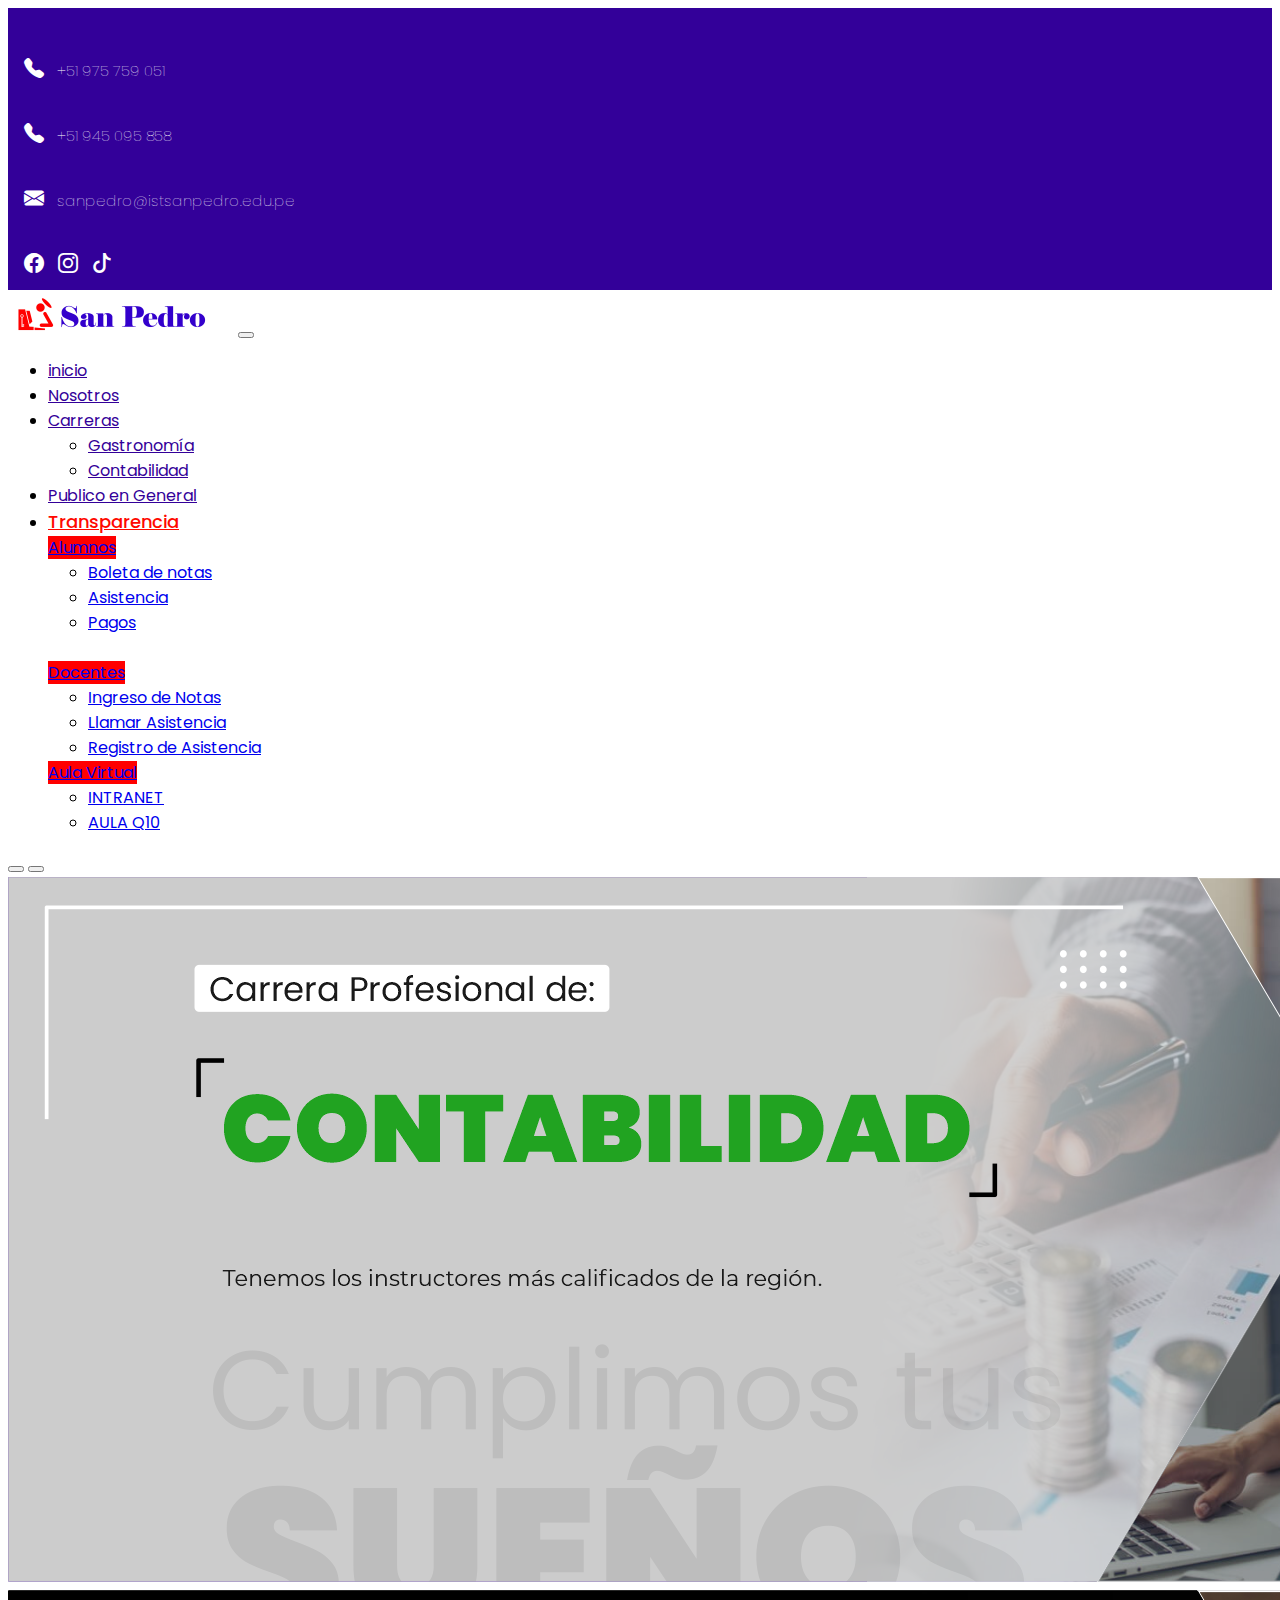
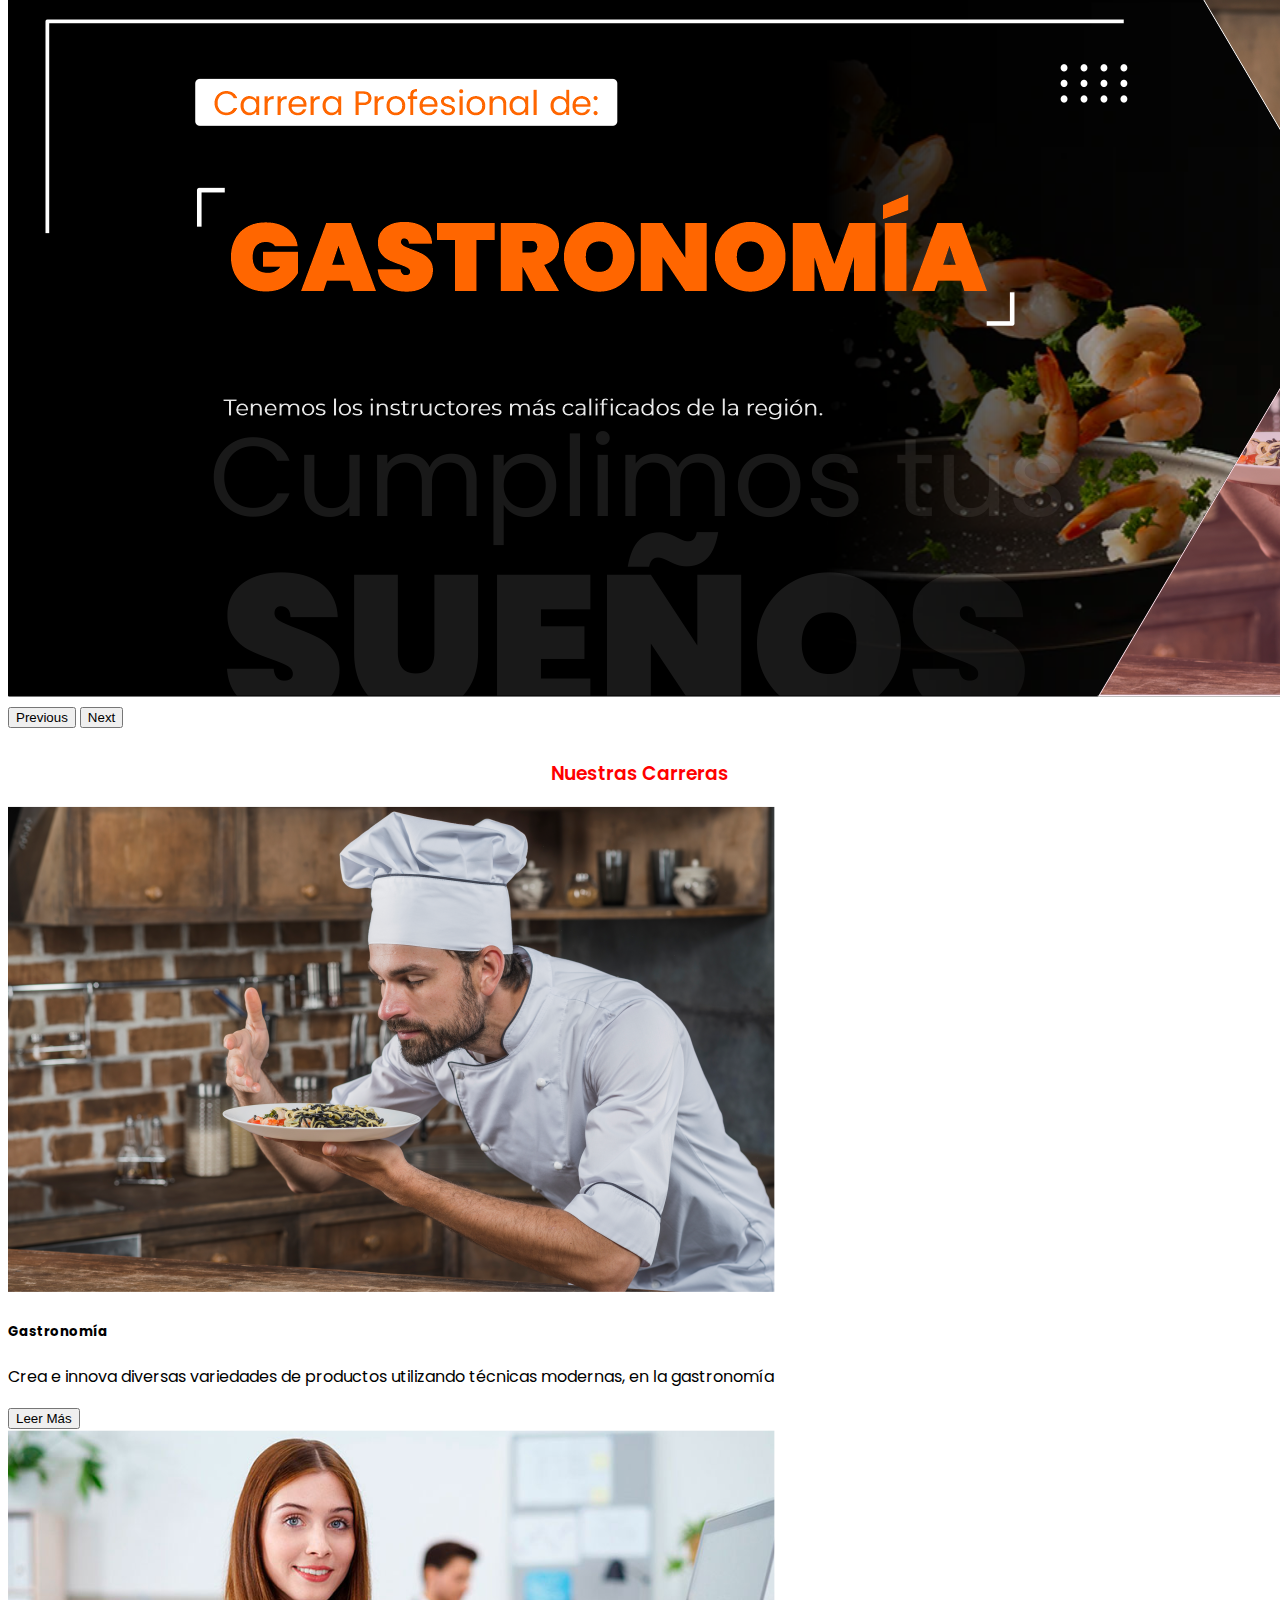
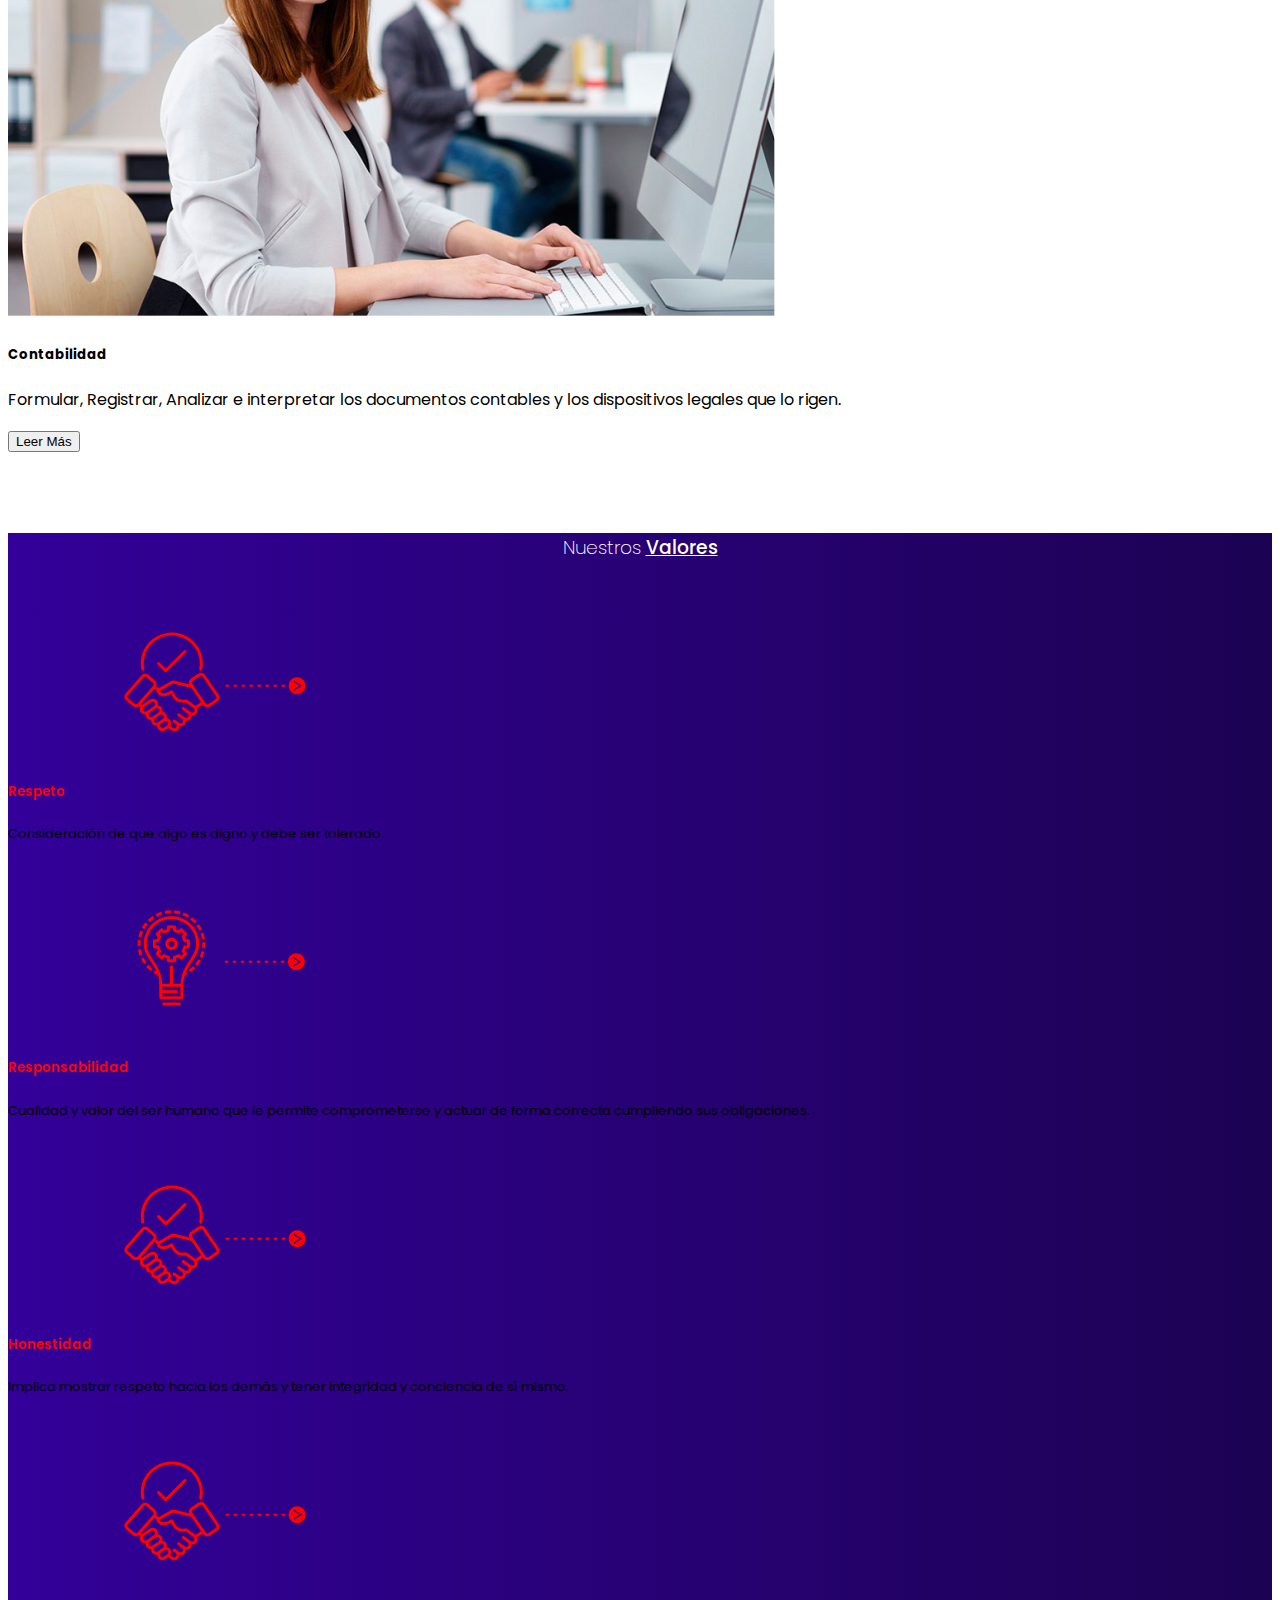
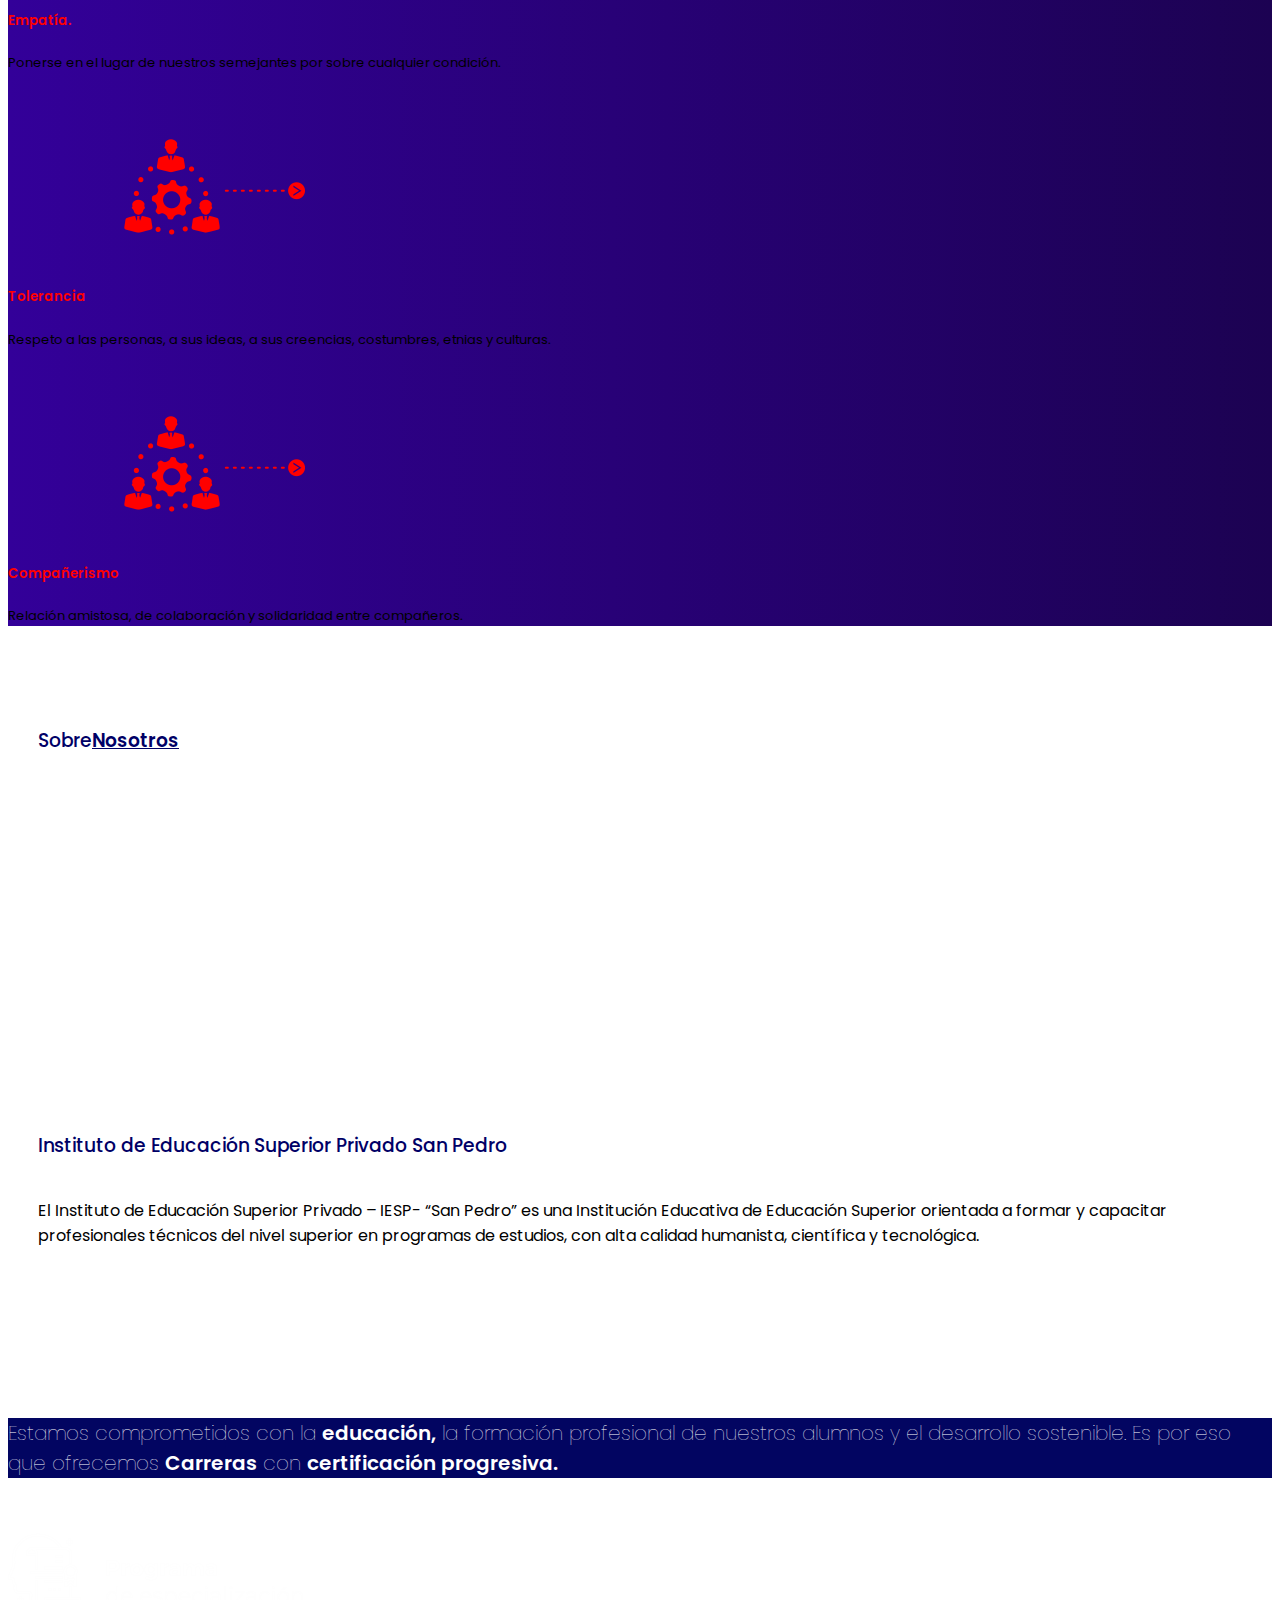
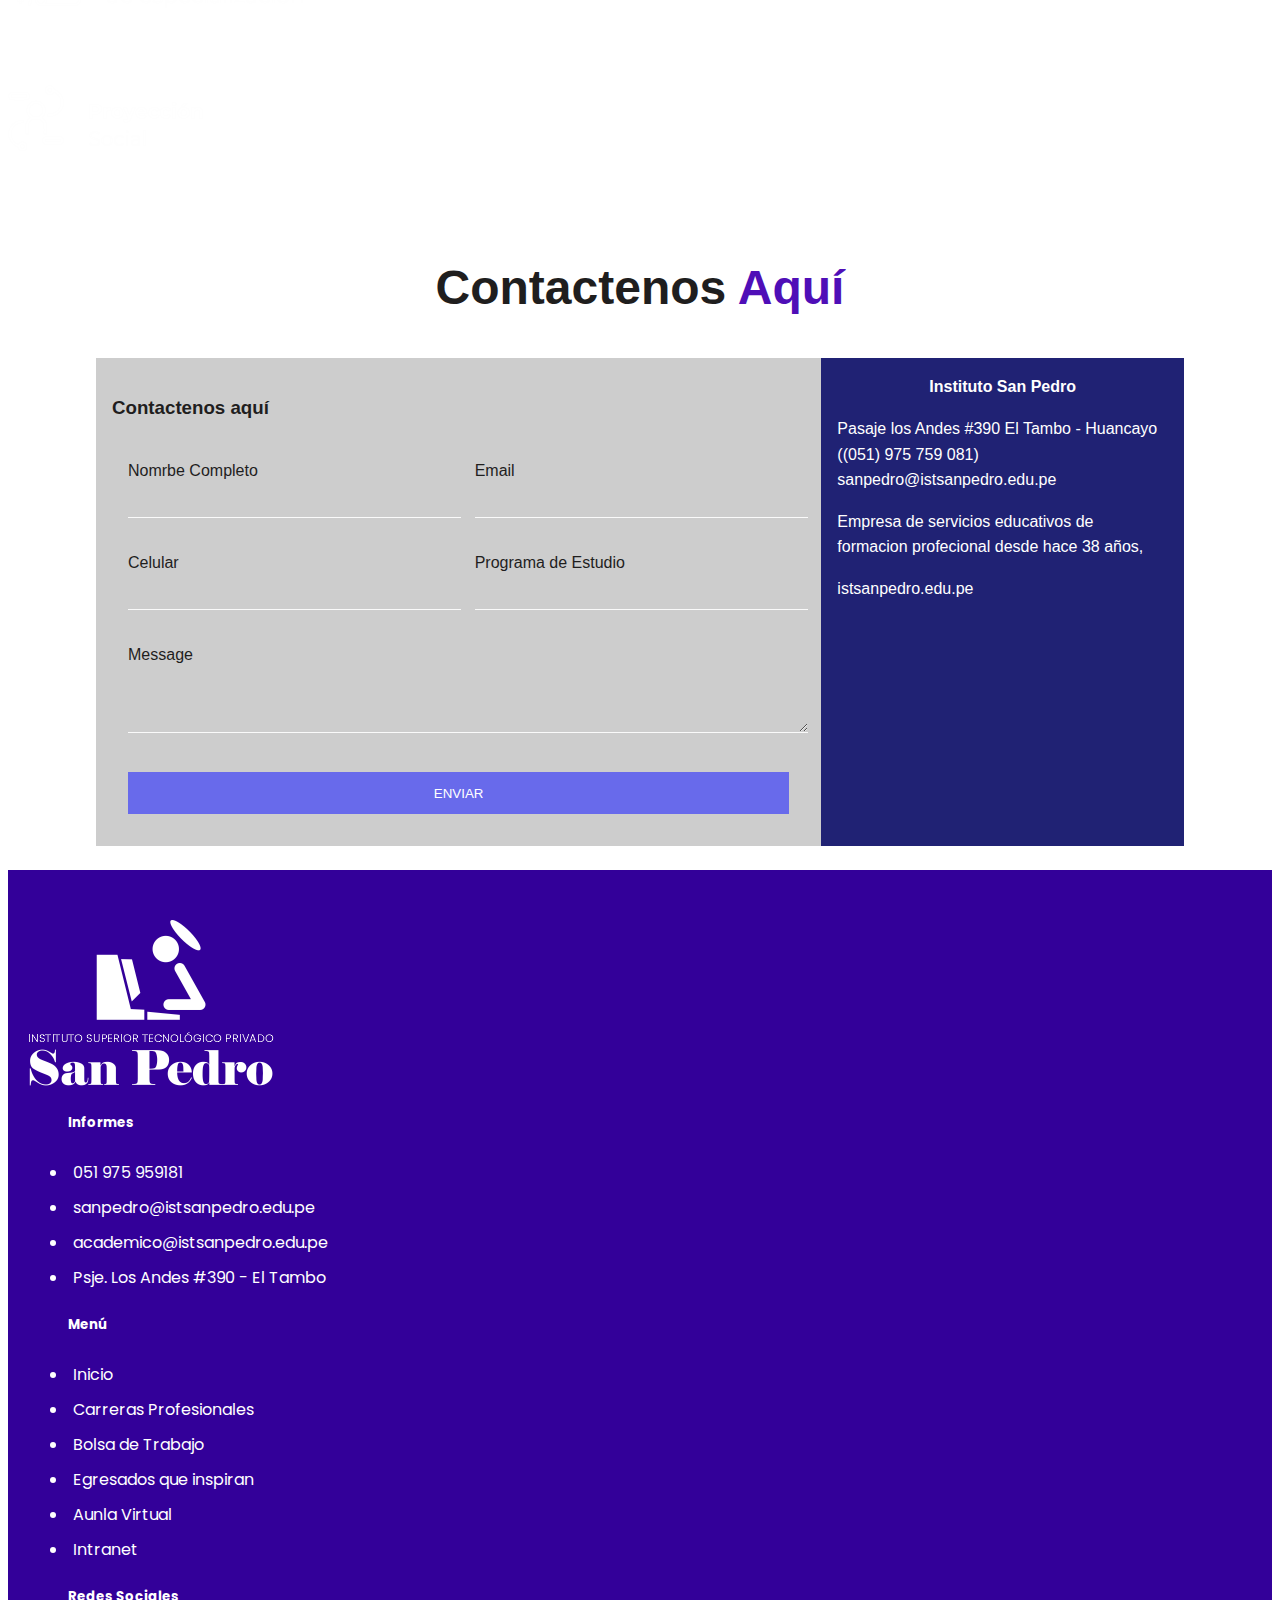
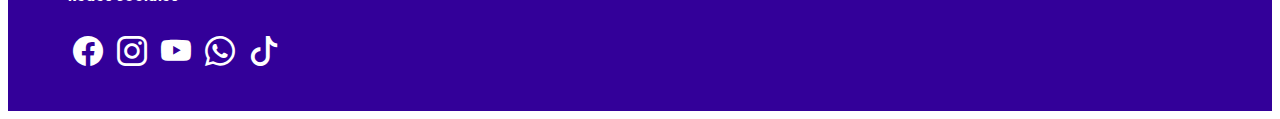
<file: index.html>
<!doctype html>
<html lang="en">
  <head>
    <!-- Required meta tags -->
    <meta charset="utf-8">
    <meta name="viewport" content="width=device-width, initial-scale=1">

    <link rel="stylesheet" href="https://cdn.jsdelivr.net/npm/bootstrap-icons@1.11.1/font/bootstrap-icons.css">

    <link rel="preconnect" href="https://fonts.googleapis.com">
    <link rel="preconnect" href="https://fonts.gstatic.com" crossorigin>
    <link href="https://fonts.googleapis.com/css2?family=Poppins:ital,wght@0,100;0,200;0,400;0,600;0,800;1,100;1,800;1,900&display=swap" rel="stylesheet">

    <link rel="stylesheet" href="main.css">

    <!-- Bootstrap CSS -->
    <link href="https://cdn.jsdelivr.net/npm/bootstrap@5.0.2/dist/css/bootstrap.min.css" rel="stylesheet" integrity="sha384-EVSTQN3/azprG1Anm3QDgpJLIm9Nao0Yz1ztcQTwFspd3yD65VohhpuuCOmLASjC" crossorigin="anonymous">

    <link rel="stylesheet" href="https://cdn.jsdelivr.net/npm/bootstrap-icons@1.11.2/font/bootstrap-icons.min.css">

    <title>Instituto San Pedro</title>
  </head>
  <body>
    <div class="section1">
        <div class="container">        
            <div class="row text-center">
                <div class="col-ms-12 col-md-12 col-lg-4">
                    <h6><i class="bi bi-telephone-fill"></i>&nbsp;&nbsp;+51 975 759 051</h6>
                    <h6><i class="bi bi-telephone-fill"></i>&nbsp;&nbsp;+51 945 095 858</h6>
                </div>
                <div class="col-ms-12 col-md-12 col-lg-4">
                    <h6><i class="bi bi-envelope-fill"></i>&nbsp;&nbsp;sanpedro@istsanpedro.edu.pe</h6>
                </div>
                <div class="col-ms-12 col-md-12 col-lg-4">
                    <a href="https://www.facebook.com/istsanpedro"><i class="bi bi-facebook"></i></a>
                    <a href="https://www.instagram.com/instituto_sanpedro_huancayo/"><i class="bi bi-instagram"></i></a>
                    <a href="https://www.tiktok.com/@istp_san_pedro"><i class="bi bi-tiktok"></i></a>
                </div>
            </div>
        </div>
    </div>

    <div class="section2">
        <div class="container">
            <nav class="navbar navbar-expand-lg navbar-light">
                <div class="container-fluid">
                  <img src="logo.png" alt="">
                  <button class="navbar-toggler" type="button" data-bs-toggle="collapse" data-bs-target="#navbarNavDropdown" aria-controls="navbarNavDropdown" aria-expanded="false" aria-label="Toggle navigation">
                    <span class="navbar-toggler-icon"></span>
                  </button>
                  <div class="collapse navbar-collapse" id="navbarNavDropdown">
                    <ul class="navbar-nav">
                      <li class="nav-item">
                        <a class="nav-link active" style="color: #330099;" aria-current="page" href="#">inicio</a>
                      </li>
                      <li class="nav-item">
                        <a class="nav-link active" style="color: #330099;" aria-current="page" href="#">Nosotros</a>
                      </li>

                      <li class="nav-item dropdown">
                        <a class="nav-link dropdown-toggle" href="#" id="navbarDropdownMenuLink" role="button" data-bs-toggle="dropdown" style="color: #330099;" aria-expanded="false">
                          Carreras
                        </a>
                        <ul class="dropdown-menu"  aria-labelledby="navbarDropdownMenuLink">
                          <li><a class="dropdown-item" style="color: #330099;" href="gastronomía/index.html">Gastronomía</a></li>
                          <li><a class="dropdown-item" style="color: #330099;" href="contabilidad/index.html">Contabilidad</a></li>
                        </ul>
                      </li>
                      <li class="nav-item">
                        <a class="nav-link active" style="color: #330099;" aria-current="page" href="#">Publico en General</a>
                      </li>
                      <li class="nav-item">
                        <a class="nav-link active" style="color: #ff0800; font-weight: 500; font-size: 18px;" aria-current="page" href="transparencia/index.html">Transparencia</a>
                      </li>

                      <div class="dropdown">
                        <a class="btn btn-secondary dropdown-toggle" style="margin-right: 5px; background-color: red; border-style: none;" href="#" role="button" id="dropdownMenuLink" data-bs-toggle="dropdown" aria-expanded="false">
                          Alumnos
                        </a>
                      
                        <ul class="dropdown-menu" aria-labelledby="dropdownMenuLink">
                          <li><a class="dropdown-item" href="http://boletanotas.istsanpedro.edu.pe/">Boleta de notas</a></li>
                          <li><a class="dropdown-item" href="http://asisalumnos.istsanpedro.edu.pe/">Asistencia</a></li>
                          <li><a class="dropdown-item" href="http://deudas.istsanpedro.edu.pe/">Pagos</a></li>
                        </ul>
                      </div>
                      <br>
                      <div class="dropdown">
                        <a class="btn btn-secondary dropdown-toggle" style="margin-right: 5px; background-color: red; border-style: none;" href="#" role="button" id="dropdownMenuLink" data-bs-toggle="dropdown" aria-expanded="false">
                          Docentes
                        </a>
                      
                        <ul class="dropdown-menu" aria-labelledby="dropdownMenuLink">
                          <li><a class="dropdown-item" href="http://ingresonotas.istsanpedro.edu.pe/IngresoNotas.aspx">Ingreso de Notas</a></li>
                          <li><a class="dropdown-item" href="http://experimento.istsanpedro.edu.pe/IngresoNotas.aspx">Llamar Asistencia</a></li>
                          <li><a class="dropdown-item" href="http://asisdocentes.istsanpedro.edu.pe/IngresoNotas.aspx">Registro de Asistencia</a></li>
                        </ul>
                      </div>

                      <div class="dropdown">
                        <a class="btn btn-secondary dropdown-toggle" style="margin-right: 5px; background-color: red; border-style: none;" href="#" role="button" id="dropdownMenuLink" data-bs-toggle="dropdown" aria-expanded="false">
                          Aula Virtual
                        </a>
                      
                        <ul class="dropdown-menu" aria-labelledby="dropdownMenuLink">
                          <li><a class="dropdown-item" href="http://ingresonotas.istsanpedro.edu.pe/IngresoNotas.aspx">INTRANET</a></li>
                          <li><a class="dropdown-item" href="https://site.q10.com/login?ReturnUrl=%2F&aplentId=577b04e8-da67-4a50-a452-957c4bc0ded6">AULA Q10</a></li>
                        </ul>
                      </div>
                      
                    </ul>
                  </div>
                </div>
              </nav>
        </div>
    </div>


    <div class="section3">

        <div id="carouselExampleIndicators" class="carousel slide" data-bs-ride="carousel">
            <div class="carousel-indicators">
              <button type="button" data-bs-target="#carouselExampleIndicators" data-bs-slide-to="0" class="active" aria-current="true" aria-label="Slide 1"></button>
              <button type="button" data-bs-target="#carouselExampleIndicators" data-bs-slide-to="1" aria-label="Slide 2"></button>
            </div>
            <div class="carousel-inner">
              <div class="carousel-item active">
                <img src="img/contabilidad.png" class="d-block w-100" alt="...">
            </div>
              <div class="carousel-item">
                <img src="img/gastronomia.png" class="d-block w-100" alt="...">
              </div>
            </div>
            <button class="carousel-control-prev" type="button" data-bs-target="#carouselExampleIndicators" data-bs-slide="prev">
              <span class="carousel-control-prev-icon" aria-hidden="true"></span>
              <span class="visually-hidden">Previous</span>
            </button>
            <button class="carousel-control-next" type="button" data-bs-target="#carouselExampleIndicators" data-bs-slide="next">
              <span class="carousel-control-next-icon" aria-hidden="true"></span>
              <span class="visually-hidden">Next</span>
            </button>
          </div>

    </div>

    <div class="section4">
        <div class="container">
            <div class="row">
                <div class="col-12">
                    <h3>Nuestras Carreras</h3>
                </div>

                <div class="row row-cols-1 row-cols-md-2 g-4">
                    <div class="col">
                      <div class="card">
                        <img src="/img/gastro-card.png" class="card-img-top" alt="...">
                        <div class="card-body">
                          <h5 class="card-title">Gastronomía</h5>
                          <p class="card-text">Crea e innova diversas variedades de productos utilizando técnicas modernas, en la gastronomía</p>
                          <a href="gastronomía/index.html"><button type="button" class="btn btn-outline-info btn-lg">Leer Más</button></a>
                        </div>
                      </div>
                    </div>

                    <div class="col">
                      <div class="card">
                        <img src="img/conta-card.png" class="card-img-top" alt="...">
                        <div class="card-body">
                          <h5 class="card-title">Contabilidad</h5>
                          <p class="card-text">Formular, Registrar, Analizar e interpretar los documentos contables y los dispositivos legales que lo rigen.</p>
                          <a href="contabilidad/index.html"><button type="button" class="btn btn-outline-info btn-lg">Leer Más</button></a>
                        </div>
                      </div>
                    </div>

                  </div>

            </div>
        </div>

    </div>

    <br>
    <br>
    
    <div class="section5">
        <div class="container">
            <div class="row">
                <div class="col-12">
                    <h3>Nuestros <span>Valores</span></h3>
                </div>

                <div class="row row-cols-1 row-cols-md-3 row-cols-lg-6  g-4 text-center" style="margin-left: 0.3px; margin-block-end: 40px;">
                    <div class="col">
                      <div class="card h-100">
                        <img src="/icono/1.png" class="card-img-top" alt="...">
                        <div class="card-body">
                          <h5 class="card-title">Respeto</h5>
                          <p class="card-text">Consideración de que algo es digno y debe ser tolerado.</p>
                        </div>
                      </div>
                    </div>
                    <div class="col">
                      <div class="card h-100">
                        <img src="/icono/2.png" class="card-img-top" alt="...">
                        <div class="card-body">
                          <h5 class="card-title">Responsabilidad</h5>
                          <p class="card-text">Cualidad y valor del ser humano que le permite comprometerse y actuar de forma correcta cumpliendo sus obligaciones.</p>
                        </div>
                      </div>
                    </div>
                    <div class="col">
                      <div class="card h-100">
                        <img src="/icono/1.png" class="card-img-top" alt="...">
                        <div class="card-body">
                          <h5 class="card-title">Honestidad</h5>
                          <p class="card-text">Implica mostrar respeto hacia los demás y tener integridad y conciencia de sí mismo. </p>
                        </div>
                      </div>
                    </div>
                    <div class="col">
                      <div class="card h-100">
                        <img src="/icono/1.png" class="card-img-top" alt="...">
                        <div class="card-body">
                          <h5 class="card-title">Empatía.</h5>
                          <p class="card-text">Ponerse en el lugar de nuestros semejantes por sobre cualquier condición.</p>
                        </div>
                      </div>
                    </div>
                    <div class="col">
                        <div class="card h-100">
                          <img src="/icono/3.png" class="card-img-top" alt="...">
                          <div class="card-body">
                            <h5 class="card-title">Tolerancia</h5>
                            <p class="card-text">Respeto a las personas, a sus ideas, a sus creencias, costumbres, etnias y culturas.</p>
                          </div>
                        </div>
                      </div>
                      <div class="col">
                        <div class="card h-100">
                          <img src="/icono/3.png" class="card-img-top" alt="...">
                          <div class="card-body">
                            <h5 class="card-title">Compañerismo</h5>
                            <p class="card-text">Relación amistosa, de colaboración y solidaridad entre compañeros.</p>
                          </div>
                        </div>
                      </div>
                  </div>

            </div>

        </div>
    </div>

    <div class="section6">
      <div class="container">
        <div class="row">
          <div class="col-12 text-center">
            <h3>Sobre<span>Nosotros</span></h3>
          </div>

          <div class="col-sm-12 col-md-12 col-lg-6">
            
            <iframe width="100%" height="300px" src="https://www.youtube.com/embed/3DCjI9aztGY?si=BAuYLdcFHnHS20TI" title="YouTube video player" frameborder="0" allow="accelerometer; autoplay; clipboard-write; encrypted-media; gyroscope; picture-in-picture; web-share" allowfullscreen></iframe>

          </div>

          <div class="col-sm-12 col-md-12 col-lg-6">
            <h3>Instituto de Educación Superior Privado San Pedro</h3>
            <p>El Instituto de Educación Superior Privado – IESP- “San Pedro” es una Institución Educativa de Educación Superior orientada a formar y capacitar profesionales técnicos del nivel superior en programas de estudios, con alta calidad humanista, científica y tecnológica. </p>
          </div>
          
        </div>
      </div>
    </div>

    <div class="section7">
      <div class="container">
        <div class="row">
          <div class="col-ms-4 col-md-4 ">
            <h3>Nuestras responsabilidades <span>Sociales.</span></h3>
          </div>
          <div class="section7-1">
            <div class="row">
              <div class="col-12 text-center">
                <p>Estamos comprometidos con la <span>educación,</span>&nbsp;la formación profesional de nuestros alumnos y el desarrollo sostenible. Es por eso que ofrecemos <span>Carreras</span> con <span>certificación progresiva.</span></p>
              </div>
            </div>
          </div>
          <div class="col-ms-12 col-md-6 col-lg-6 text-center">
            <img src="icono/programa.png" alt="">
        </div>
          <div class="col-ms-12 col-md-6 col-lg-6 text-center">
           <img src="icono/proyeccion.png" alt="">
        </div>
        </div>

      </div>
    </div>
    

    <div class="section8">
      <div class="container">
        <div  class="row">
          <div class="col-12">
            <div class="content">

              <h1 class="logo">Contactenos <span>Aquí</span></h1>
      
              <div class="contact-wrapper animated bounceInUp">
                  <div class="contact-form">
                      <h3>Contactenos aquí</h3>
                      <form action="">
                          <p>
                              <label>Nomrbe Completo</label>
                              <input type="text" name="fullname">
                          </p>
                          <p>
                              <label>Email</label>
                              <input type="email" name="email">
                          </p>
                          <p>
                              <label>Celular</label>
                              <input type="tel" name="phone">
                          </p>
                          <p>
                              <label>Programa de Estudio</label>
                              <input type="text" name="affair">
                          </p>
                          <p class="block">
                             <label>Message</label> 
                              <textarea name="message" rows="3"></textarea>
                          </p>
                          <p class="block">
                              <button>
                                  Enviar
                              </button>
                          </p>
                      </form>
                  </div>
                  <div class="contact-info">
                      <h4>Instituto San Pedro</h4>
                      <ul>
                          <li><i class="fas fa-map-marker-alt"></i> Pasaje los Andes #390 El Tambo - Huancayo </li>
                          <li><i class="fas fa-phone"></i> ((051) 975 759 081)</li>
                          <li><i class="fas fa-envelope-open-text"></i> sanpedro@istsanpedro.edu.pe</li>
                      </ul>
                      <p>Empresa de servicios educativos de formacion profecional desde hace 38 años,</p>
                      <p>istsanpedro.edu.pe</p>
                  </div>
              </div>
      
          </div>
          </div>
        </div>
      </div>
    </div>

    <footer>
      <div class="container">
        <div class="row">
          <div class="col-sm-12 col-md-6 col-lg-3 text-center">
            <a href="index.html"><img src="icono/logo.png" alt=""></a>
          </div>
          <div class="col-3">
            
            <ul>
              <h5>Informes</h5>
              <li>051 975 959181</li>
              <li>sanpedro@istsanpedro.edu.pe</li>
              <li>academico@istsanpedro.edu.pe</li>
              <li>Psje. Los Andes #390 - El Tambo</li>
            </ul>

          </div>
          <div class="col-sm-12 col-md-6 col-lg-3">
            <ul>
              <h5>Menú</h5>
              <li>Inicio</li>
              <li>Carreras Profesionales</li>
              <li>Bolsa de Trabajo</li>
              <li>Egresados que inspiran</li>
              <li>Aunla Virtual</li>
              <li>Intranet</li>
            </ul>
          </div>
          <div class="col-sm-12 col-md-6 col-lg-3">
            <div class="redes">
              <ul>
                <h5>Redes Sociales</h5>
  
                <a href="https://www.facebook.com/istsanpedro"><i class="bi bi-facebook"></i></a>
                <a href="https://www.instagram.com/instituto_sanpedro_huancayo?fbclid=IwAR2f2OF7j2FC-6GdqoWsOyZnWYrren7uiXrd9nI_RmtpudNFlX0VPO43Qgc"><i class="bi bi-instagram"></i></a>
                <a href="https://www.youtube.com/@institutosanpedro7230"><i class="bi bi-youtube"></i></a>
                <a href="https://api.whatsapp.com/send?phone=51975759081&text=Hola%2C%20necesito%20m%C3%A1s%20informaci%C3%B3n.%20Gracias."><i class="bi bi-whatsapp"></i></a>
                <a href="https://www.tiktok.com/@istp_san_pedro"><i class="bi bi-tiktok"></i></a>
              </ul>
            </div>
          </div>
        </div>
      </div>
    </footer>


    <!-- Optional JavaScript; choose one of the two! -->

    <!-- Option 1: Bootstrap Bundle with Popper -->
    <script src="https://cdn.jsdelivr.net/npm/bootstrap@5.0.2/dist/js/bootstrap.bundle.min.js" integrity="sha384-MrcW6ZMFYlzcLA8Nl+NtUVF0sA7MsXsP1UyJoMp4YLEuNSfAP+JcXn/tWtIaxVXM" crossorigin="anonymous"></script>

    <!-- Option 2: Separate Popper and Bootstrap JS -->
    <!--
    <script src="https://cdn.jsdelivr.net/npm/@popperjs/core@2.9.2/dist/umd/popper.min.js" integrity="sha384-IQsoLXl5PILFhosVNubq5LC7Qb9DXgDA9i+tQ8Zj3iwWAwPtgFTxbJ8NT4GN1R8p" crossorigin="anonymous"></script>
    <script src="https://cdn.jsdelivr.net/npm/bootstrap@5.0.2/dist/js/bootstrap.min.js" integrity="sha384-cVKIPhGWiC2Al4u+LWgxfKTRIcfu0JTxR+EQDz/bgldoEyl4H0zUF0QKbrJ0EcQF" crossorigin="anonymous"></script>
    -->
  </body>
</html>
</file>
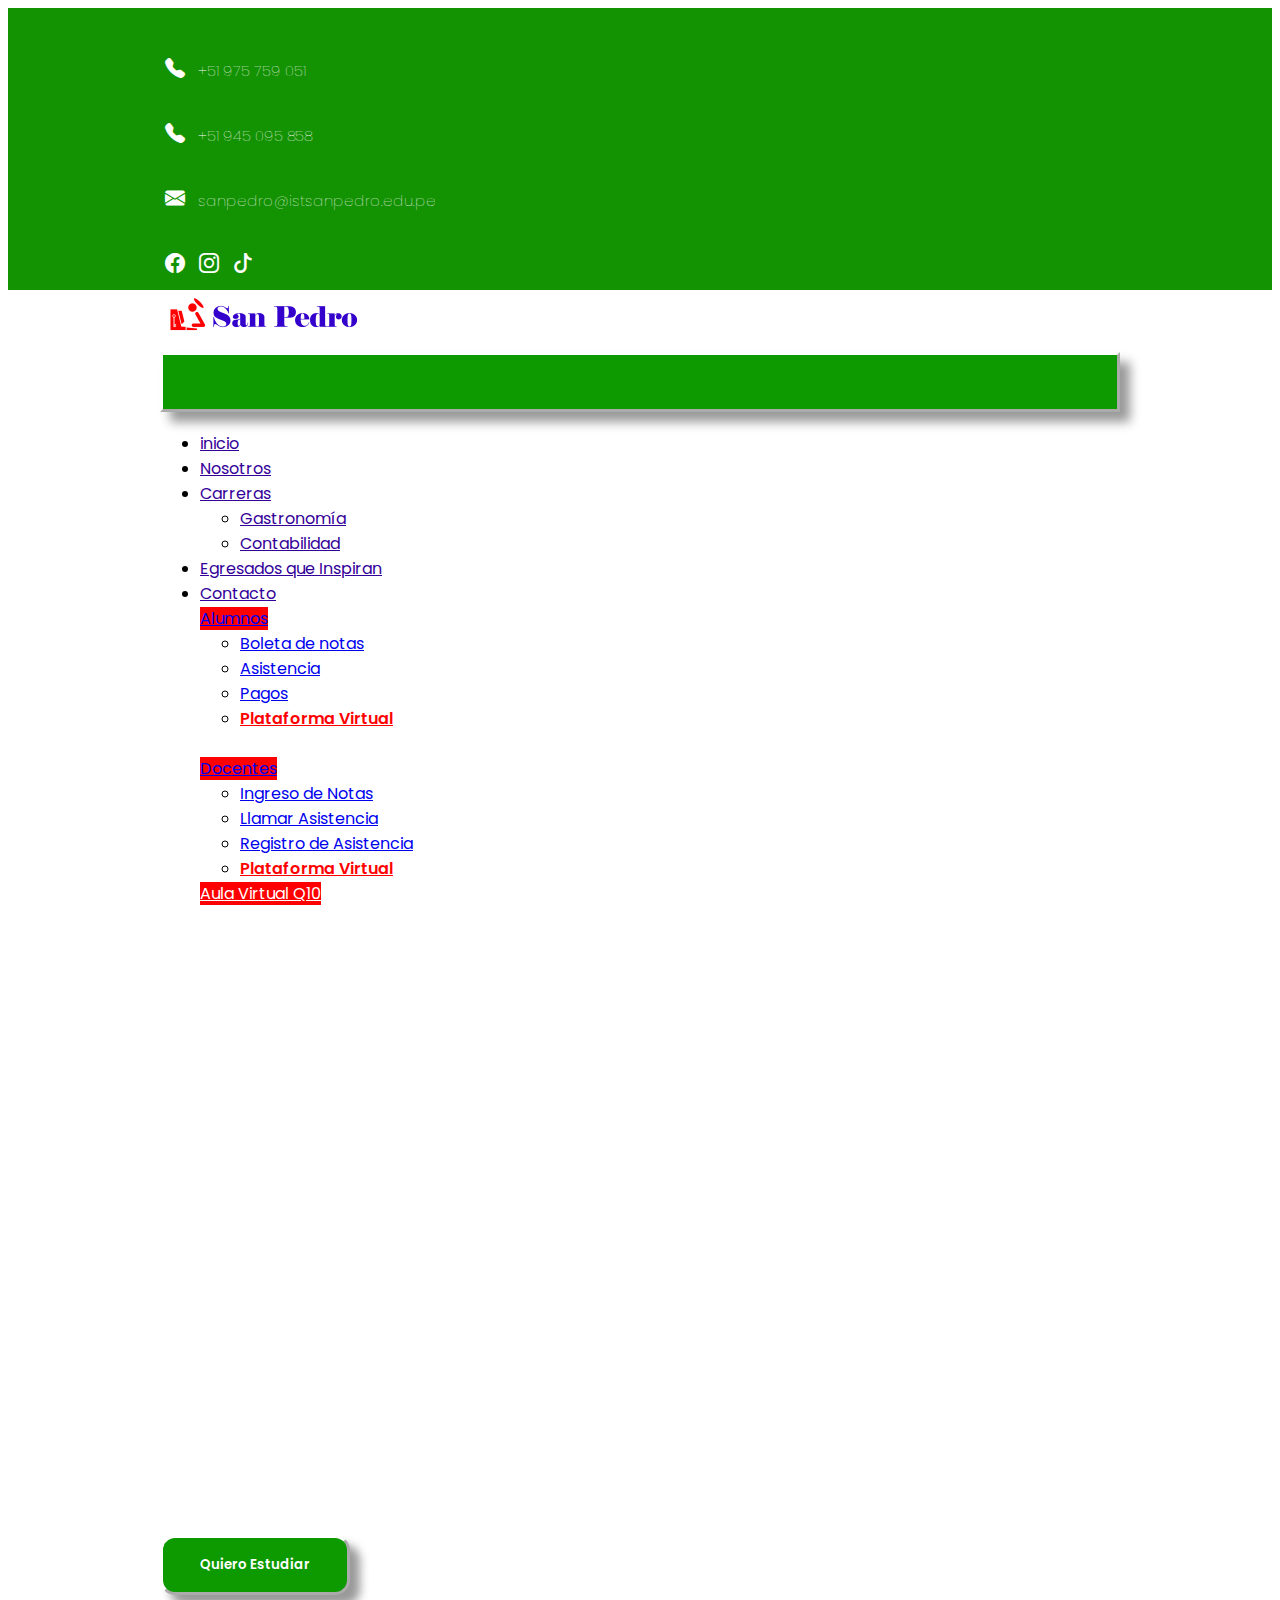
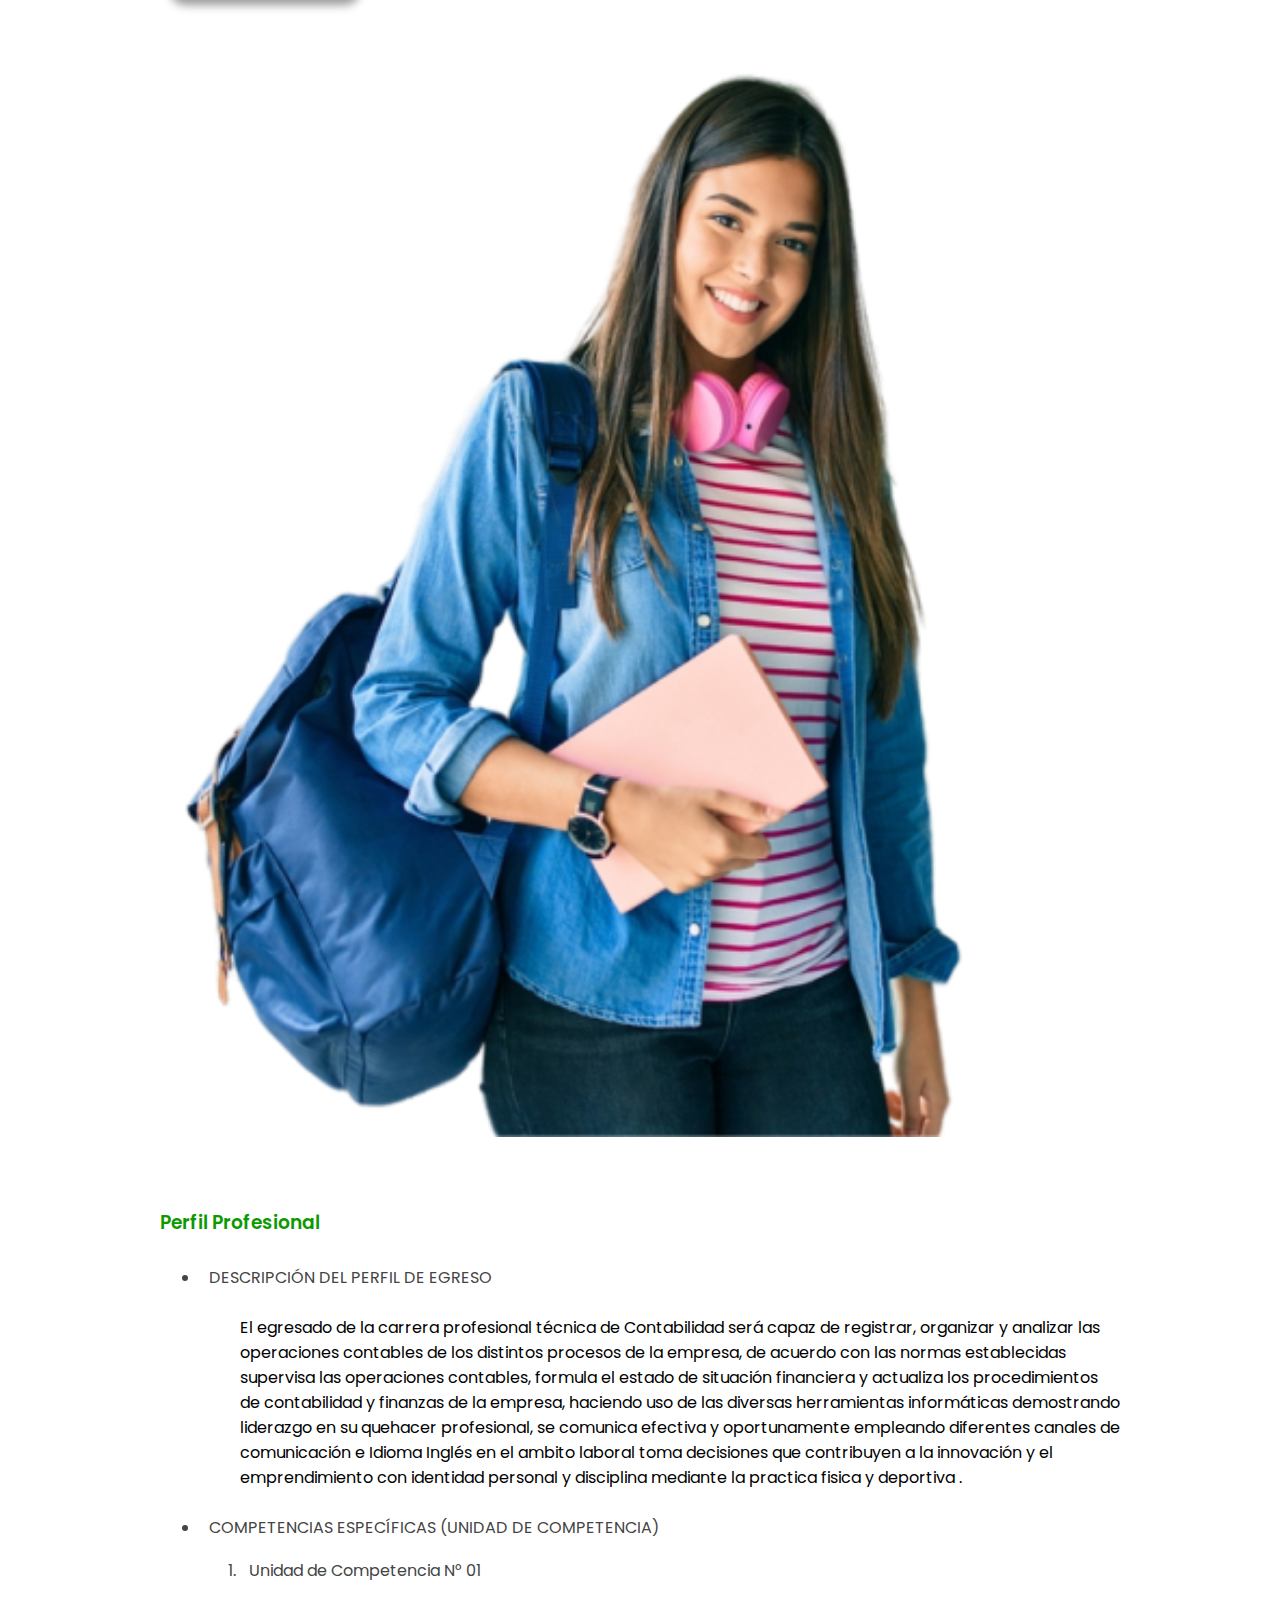
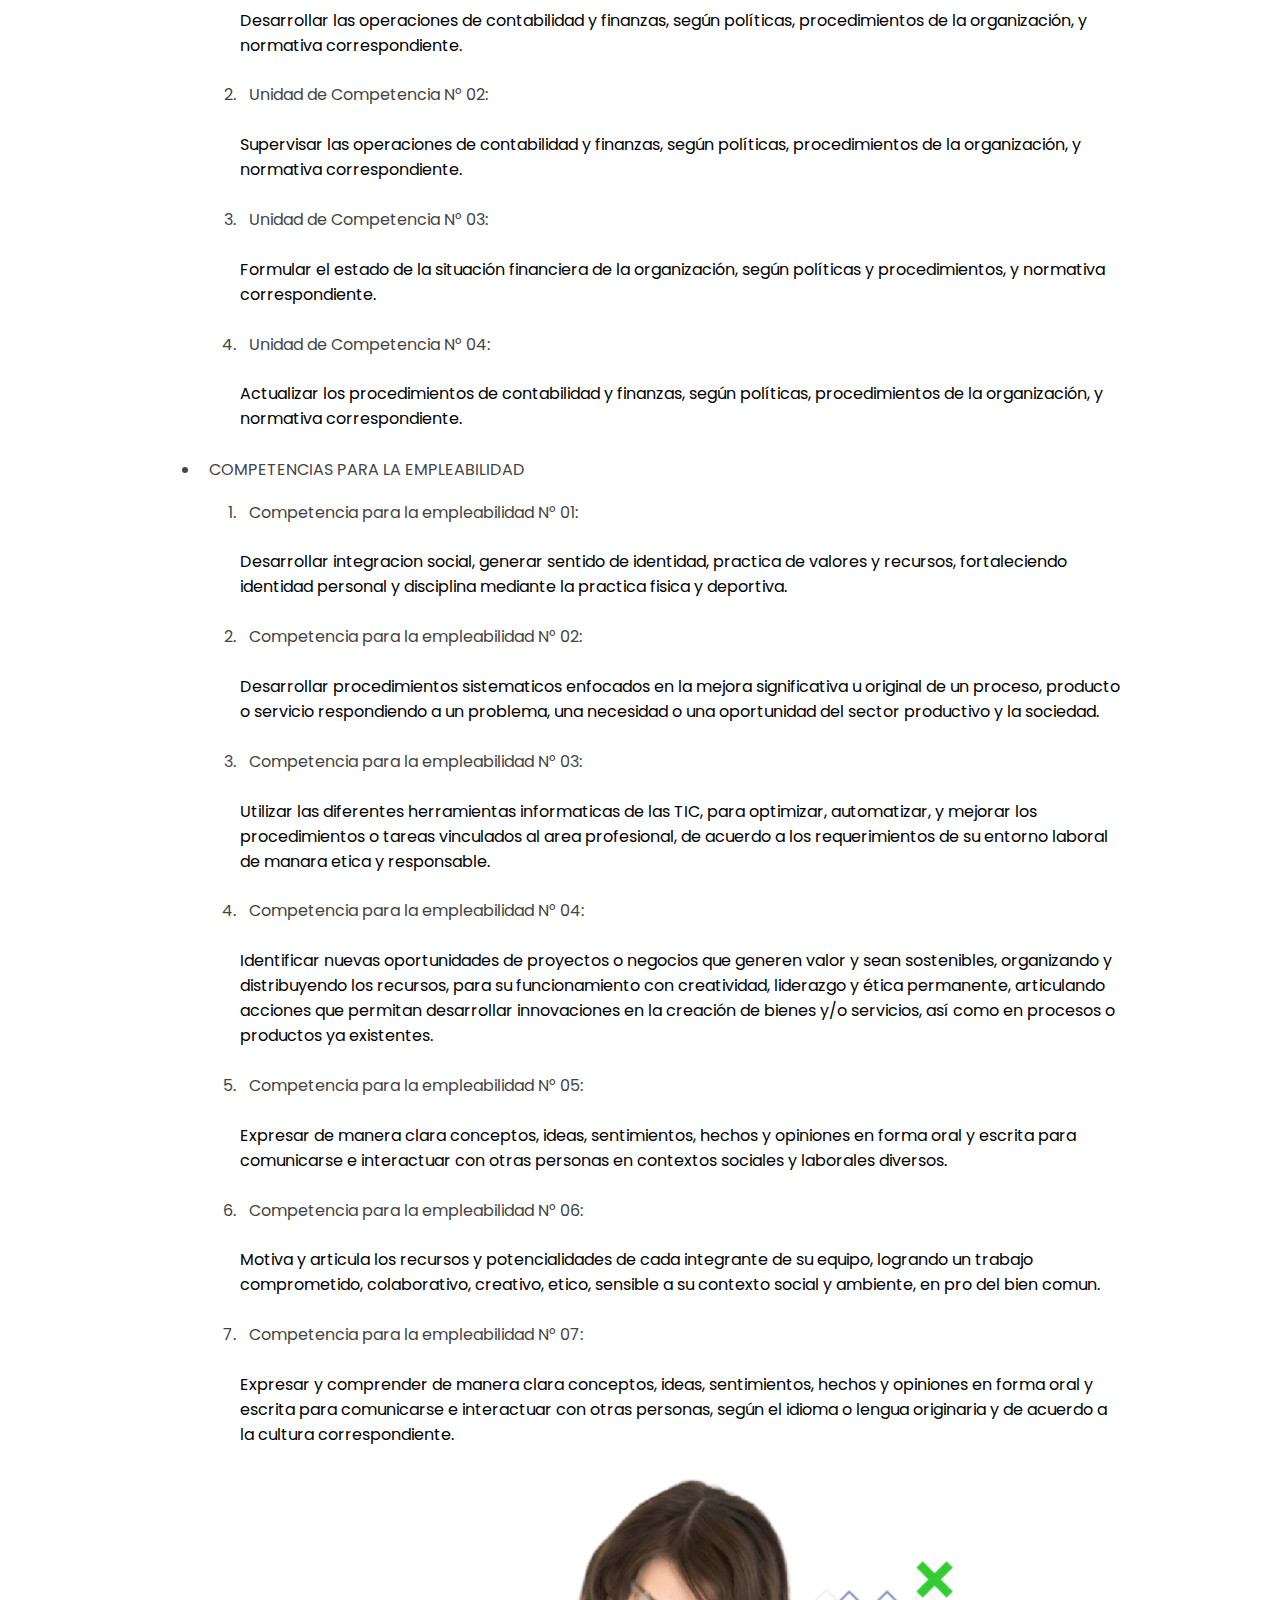
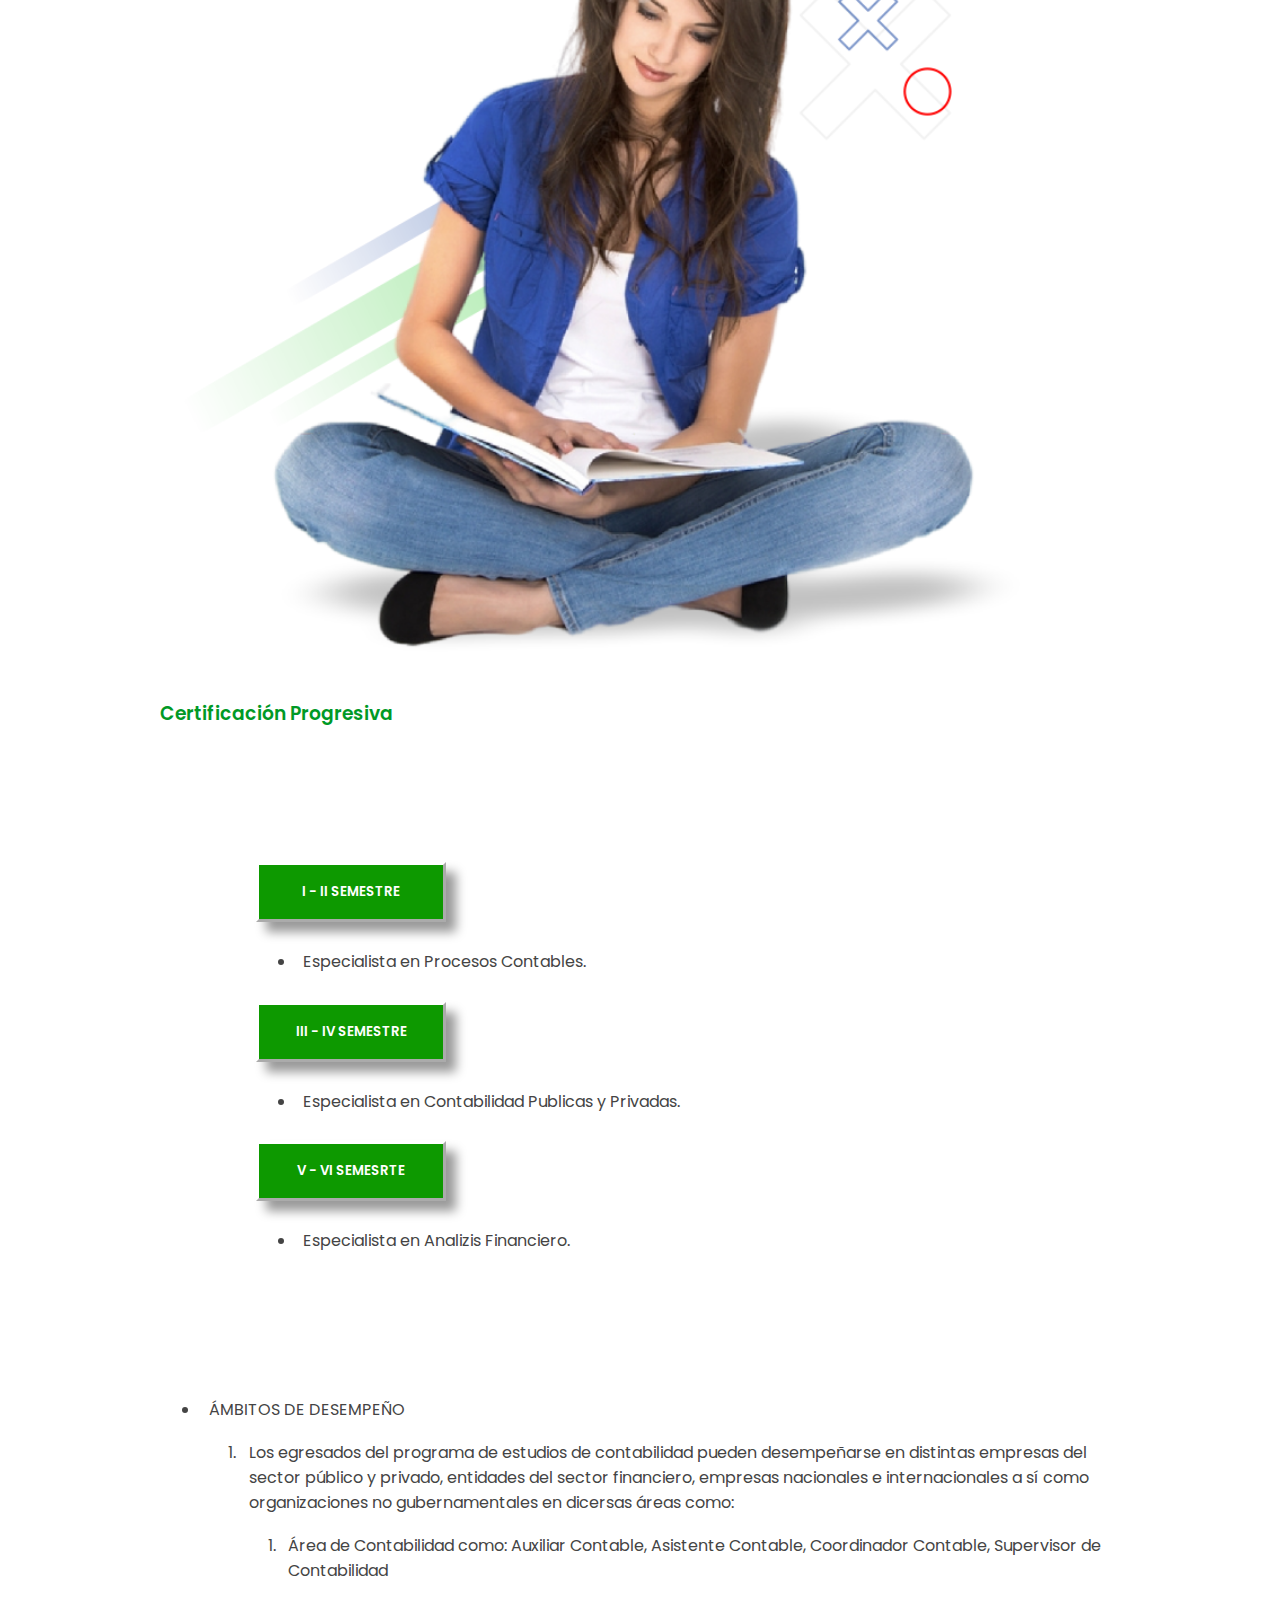
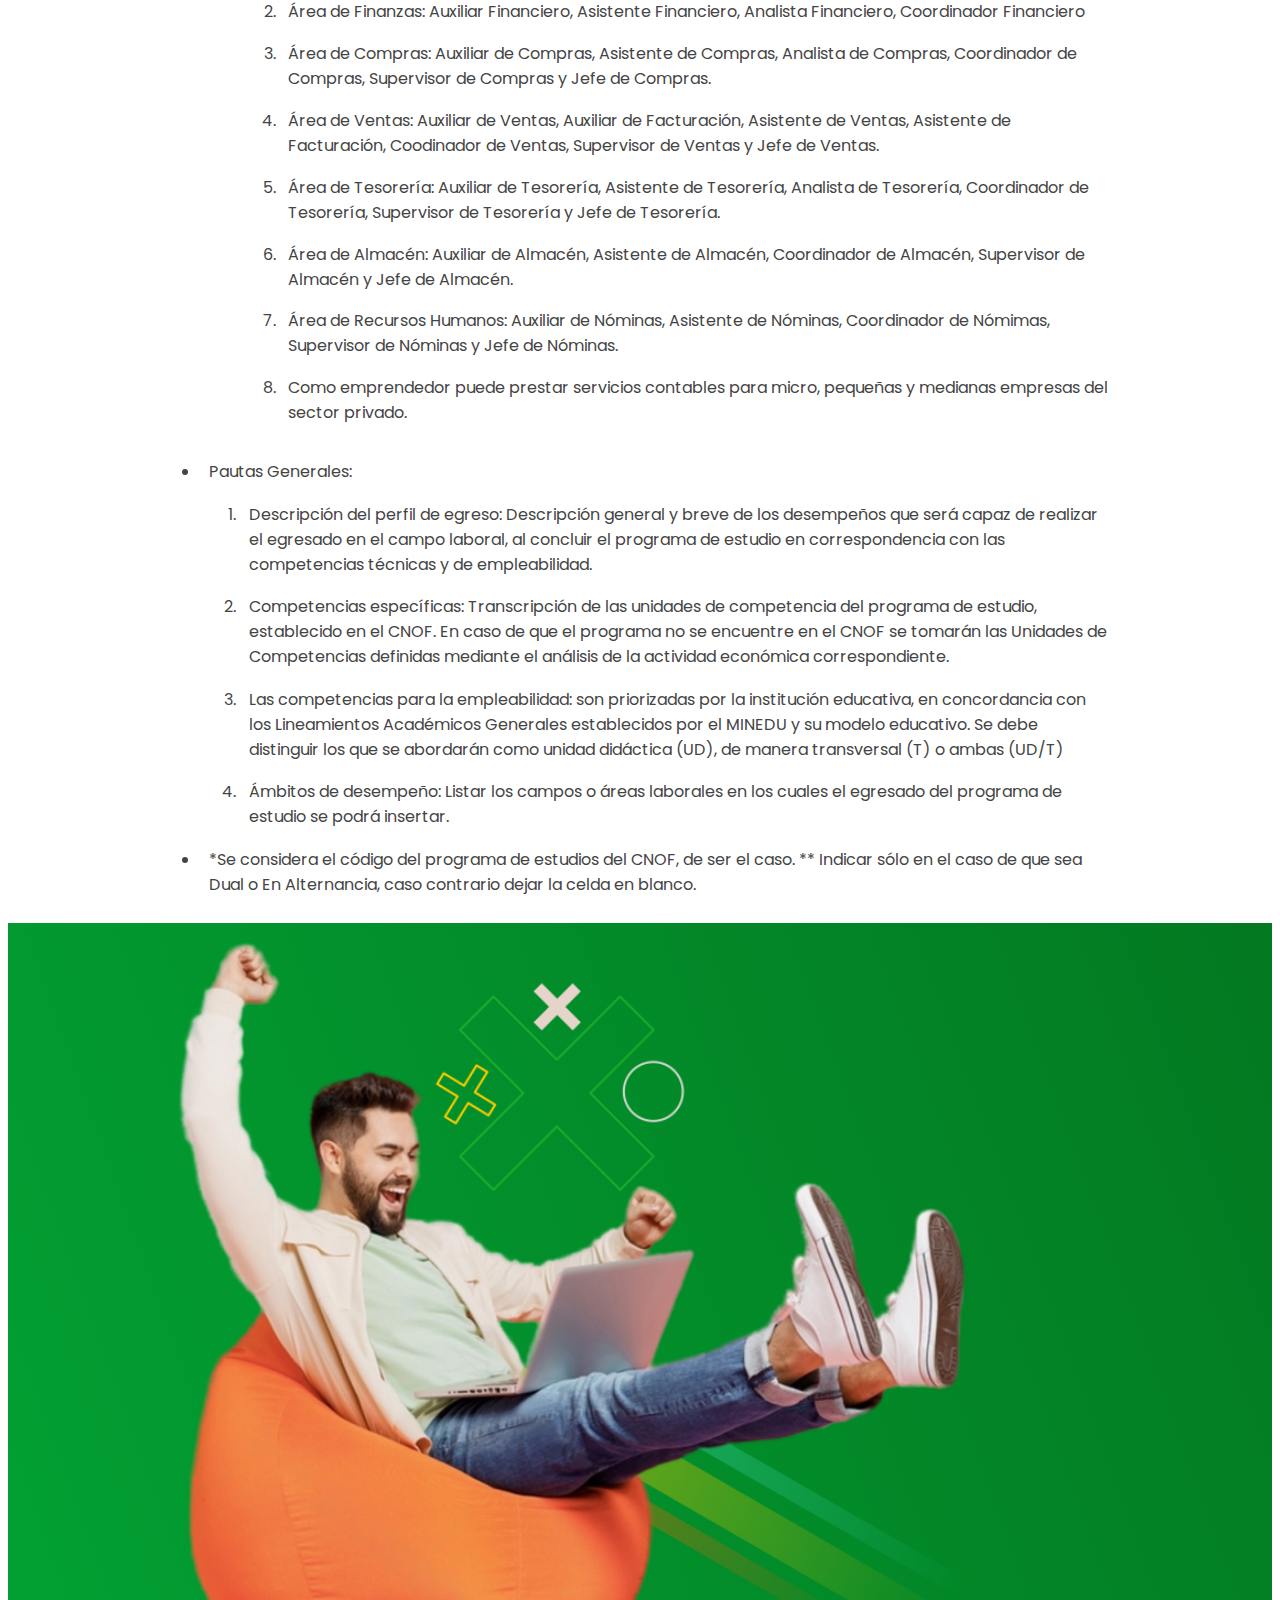
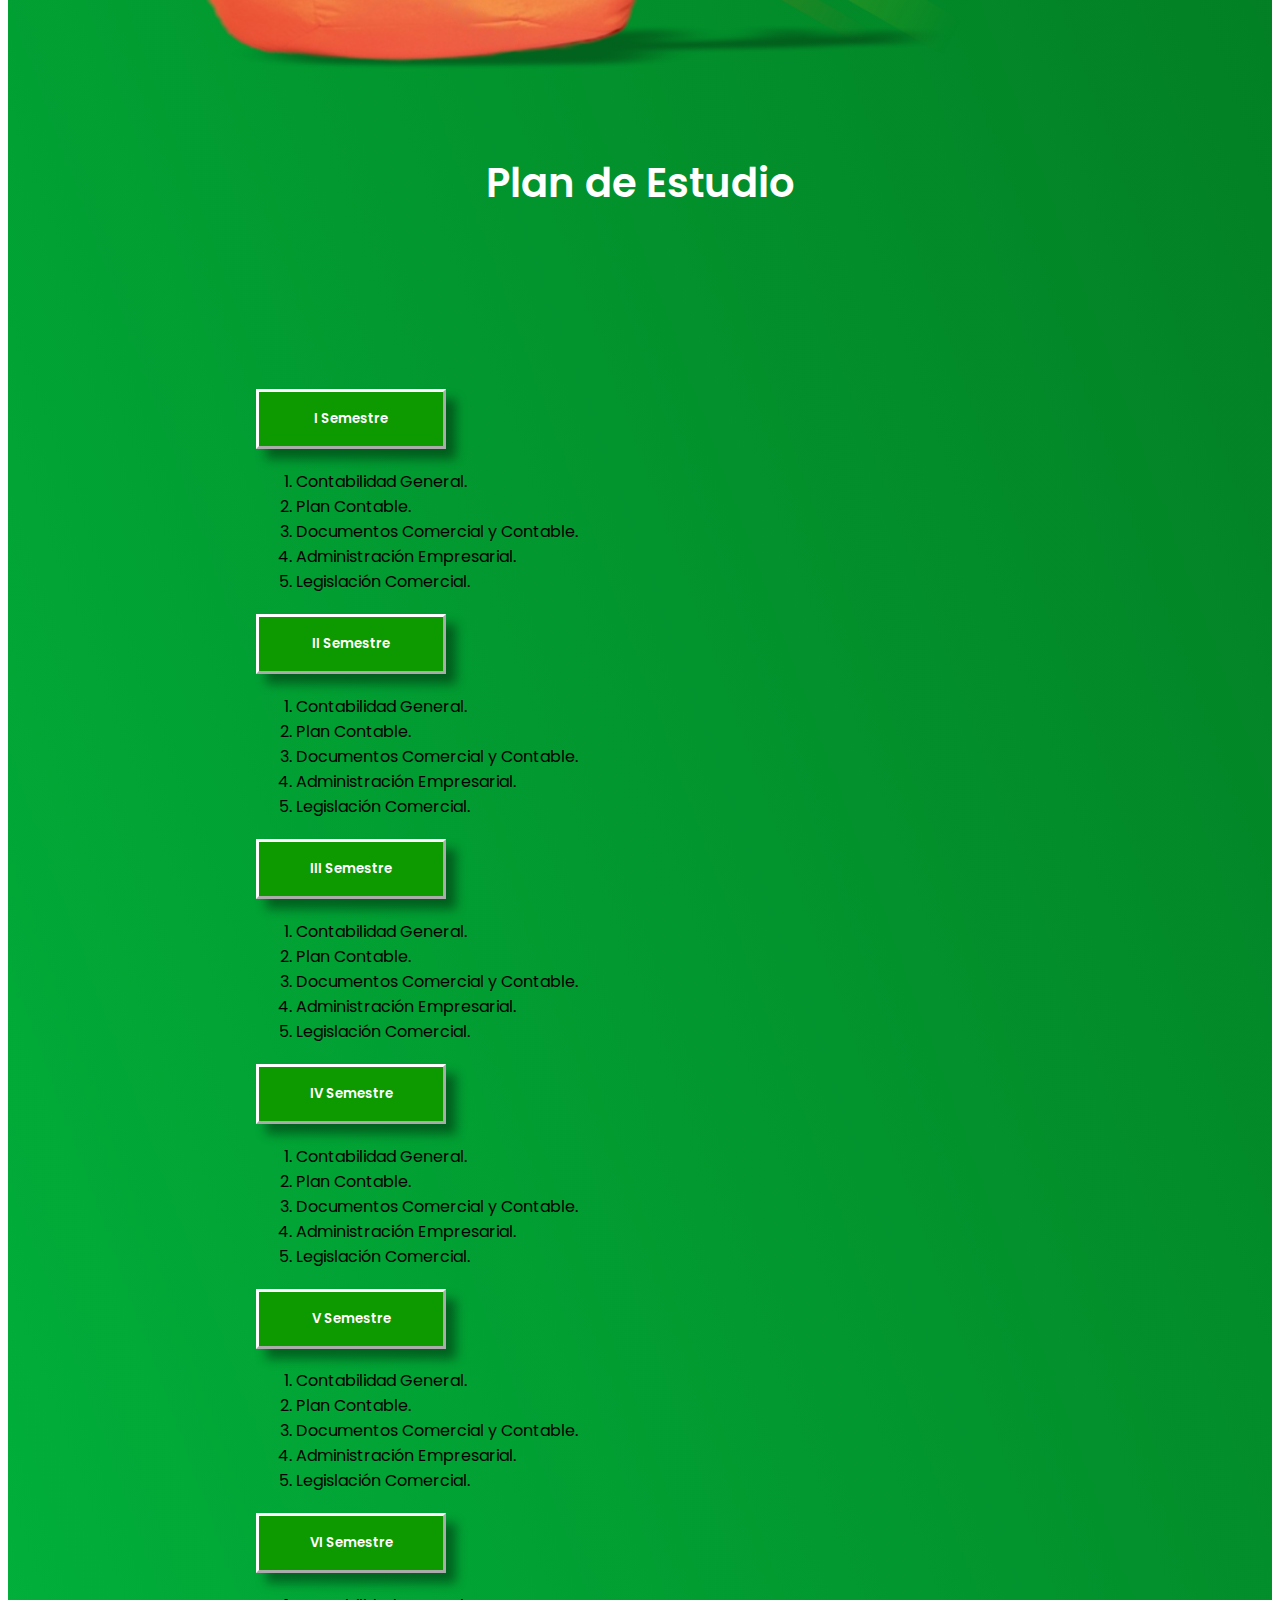
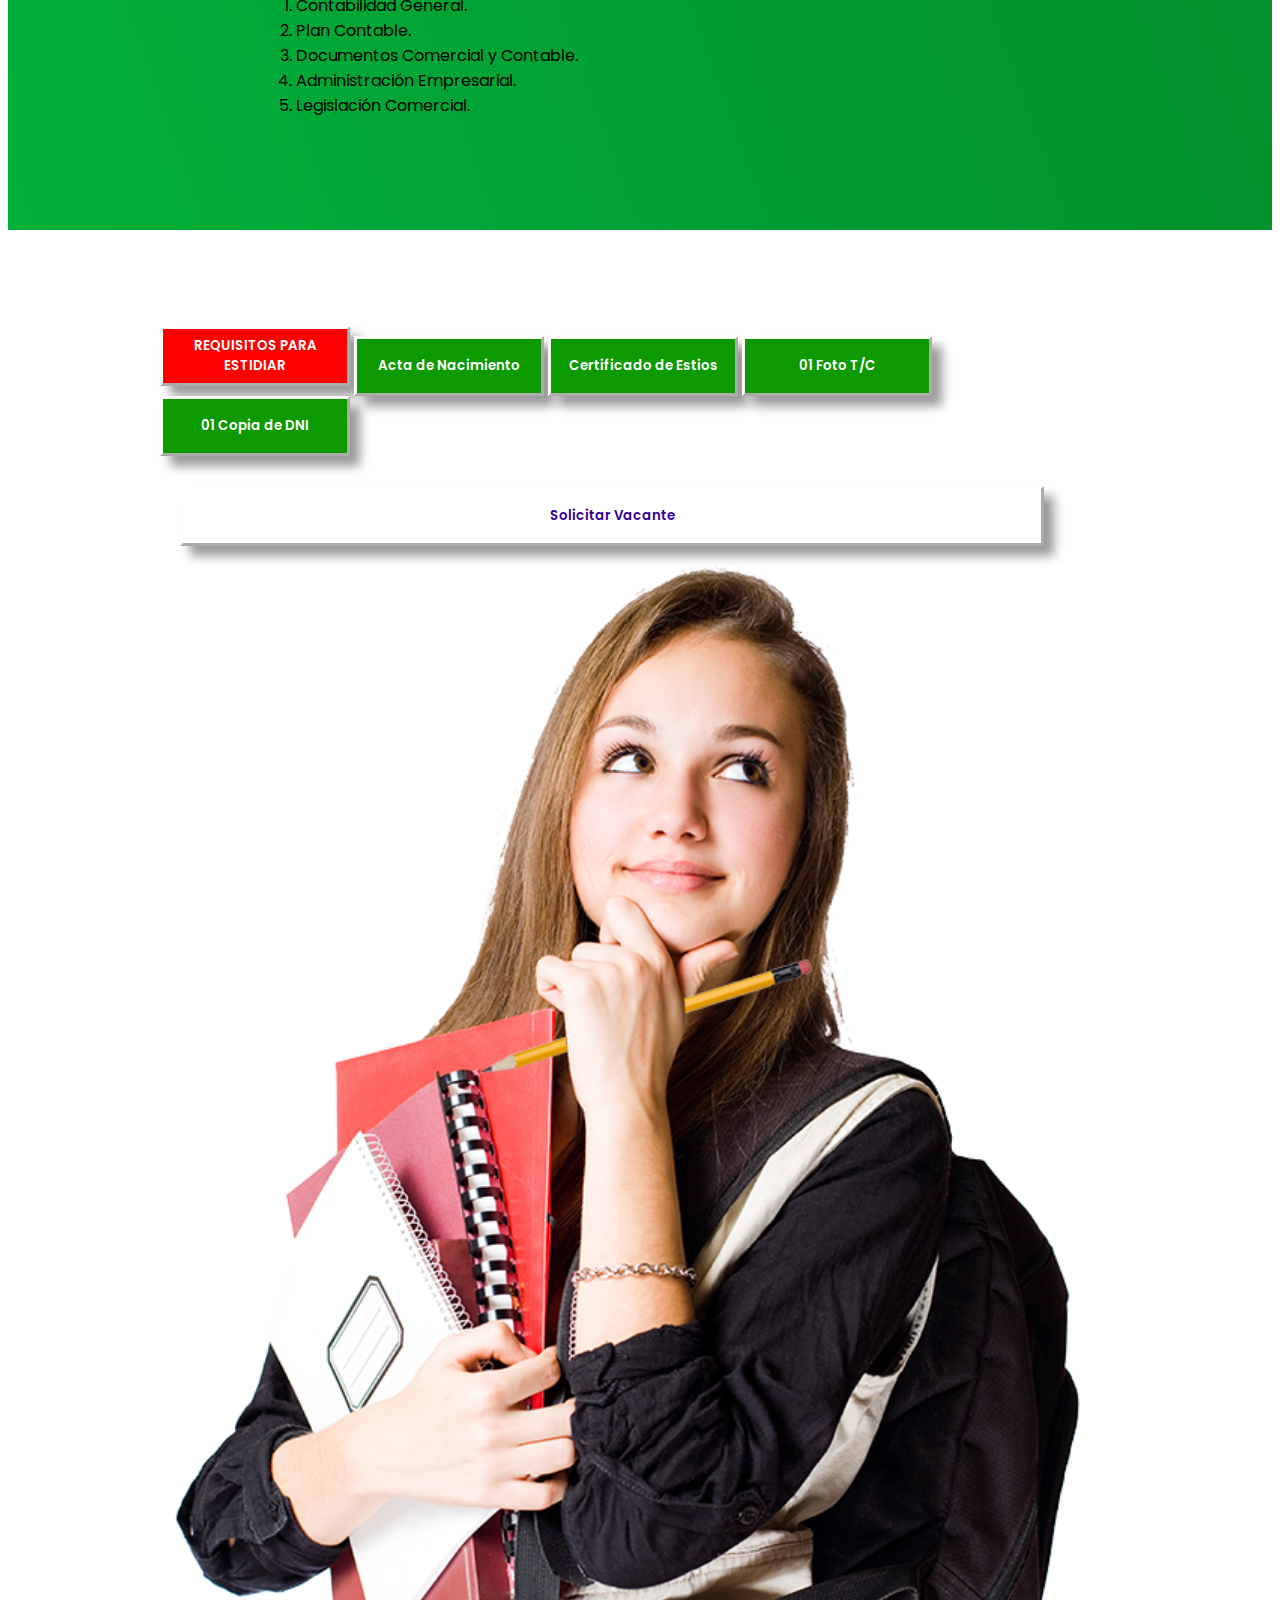
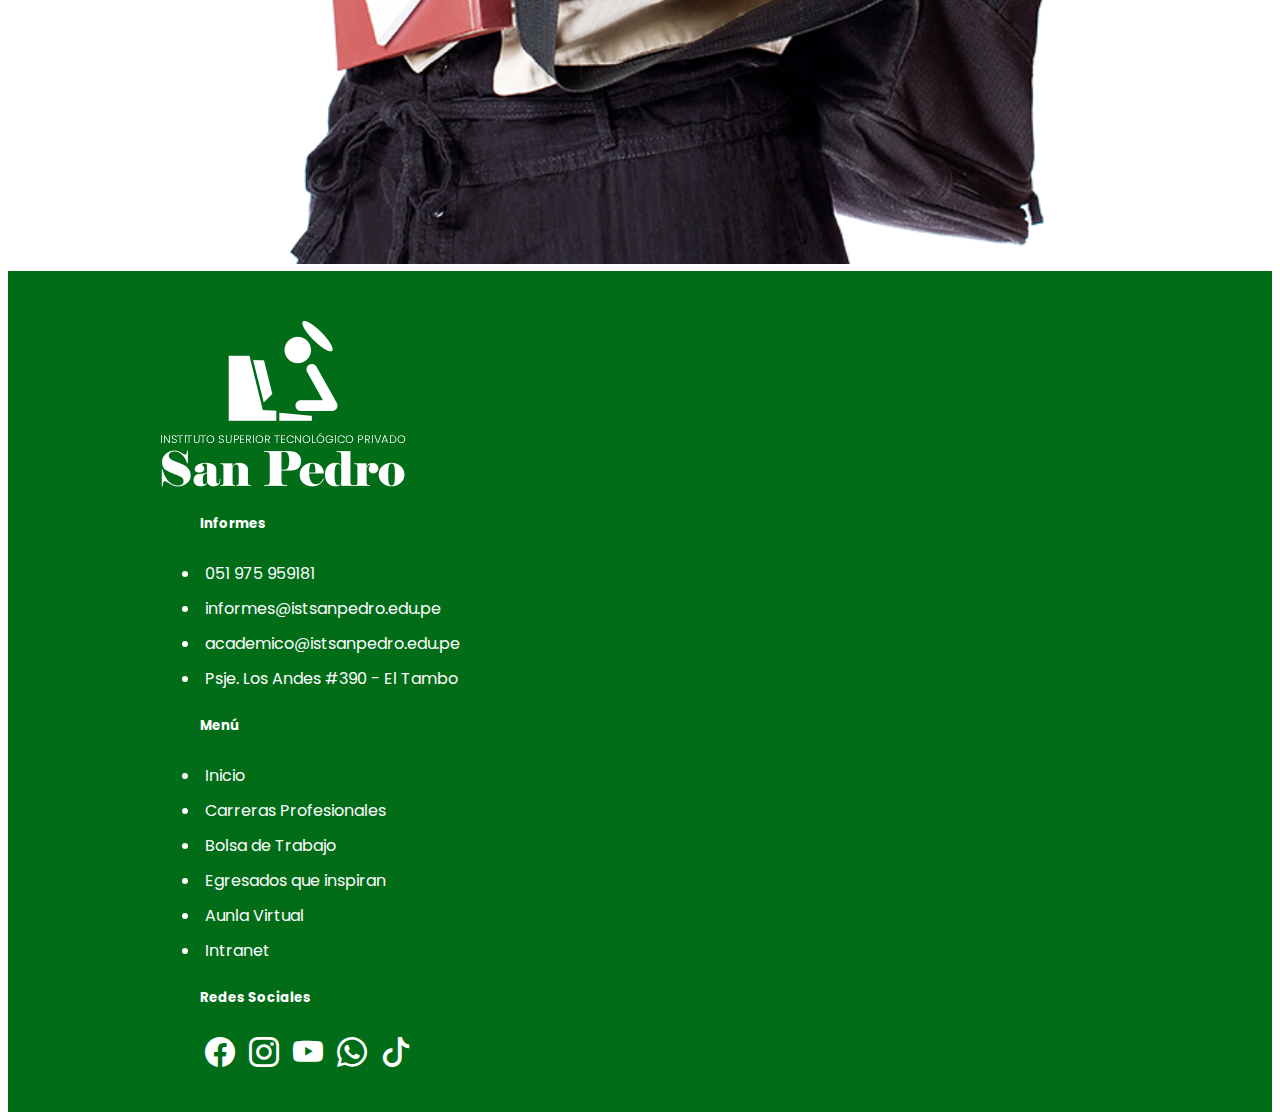
<file: contabilidad/index.html>
<!doctype html>
<html lang="en">
  <head>
    <!-- Required meta tags -->
    <meta charset="utf-8">
    <meta name="viewport" content="width=device-width, initial-scale=1">

    <link rel="stylesheet" href="https://cdn.jsdelivr.net/npm/bootstrap-icons@1.11.1/font/bootstrap-icons.css">

    <link rel="preconnect" href="https://fonts.googleapis.com">
    <link rel="preconnect" href="https://fonts.gstatic.com" crossorigin>
    <link href="https://fonts.googleapis.com/css2?family=Poppins:ital,wght@0,100;0,200;0,400;0,600;0,800;1,100;1,800;1,900&display=swap" rel="stylesheet">

    <link rel="stylesheet" href="main.css">

    <!-- Bootstrap CSS -->
    <link href="https://cdn.jsdelivr.net/npm/bootstrap@5.0.2/dist/css/bootstrap.min.css" rel="stylesheet" integrity="sha384-EVSTQN3/azprG1Anm3QDgpJLIm9Nao0Yz1ztcQTwFspd3yD65VohhpuuCOmLASjC" crossorigin="anonymous">

    <link rel="stylesheet" href="https://cdn.jsdelivr.net/npm/bootstrap-icons@1.11.2/font/bootstrap-icons.min.css">

    <title>Instituto San Pedro</title>
  </head>
  <body>
    <div class="section1">
        <div class="container">        
            <div class="row text-center">
                <div class="col-ms-12 col-md-12 col-lg-4">
                    <h6><i class="bi bi-telephone-fill"></i>&nbsp;&nbsp;+51 975 759 051</h6>
                    <h6><i class="bi bi-telephone-fill"></i>&nbsp;&nbsp;+51 945 095 858</h6>
                </div>
                <div class="col-ms-12 col-md-12 col-lg-4">
                    <h6><i class="bi bi-envelope-fill"></i>&nbsp;&nbsp;sanpedro@istsanpedro.edu.pe</h6>
                </div>
                <div class="col-ms-12 col-md-12 col-lg-4">
                    <a href="https://www.facebook.com/istsanpedro"><i class="bi bi-facebook"></i></a>
                    <a href="https://www.instagram.com/instituto_sanpedro_huancayo/"><i class="bi bi-instagram"></i></a>
                    <a href="https://www.tiktok.com/@istp_san_pedro"><i class="bi bi-tiktok"></i></a>
                </div>
            </div>
        </div>
    </div>



  


    <div class="section2">
        <div class="container">
            <nav class="navbar navbar-expand-lg navbar-light">
                <div class="container-fluid">
                  <img src="logo.png" alt="">
                  <button class="navbar-toggler" type="button" data-bs-toggle="collapse" data-bs-target="#navbarNavDropdown" aria-controls="navbarNavDropdown" aria-expanded="false" aria-label="Toggle navigation" style="width: 100%; margin-top: 10px;">
                    <span class="navbar-toggler-icon"></span>
                  </button>
                  <div class="collapse navbar-collapse" id="navbarNavDropdown">
                    <ul class="navbar-nav">
                      <li class="nav-item">
                        <a class="nav-link active" style="color: #330099;" aria-current="page" href="../index.html">inicio</a>
                      </li>
                      <li class="nav-item">
                        <a class="nav-link active" style="color: #330099;" aria-current="page" href="#">Nosotros</a>
                      </li>

                      <li class="nav-item dropdown">
                        <a class="nav-link dropdown-toggle" href="#" id="navbarDropdownMenuLink" role="button" data-bs-toggle="dropdown" style="color: #330099;" aria-expanded="false">
                          Carreras
                        </a>
                        <ul class="dropdown-menu"  aria-labelledby="navbarDropdownMenuLink">
                          <li><a class="dropdown-item" style="color: #330099;" href="../gastronomía/index.html">Gastronomía</a></li>
                          <li><a class="dropdown-item" style="color: #330099;" href="index.html">Contabilidad</a></li>
                        </ul>
                      </li>
                      <li class="nav-item">
                        <a class="nav-link active" style="color: #330099;" aria-current="page" href="#">Egresados que Inspiran</a>
                      </li>
                      <li class="nav-item">
                        <a class="nav-link active" style="color: #330099;" aria-current="page" href="#">Contacto</a>
                      </li>

                      <div class="dropdown">
                        <a class="btn btn-secondary dropdown-toggle" style="margin-right: 5px; background-color: red; border-style: none; margin-top: 5px;" href="#" role="button" id="dropdownMenuLink" data-bs-toggle="dropdown" aria-expanded="false">
                          Alumnos
                        </a>
                      
                        <ul class="dropdown-menu" aria-labelledby="dropdownMenuLink">
                          <li><a class="dropdown-item" href="http://boletanotas.istsanpedro.edu.pe/">Boleta de notas</a></li>
                          <li><a class="dropdown-item" href="http://asisalumnos.istsanpedro.edu.pe/">Asistencia</a></li>
                          <li><a class="dropdown-item" href="http://deudas.istsanpedro.edu.pe/">Pagos</a></li>
                          <li><a class="dropdown-item" href="https://site.q10.com/login?ReturnUrl=%2F&aplentId=577b04e8-da67-4a50-a452-957c4bc0ded6" style="color: #ff0000; font-weight: 600;">Plataforma Virtual</a></li>
                        </ul>
                      </div>
                      <br>
                      <div class="dropdown">
                        <a class="btn btn-secondary dropdown-toggle" style="margin-right: 5px; background-color: red; border-style: none; margin-top: 5px;" href="#" role="button" id="dropdownMenuLink" data-bs-toggle="dropdown" aria-expanded="false">
                          Docentes
                        </a>
                      
                        <ul class="dropdown-menu" aria-labelledby="dropdownMenuLink">
                          <li><a class="dropdown-item" href="http://ingresonotas.istsanpedro.edu.pe/IngresoNotas.aspx">Ingreso de Notas</a></li>
                          <li><a class="dropdown-item" href="http://experimento.istsanpedro.edu.pe/IngresoNotas.aspx">Llamar Asistencia</a></li>
                          <li><a class="dropdown-item" href="http://asisdocentes.istsanpedro.edu.pe/IngresoNotas.aspx">Registro de Asistencia</a></li>
                          <li><a class="dropdown-item" href="https://site.q10.com/login?ReturnUrl=%2F&aplentId=577b04e8-da67-4a50-a452-957c4bc0ded6" style="color: #ff0000; font-weight: 600;">Plataforma Virtual</a></li>
                        </ul>
                      </div>


                      <div class="dropdown">
                        <a class="btn" style="margin-right: 5px; background-color: red;color: #fff; border-style: none; margin-top: 5px;" href="https://site.q10.com/login?ReturnUrl=%2F&aplentId=577b04e8-da67-4a50-a452-957c4bc0ded6">
                          Aula Virtual Q10
                        </a>
                      </div>

                      
                    </ul>
                  </div>
                </div>
              </nav>
        </div>
    </div>

    <div class="section3">
      <div class="container">
        <div class="row">

          <div class="col-sm-12 col-md-4 col-lg 4 col-xl-4">
            <h1>Carrera Profesional</h1>
            <h2>CONTABILIDAD</h2>
            <a href="https://api.whatsapp.com/send?phone=51975759081&text=Hola%2C%20necesito%20m%C3%A1s%20informaci%C3%B3n.%20Gracias."><button style="border-radius: 15px; margin-top: 10%;">Quiero Estudiar</button></a>
          </div>

          <div class="col-sm-12 col-md-4 col-lg 4 col-xl-4 text-center">
            <img src="imagenes/estudiante.png" alt="">
          </div>

          <div class="col-sm-12 col-md-4 col-lg 4 col-xl-4 text-center">
            
          </div>

        </div>
      </div>

    </div>

      <div class="section4">
        <div class="container">
          <div class="row">
            <div class="col-ms-12 col-md-6 col-lg-6">
              <h3>Perfil Profesional</h3>
              <ul>
                <li>DESCRIPCIÓN DEL PERFIL DE EGRESO</li>
                <ol>
                  <p>
                    El egresado de la carrera profesional técnica de Contabilidad será capaz de registrar, organizar y analizar las operaciones contables de los distintos procesos de la empresa, de acuerdo con las normas establecidas supervisa las operaciones contables, formula el estado de situación financiera y actualiza los procedimientos de contabilidad y finanzas de la empresa, haciendo uso de las diversas herramientas informáticas demostrando liderazgo en su quehacer profesional, se comunica efectiva y oportunamente empleando diferentes canales de comunicación e Idioma Inglés en el ambito laboral toma decisiones que contribuyen a la innovación y el emprendimiento con identidad personal y disciplina mediante la practica fisica y deportiva .
                  </p>
                </ol>
              </ul>

              <ul>
                <li>COMPETENCIAS ESPECÍFICAS  (UNIDAD DE COMPETENCIA)</li>
                <ol>
                  <li>Unidad de Competencia N° 01</li>
                  <p>Desarrollar las operaciones de contabilidad y finanzas, según políticas, procedimientos de la organización, y normativa correspondiente.</p>
                  
                  <li>Unidad de Competencia N° 02:</li>
                  <p>Supervisar las operaciones de contabilidad y finanzas, según políticas, procedimientos de la organización, y normativa correspondiente.</p>

                  <li>Unidad de Competencia N° 03:</li>
                  <p>Formular el estado de la situación financiera de la organización, según políticas y procedimientos, y normativa correspondiente.</p>

                  <li>Unidad de Competencia N° 04:</li>
                  <p>Actualizar los procedimientos de contabilidad y finanzas, según políticas, procedimientos de la organización, y normativa correspondiente. </p>


                  </ol>
              </ul>

              <ul>
                <li>COMPETENCIAS PARA LA EMPLEABILIDAD</li>
                <ol>
                  <li>Competencia para la empleabilidad N° 01:</li>
                  <p>Desarrollar integracion social, generar sentido de identidad, practica de valores y recursos, fortaleciendo identidad personal y disciplina mediante la practica fisica y deportiva.</p>
                  
                  <li>Competencia para la empleabilidad N° 02:</li>
                  <p>Desarrollar procedimientos sistematicos enfocados en la mejora significativa u original de un proceso, producto o servicio respondiendo a un problema, una necesidad o una oportunidad del sector productivo y la sociedad.  </p>
                  
                  <li>Competencia para la empleabilidad N° 03:</li>
                  <p>Utilizar las diferentes herramientas informaticas de las TIC, para optimizar, automatizar, y mejorar los procedimientos o tareas vinculados al area profesional, de acuerdo a los requerimientos de su entorno laboral de manara etica y responsable.</p>
                  
                  <li>Competencia para la empleabilidad N° 04:</li>
                  <p>Identificar nuevas oportunidades de proyectos o negocios que generen valor y sean sostenibles, organizando y distribuyendo los recursos, para su funcionamiento con creatividad, liderazgo y ética permanente, articulando acciones que permitan desarrollar innovaciones en la creación de bienes y/o servicios, así como en procesos o productos ya existentes.</p>
                  
                  <li>Competencia para la empleabilidad N° 05:</li>
                  <p>Expresar de manera clara conceptos, ideas, sentimientos, hechos y opiniones en forma oral y escrita para comunicarse e interactuar con otras personas en contextos sociales y laborales diversos.</p>
                  
                  <li>Competencia para la empleabilidad N° 06:</li>
                  <p>Motiva y articula los recursos y potencialidades de cada integrante de su equipo, logrando un trabajo comprometido, colaborativo, creativo, etico, sensible a su contexto social y ambiente, en pro del bien comun.</p>
                  
                  <li>Competencia para la empleabilidad N° 07:</li>
                  <p>Expresar y comprender de manera clara conceptos, ideas, sentimientos, hechos y opiniones en forma oral y escrita para comunicarse e interactuar con otras personas, según el idioma o lengua originaria y de acuerdo a la cultura correspondiente.</p>
                  

                 

                  </ol>
              </ul>


            </div>

            <div class="col-ms-12 col-md-6 col-lg-6 text-center">
              <img src="imagenes/estudiante2.png" alt="">

              <div class="curricula">
                <div class="row">
                  <div class="col-12">
                    <h3>Certificación Progresiva</h3>

                    <div class="accordion accordion-flush" id="accordionFlushExample">
                      <div class="accordion-item">
                        <h2 class="accordion-header" id="flush-headingOne">
                          <button class="accordion-button collapsed" type="button" data-bs-toggle="collapse" data-bs-target="#flush-collapseOne" aria-expanded="false" aria-controls="flush-collapseOne">
                            I - II SEMESTRE
                          </button>
                        </h2>
                        <div id="flush-collapseOne" class="accordion-collapse collapse" aria-labelledby="flush-headingOne" data-bs-parent="#accordionFlushExample">
                          <div class="accordion-body">
                            <ul>
                              <li>Especialista en Procesos Contables.</li>
                            </ul>
                          </div>
                        </div>
                      </div>
                      <div class="accordion-item">
                        <h2 class="accordion-header" id="flush-headingTwo">
                          <button class="accordion-button collapsed" type="button" data-bs-toggle="collapse" data-bs-target="#flush-collapseTwo" aria-expanded="false" aria-controls="flush-collapseTwo">
                            III - IV SEMESTRE
                          </button>
                        </h2>
                        <div id="flush-collapseTwo" class="accordion-collapse collapse" aria-labelledby="flush-headingTwo" data-bs-parent="#accordionFlushExample">
                          <div class="accordion-body">
                            <ul>
                              <li>Especialista en Contabilidad Publicas y Privadas.</li>
                            </ul>
                          </div>
                        </div>
                      </div>
                      <div class="accordion-item">
                        <h2 class="accordion-header" id="flush-headingThree">
                          <button class="accordion-button collapsed" type="button" data-bs-toggle="collapse" data-bs-target="#flush-collapseThree" aria-expanded="false" aria-controls="flush-collapseThree">
                            V - VI SEMESRTE
                          </button>
                        </h2>
                        <div id="flush-collapseThree" class="accordion-collapse collapse" aria-labelledby="flush-headingThree" data-bs-parent="#accordionFlushExample">
                          <div class="accordion-body">
                            <ul>
                              <li>Especialista en Analizis Financiero.</li>
                            </ul>
                          </div>
                        </div>
                      </div>
                    </div>

                    <ul>
                      <li>ÁMBITOS DE DESEMPEÑO</li>
                      <ol>
                        <li>Los egresados del programa de estudios de contabilidad pueden desempeñarse en distintas empresas del sector público y privado, entidades del sector financiero, empresas nacionales e internacionales a sí como organizaciones no gubernamentales en dicersas áreas como:</li>
                                       
                        <ol>
                          <li>Área de Contabilidad como: Auxiliar Contable, Asistente Contable, Coordinador Contable, Supervisor de Contabilidad </li>
                          <li>Área de Finanzas: Auxiliar Financiero, Asistente Financiero, Analista Financiero, Coordinador Financiero</li>
                          <li>Área de Compras: Auxiliar de Compras, Asistente de Compras, Analista de Compras, Coordinador de Compras, Supervisor de Compras y Jefe de Compras.</li>
                          <li>Área de Ventas: Auxiliar de Ventas, Auxiliar de Facturación, Asistente de Ventas, Asistente de Facturación, Coodinador de Ventas, Supervisor de Ventas y Jefe de Ventas.</li>
                          <li>Área de Tesorería: Auxiliar de Tesorería, Asistente de Tesorería, Analista de Tesorería, Coordinador de Tesorería, Supervisor de Tesorería y Jefe de Tesorería.</li>
                          <li>Área de Almacén: Auxiliar de Almacén, Asistente de Almacén, Coordinador de Almacén, Supervisor de Almacén y Jefe de Almacén.</li>
                          <li>Área de Recursos Humanos: Auxiliar de Nóminas, Asistente de Nóminas, Coordinador de Nómimas, Supervisor de Nóminas y Jefe de Nóminas.</li>
                          <li>Como emprendedor puede prestar servicios contables para micro, pequeñas y medianas empresas del sector privado.</li>
                        </ol>
                       
      
                      </ol>
                    </ul>

                    <ul>
                      <li>Pautas Generales:</li>
                      <ol>
                        <li>
                          Descripción del perfil de egreso: Descripción general y breve de los desempeños que será capaz de realizar el egresado en el campo laboral, al concluir el programa de estudio en correspondencia con las competencias técnicas y de empleabilidad.
                        </li>

                        <li>
                          Competencias específicas: Transcripción de las unidades de competencia del programa de estudio, establecido en el CNOF. En caso de que el programa no se encuentre en el CNOF se tomarán las Unidades de Competencias definidas mediante el análisis de la actividad económica correspondiente.
                        </li>
      
                        <li>
                          Las  competencias para la empleabilidad: son priorizadas por la institución educativa, en concordancia con los Lineamientos Académicos Generales establecidos por el MINEDU y su modelo educativo. Se debe distinguir los que se abordarán como unidad didáctica (UD),  de manera transversal (T) o ambas (UD/T)
                        </li>

                        <li>
                          Ámbitos de desempeño: Listar los campos o áreas laborales en los cuales el egresado del programa de estudio se podrá insertar.
                        </li>
                        </ol>
                        <li>*Se considera el código del programa de estudios  del CNOF, de ser el caso.
                          ** Indicar  sólo en el caso de que sea Dual o En Alternancia, caso contrario dejar la celda en blanco.</li>
                    </ul>

                  </div>
                </div>
              </div>
            </div>

          </div>
        </div>
      </div>

      <div class="section5">
        <div class="container">
          <div class="row">
            <div class="col-sm-12 col-md-6 col-lg-6 text-center">
              <img src="imagenes/estudiante3.png" alt="">
            </div>
            <div class="col-sm-12 col-md-6 col-lg-6">
              <div class="estudio">
                <div class="row">
                  <div class="col-12">

                    <h3>Plan de Estudio</h3>

                    <div class="accordion" id="accordionPanelsStayOpenExample">
                      <div class="accordion-item">
                        <h2 class="accordion-header" id="panelsStayOpen-headingOne">
                          <button class="accordion-button" type="button" data-bs-toggle="collapse" data-bs-target="#panelsStayOpen-collapseOne" aria-expanded="true" aria-controls="panelsStayOpen-collapseOne">
                            I Semestre
                          </button>
                        </h2>
                        <div id="panelsStayOpen-collapseOne" class="accordion-collapse collapse show" aria-labelledby="panelsStayOpen-headingOne">
                          <div class="accordion-body">
                            <ol>
                              <li>Contabilidad General.</li>
                              <li>Plan Contable.</li>
                              <li>Documentos Comercial y Contable.</li>
                              <li>Administración Empresarial.</li>
                              <li>Legislación Comercial.</li>
                              
                            </ol>
                          </div>
                        </div>
                      </div>
                      <div class="accordion-item">
                        <h2 class="accordion-header" id="panelsStayOpen-headingTwo">
                          <button class="accordion-button collapsed" type="button" data-bs-toggle="collapse" data-bs-target="#panelsStayOpen-collapseTwo" aria-expanded="false" aria-controls="panelsStayOpen-collapseTwo">
                            II Semestre
                          </button>
                        </h2>
                        <div id="panelsStayOpen-collapseTwo" class="accordion-collapse collapse" aria-labelledby="panelsStayOpen-headingTwo">
                          <div class="accordion-body">
                            <ol>
                              <li>Contabilidad General.</li>
                              <li>Plan Contable.</li>
                              <li>Documentos Comercial y Contable.</li>
                              <li>Administración Empresarial.</li>
                              <li>Legislación Comercial.</li>
                              
                            </ol>
                          </div>
                        </div>
                      </div>
                      <div class="accordion-item">
                        <h2 class="accordion-header" id="panelsStayOpen-headingThree">
                          <button class="accordion-button collapsed" type="button" data-bs-toggle="collapse" data-bs-target="#panelsStayOpen-collapseThree" aria-expanded="false" aria-controls="panelsStayOpen-collapseThree">
                            III Semestre
                          </button>
                        </h2>
                        <div id="panelsStayOpen-collapseThree" class="accordion-collapse collapse" aria-labelledby="panelsStayOpen-headingThree">
                          <div class="accordion-body">
                            <ol>
                              <li>Contabilidad General.</li>
                              <li>Plan Contable.</li>
                              <li>Documentos Comercial y Contable.</li>
                              <li>Administración Empresarial.</li>
                              <li>Legislación Comercial.</li>
                              
                            </ol>
                          </div>
                        </div>
                      </div>
                      <div class="accordion-item">
                        <h2 class="accordion-header" id="panelsStayOpen-headingFour">
                          <button class="accordion-button collapsed" type="button" data-bs-toggle="collapse" data-bs-target="#panelsStayOpen-collapseFour" aria-expanded="false" aria-controls="panelsStayOpen-collapseFour">
                            IV Semestre
                          </button>
                        </h2>
                        <div id="panelsStayOpen-collapseFour" class="accordion-collapse collapse" aria-labelledby="panelsStayOpen-headingFour">
                          <div class="accordion-body">
                            <ol>
                              <li>Contabilidad General.</li>
                              <li>Plan Contable.</li>
                              <li>Documentos Comercial y Contable.</li>
                              <li>Administración Empresarial.</li>
                              <li>Legislación Comercial.</li>
                              
                            </ol>
                          </div>
                        </div>
                      </div>
                      <div class="accordion-item">
                        <h2 class="accordion-header" id="panelsStayOpen-headingFive">
                          <button class="accordion-button collapsed" type="button" data-bs-toggle="collapse" data-bs-target="#panelsStayOpen-collapseFive" aria-expanded="false" aria-controls="panelsStayOpen-collapseFive">
                            V Semestre
                          </button>
                        </h2>
                        <div id="panelsStayOpen-collapseFive" class="accordion-collapse collapse" aria-labelledby="panelsStayOpen-headingFive">
                          <div class="accordion-body">
                            <ol>
                              <li>Contabilidad General.</li>
                              <li>Plan Contable.</li>
                              <li>Documentos Comercial y Contable.</li>
                              <li>Administración Empresarial.</li>
                              <li>Legislación Comercial.</li>
                              
                            </ol>
                          </div>
                        </div>
                      </div>
                      <div class="accordion-item">
                        <h2 class="accordion-header" id="panelsStayOpen-headingSix">
                          <button class="accordion-button collapsed" type="button" data-bs-toggle="collapse" data-bs-target="#panelsStayOpen-collapseSix" aria-expanded="false" aria-controls="panelsStayOpen-collapseSix">
                            VI Semestre
                          </button>
                        </h2>
                        <div id="panelsStayOpen-collapseSix" class="accordion-collapse collapse" aria-labelledby="panelsStayOpen-headingSix">
                          <div class="accordion-body">
                            <ol>
                              <li>Contabilidad General.</li>
                              <li>Plan Contable.</li>
                              <li>Documentos Comercial y Contable.</li>
                              <li>Administración Empresarial.</li>
                              <li>Legislación Comercial.</li>
                              
                            </ol>
                          </div>
                        </div>
                      </div>
                    </div>
                    
                    <style>
                      .accordion{
                        padding: 10%;
                      }
                    </style>


                  </div>
                </div>
              </div>
            </div>
          </div>
        </div>
      </div>

      <div class="section6">
        <div class="container">
          <div class="row">
            <div class="col-sm-12 col-md-6 col-lg-4">
              <div class="list-group">
                <button type="button" class="list-group-item list-group-item-action" style="background-color: #ff0000; color: #fff;" aria-current="true">
                  REQUISITOS PARA ESTIDIAR
                </button>
                <button type="button" class="list-group-item list-group-item-action">Acta de Nacimiento</button>
                <button type="button" class="list-group-item list-group-item-action">Certificado de Estios</button>
                <button type="button" class="list-group-item list-group-item-action">01 Foto T/C</button>
                <button type="button" class="list-group-item list-group-item-action" >01 Copia de DNI</button>
              </div>

              <a href="https://api.whatsapp.com/send?phone=51975759081&text=Hola%2C%20necesito%20m%C3%A1s%20informaci%C3%B3n.%20Gracias."><button type="button" class="btn text-center" style="background: #fff; margin-top: 30px; font-weight: 600; color: #330099; width: 90%; margin-left: 20px;">Solicitar Vacante</button></a>

              <style>
                .list-group{
                  padding-top: 10%;
                }
              </style>
            </div>
            <div class="col-sm-12 col-md-6 col-lg-4 text-center">
              <img src="imagenes/pngwing.com.png" alt="">
            </div>
          </div>
        </div>
      </div>












    <footer>
      <div class="container">
        <div class="row">
          <div class="col-sm-12 col-md-6 col-lg-3 text-center">
            <a href="index.html"><img src="icono/logo.png" alt=""></a>
          </div>
          <div class="col-3">
            
            <ul>
              <h5>Informes</h5>
              <li>051 975 959181</li>
              <li>informes@istsanpedro.edu.pe</li>
              <li>academico@istsanpedro.edu.pe</li>
              <li>Psje. Los Andes #390 - El Tambo</li>
            </ul>

          </div>
          <div class="col-sm-12 col-md-6 col-lg-3">
            <ul>
              <h5>Menú</h5>
              <li>Inicio</li>
              <li>Carreras Profesionales</li>
              <li>Bolsa de Trabajo</li>
              <li>Egresados que inspiran</li>
              <li>Aunla Virtual</li>
              <li>Intranet</li>
            </ul>
          </div>
          <div class="col-sm-12 col-md-6 col-lg-3">
            <div class="redes">
              <ul>
                <h5>Redes Sociales</h5>
  
                <a href="https://www.facebook.com/istsanpedro"><i class="bi bi-facebook"></i></a>
                <a href="https://www.instagram.com/instituto_sanpedro_huancayo/"><i class="bi bi-instagram"></i></a>
                <a href="https://www.youtube.com/@institutosanpedro7230"><i class="bi bi-youtube"></i></a>
                <a href="https://api.whatsapp.com/send?phone=51975759081&text=Hola%2C%20necesito%20m%C3%A1s%20informaci%C3%B3n.%20Gracias."><i class="bi bi-whatsapp"></i></a>
                <a href="https://www.tiktok.com/@istp_san_pedro"><i class="bi bi-tiktok"></i></a>
              </ul>
            </div>
          </div>
        </div>
      </div>
    </footer>


    <!-- Optional JavaScript; choose one of the two! -->

    <!-- Option 1: Bootstrap Bundle with Popper -->
    <script src="https://cdn.jsdelivr.net/npm/bootstrap@5.0.2/dist/js/bootstrap.bundle.min.js" integrity="sha384-MrcW6ZMFYlzcLA8Nl+NtUVF0sA7MsXsP1UyJoMp4YLEuNSfAP+JcXn/tWtIaxVXM" crossorigin="anonymous"></script>

    <!-- Option 2: Separate Popper and Bootstrap JS -->
    <!--
    <script src="https://cdn.jsdelivr.net/npm/@popperjs/core@2.9.2/dist/umd/popper.min.js" integrity="sha384-IQsoLXl5PILFhosVNubq5LC7Qb9DXgDA9i+tQ8Zj3iwWAwPtgFTxbJ8NT4GN1R8p" crossorigin="anonymous"></script>
    <script src="https://cdn.jsdelivr.net/npm/bootstrap@5.0.2/dist/js/bootstrap.min.js" integrity="sha384-cVKIPhGWiC2Al4u+LWgxfKTRIcfu0JTxR+EQDz/bgldoEyl4H0zUF0QKbrJ0EcQF" crossorigin="anonymous"></script>
    -->
  </body>
</html>
</file>
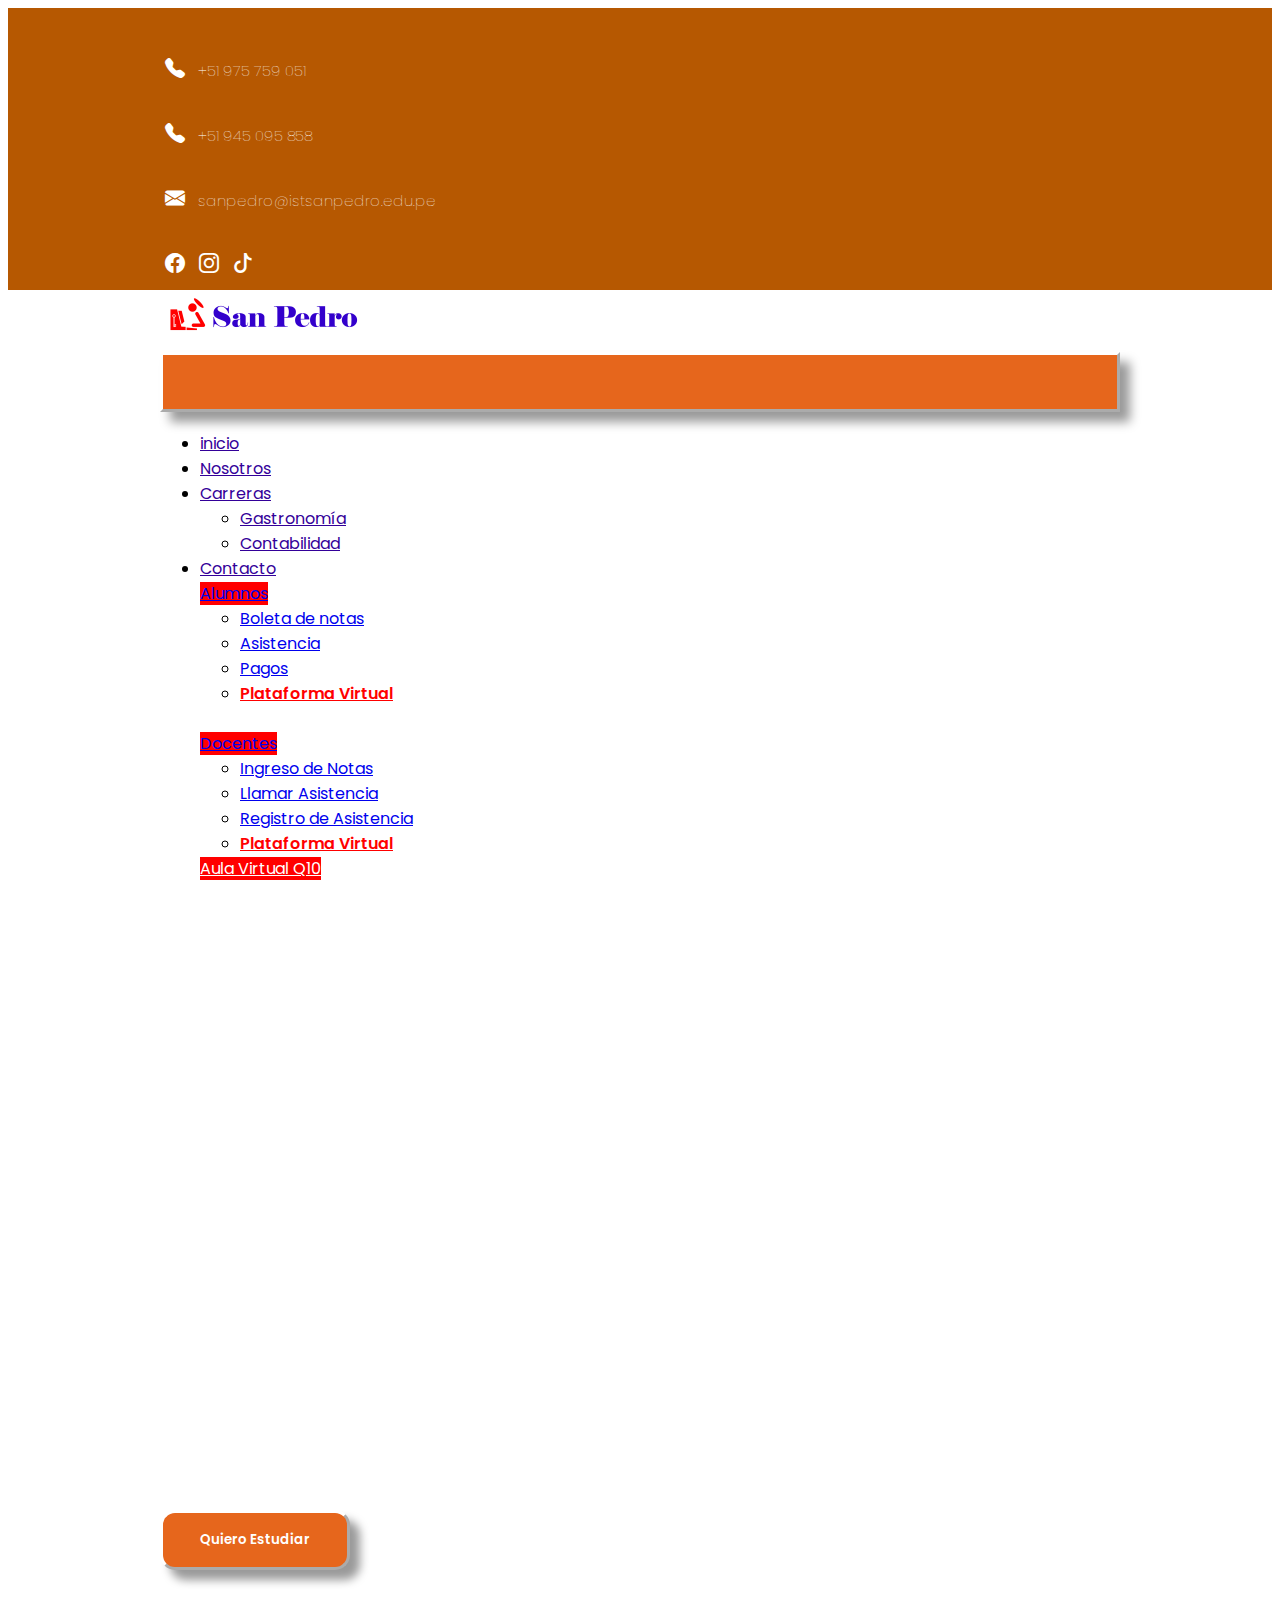
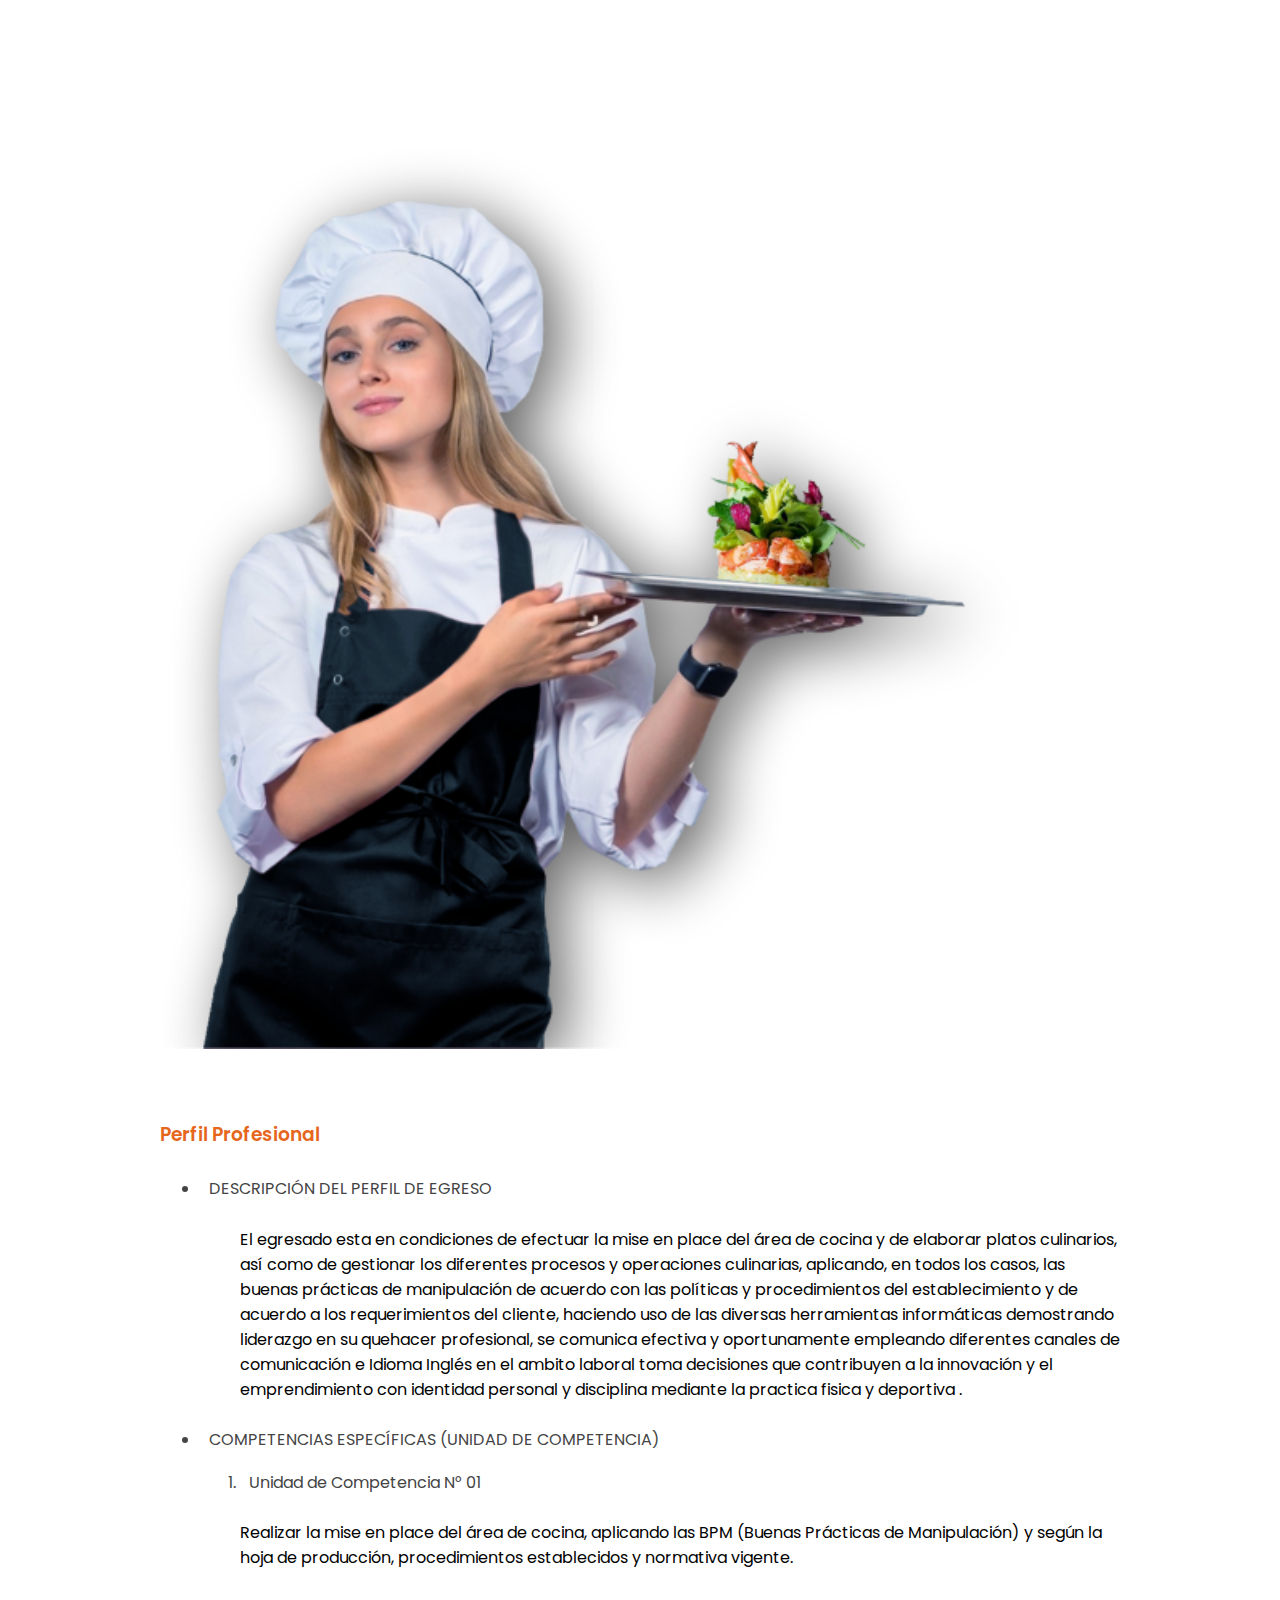
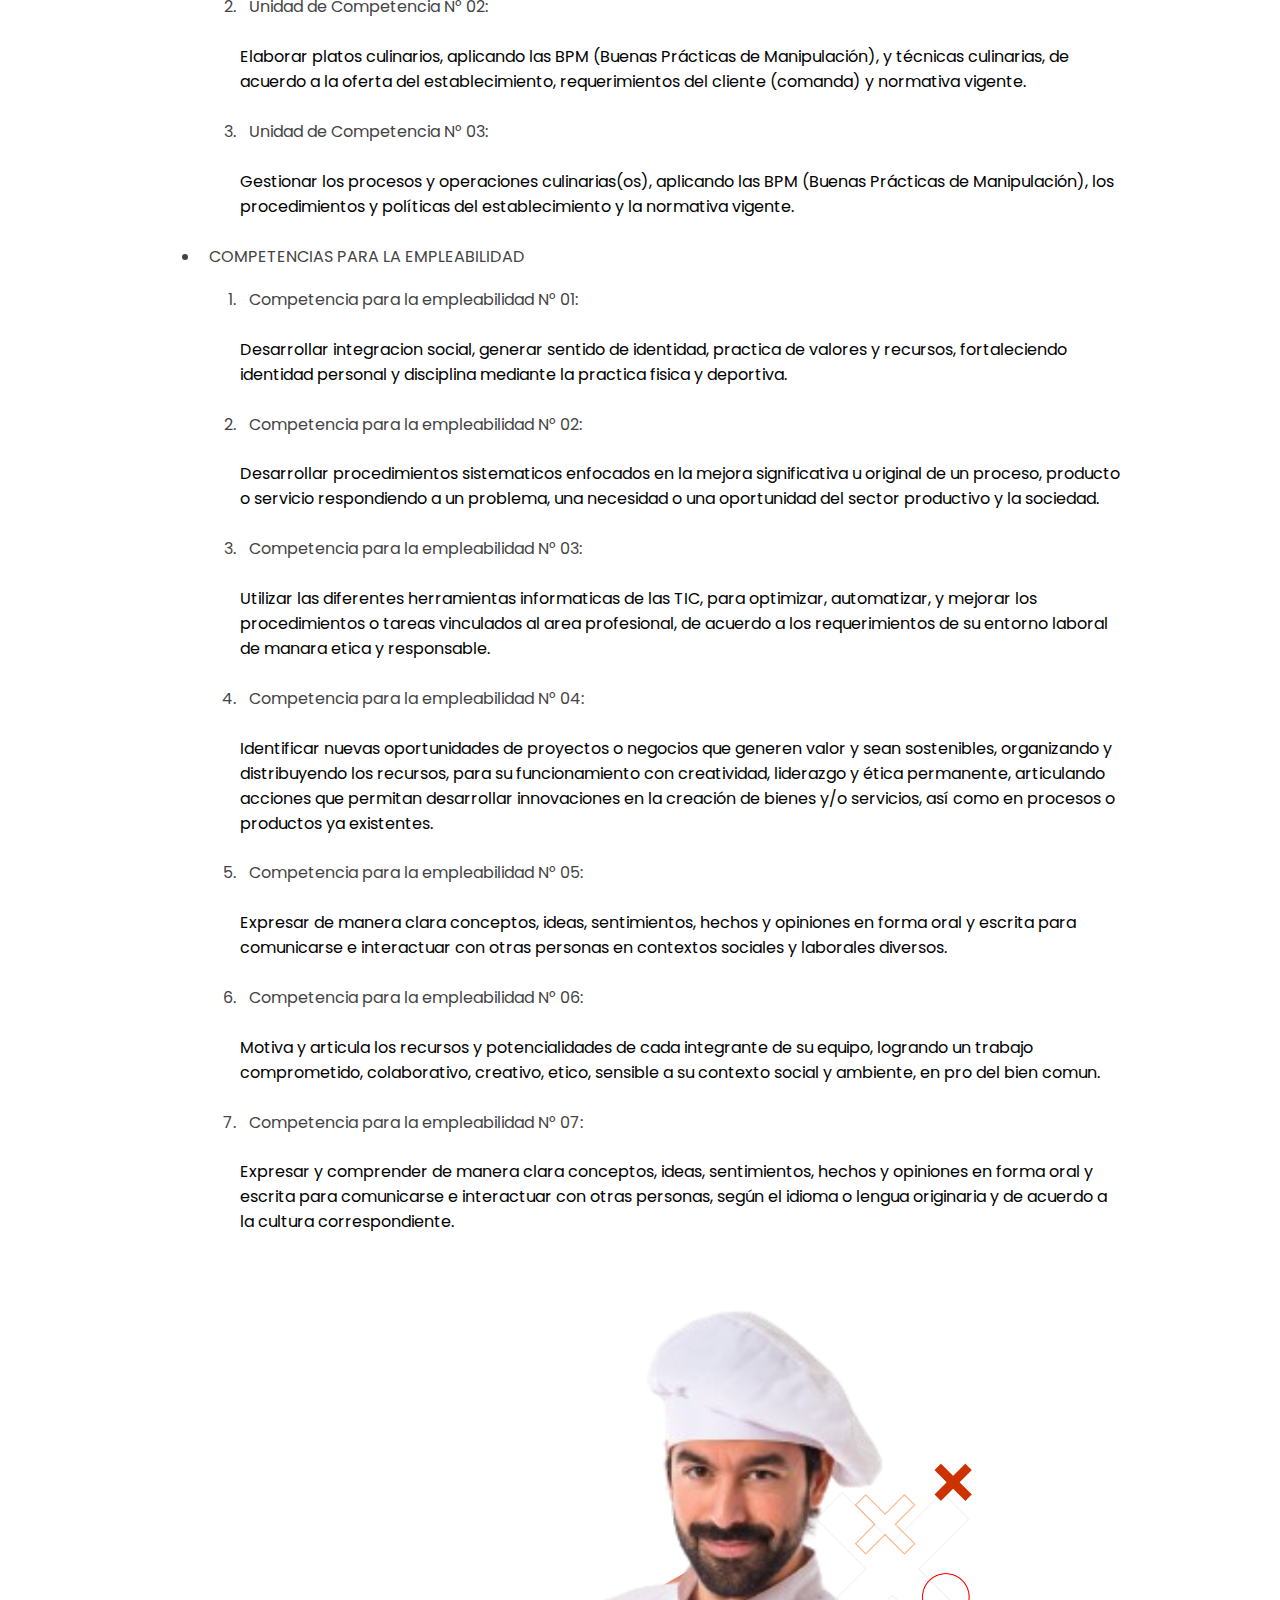
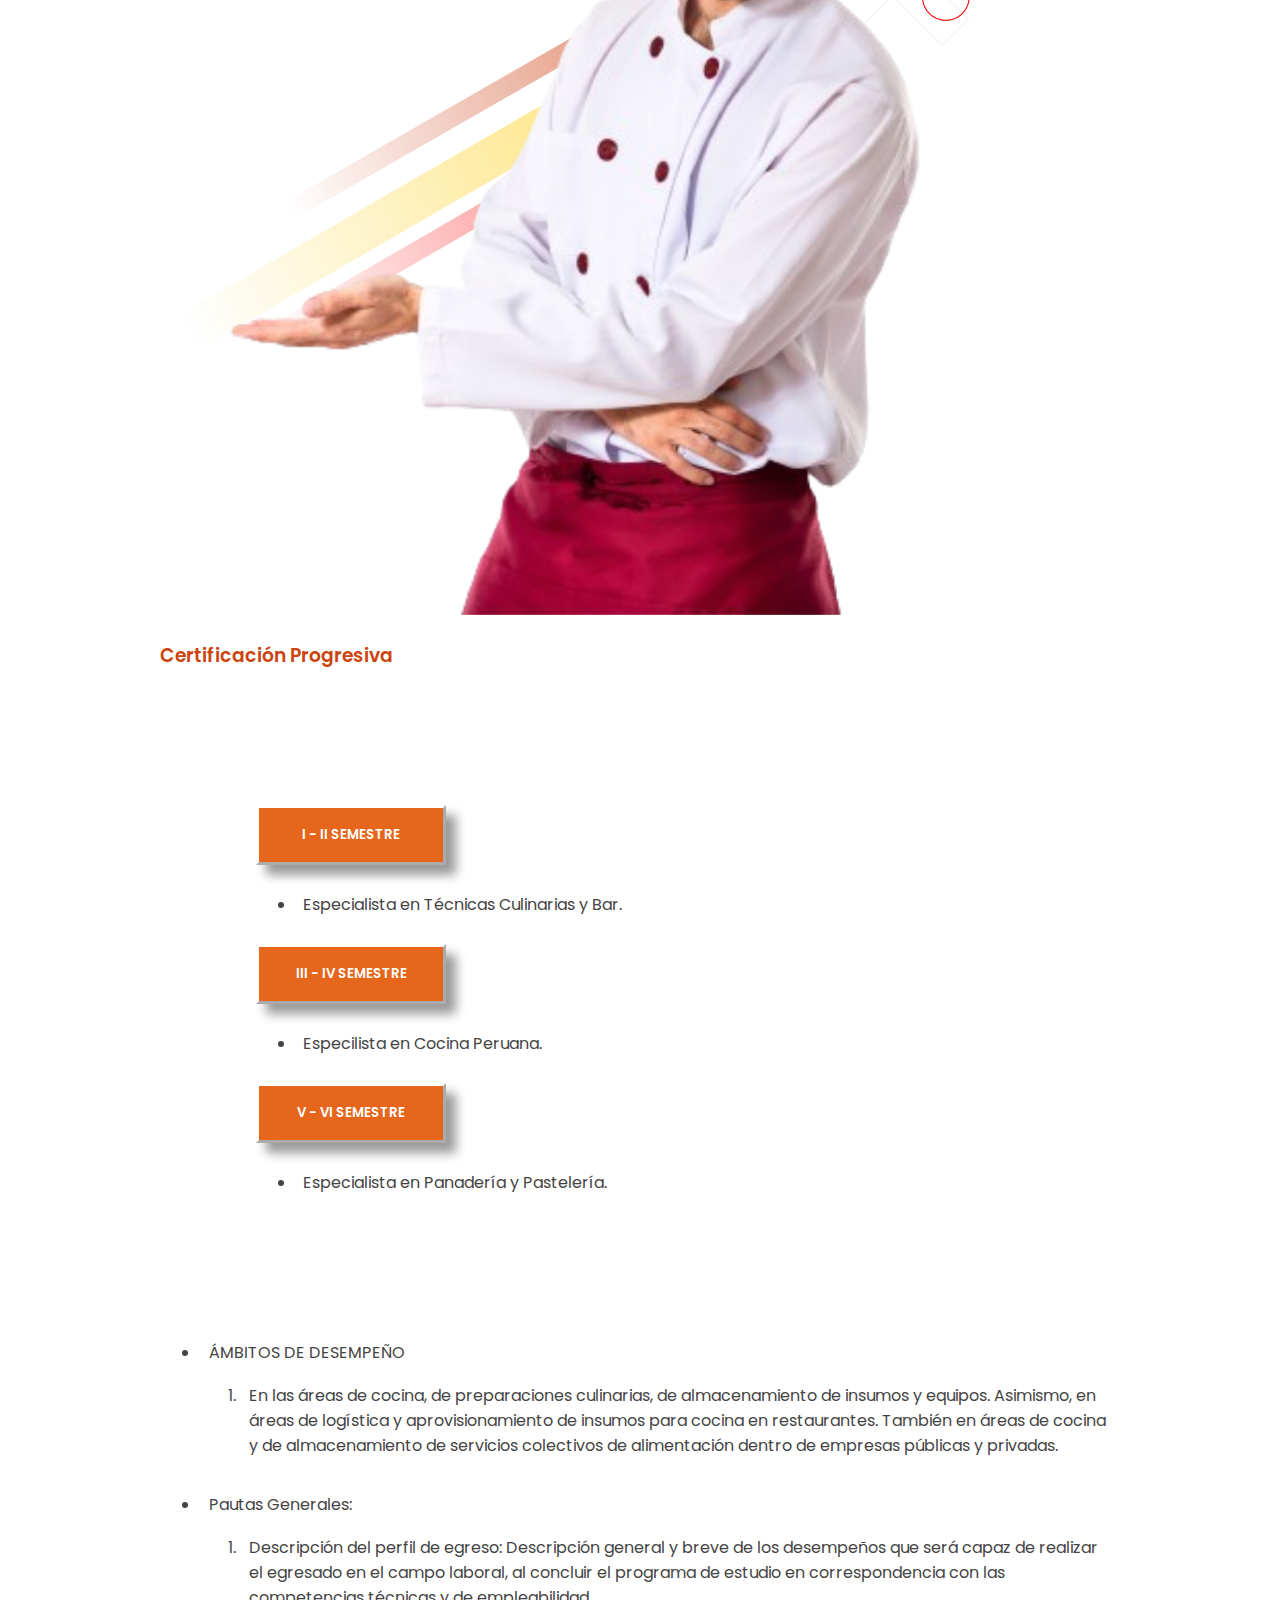
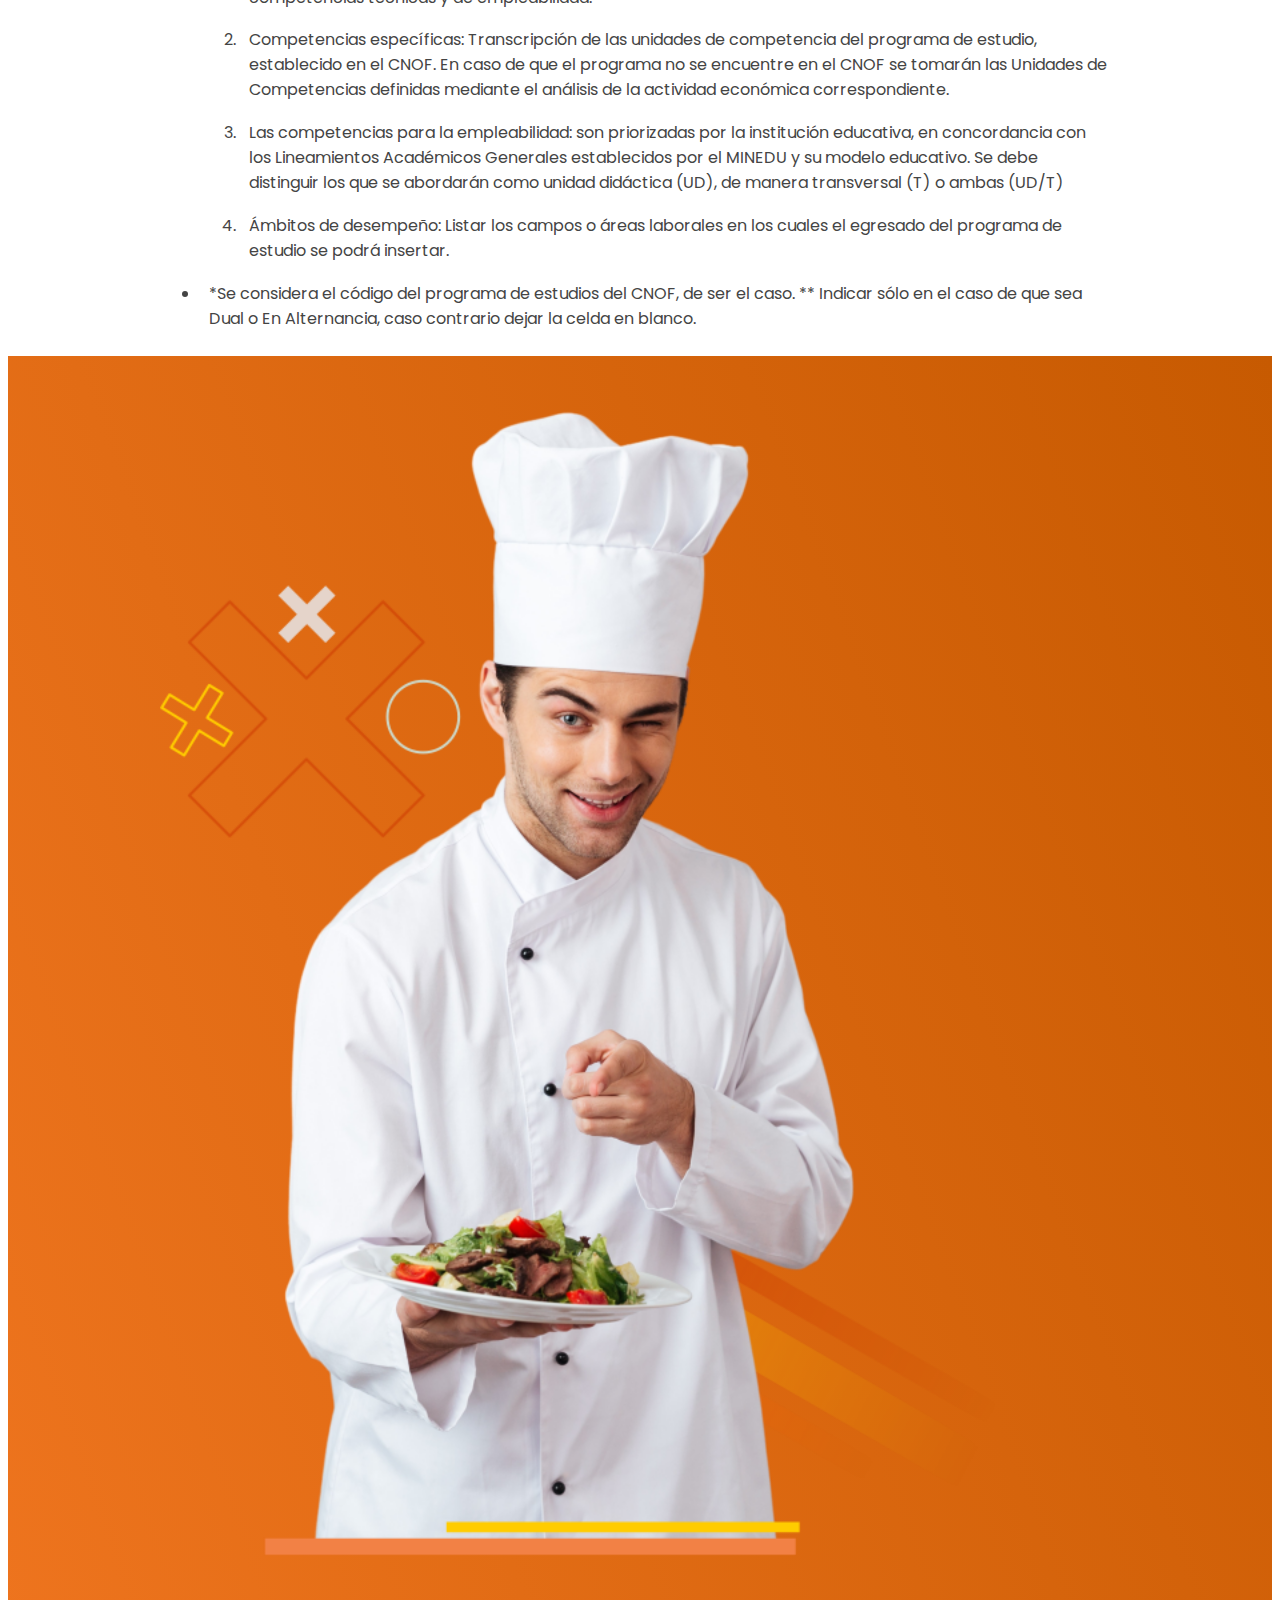
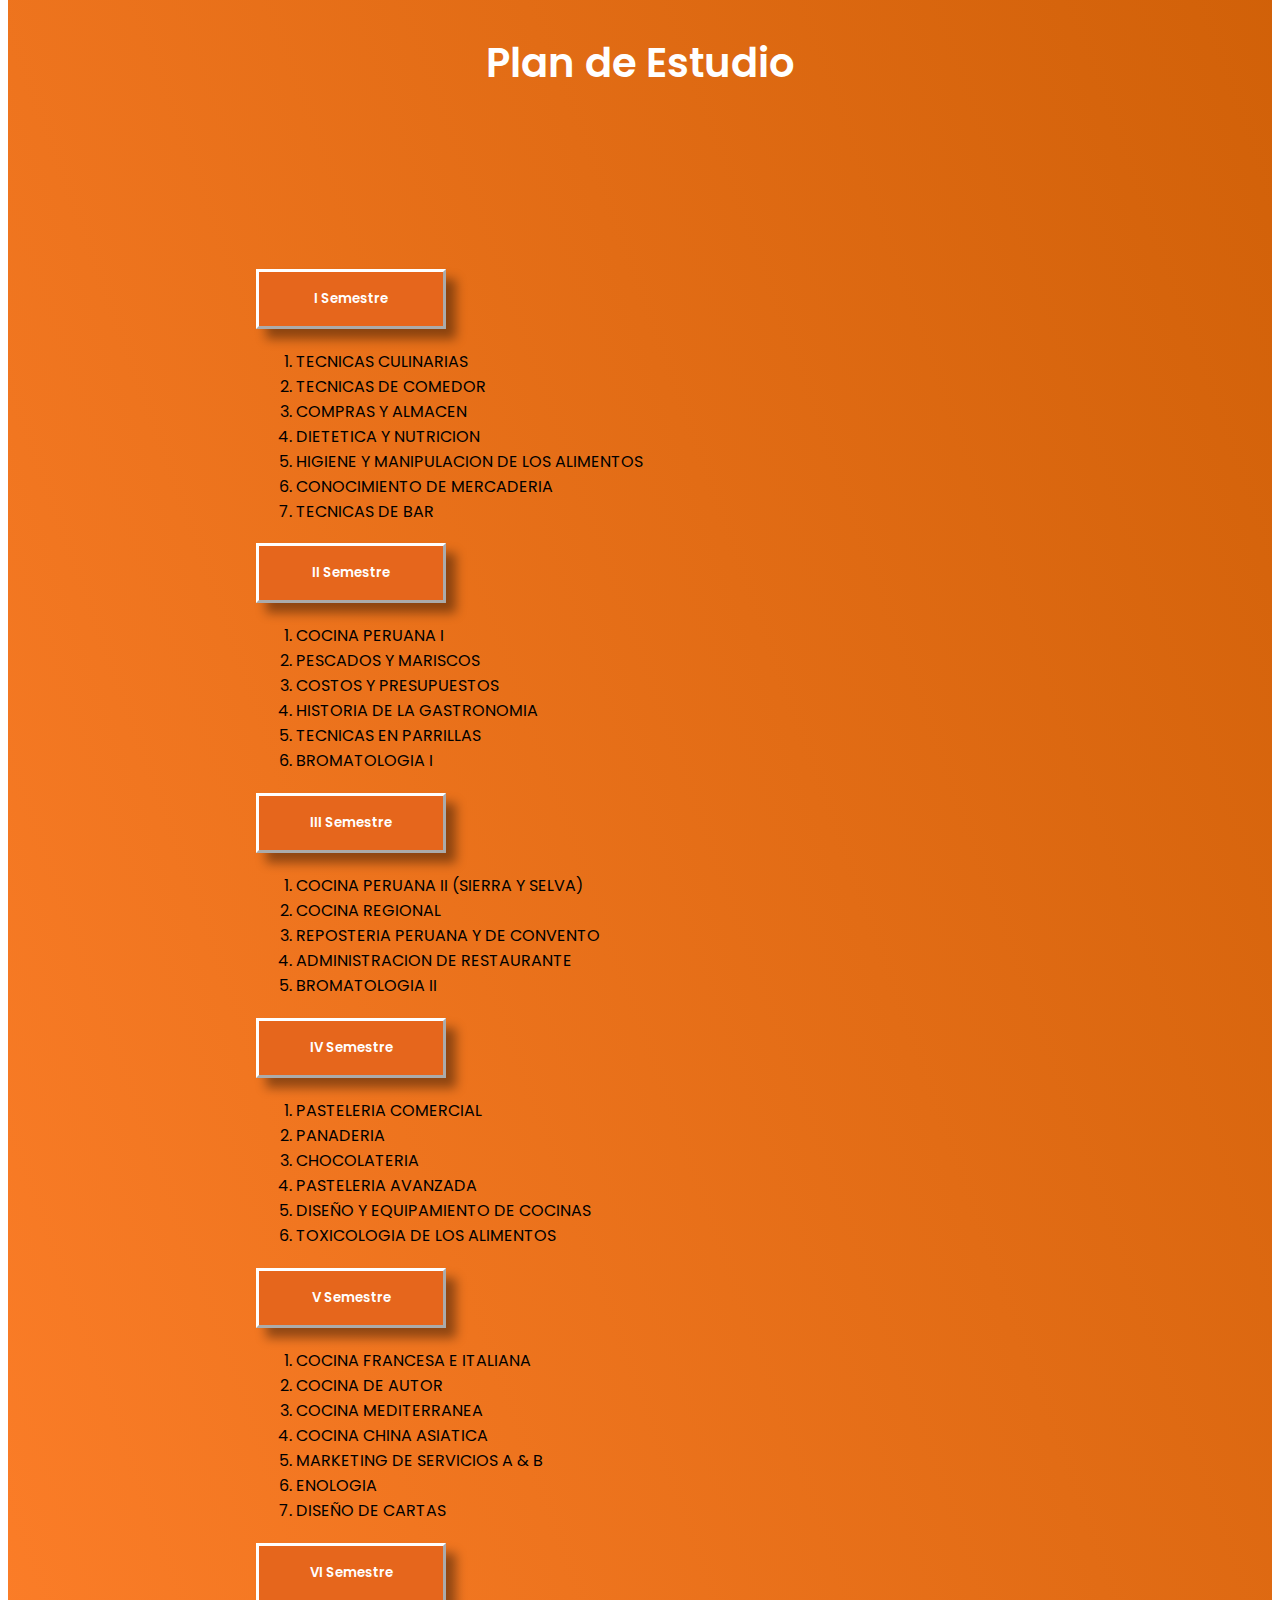
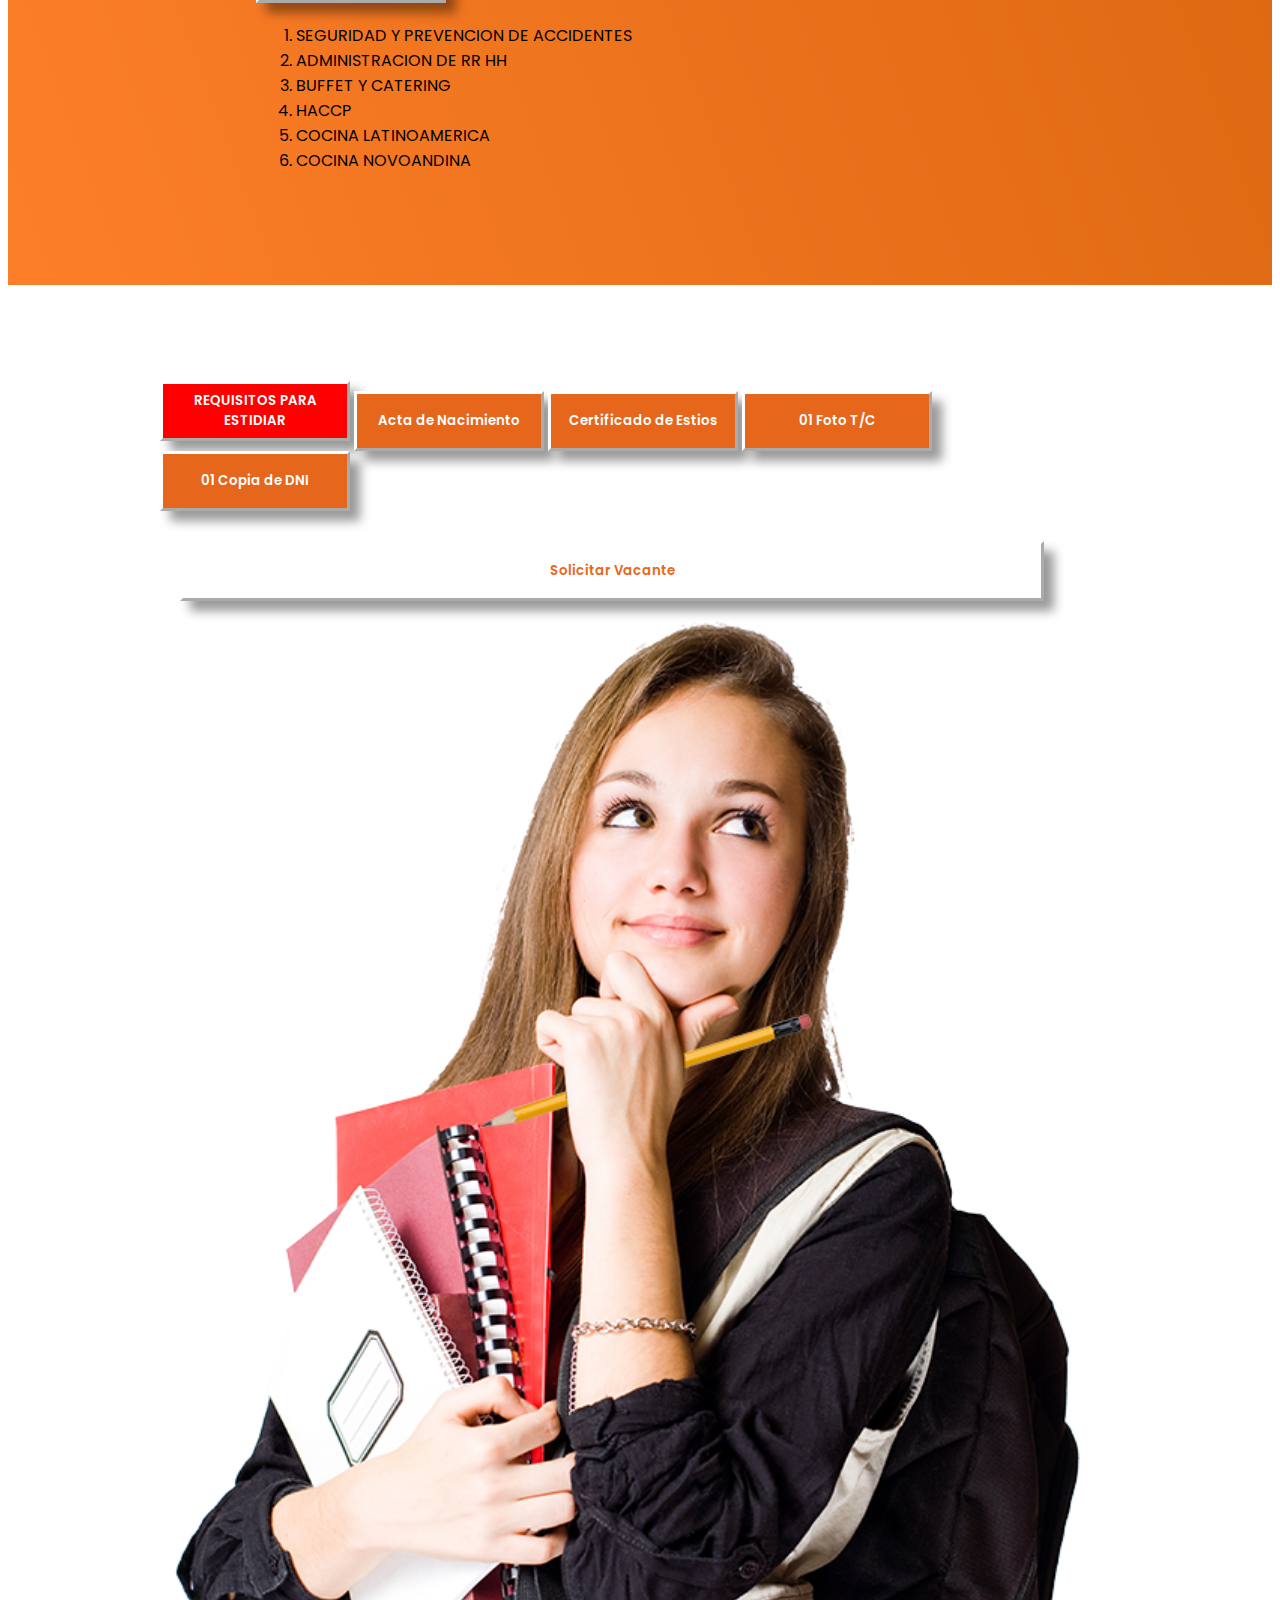
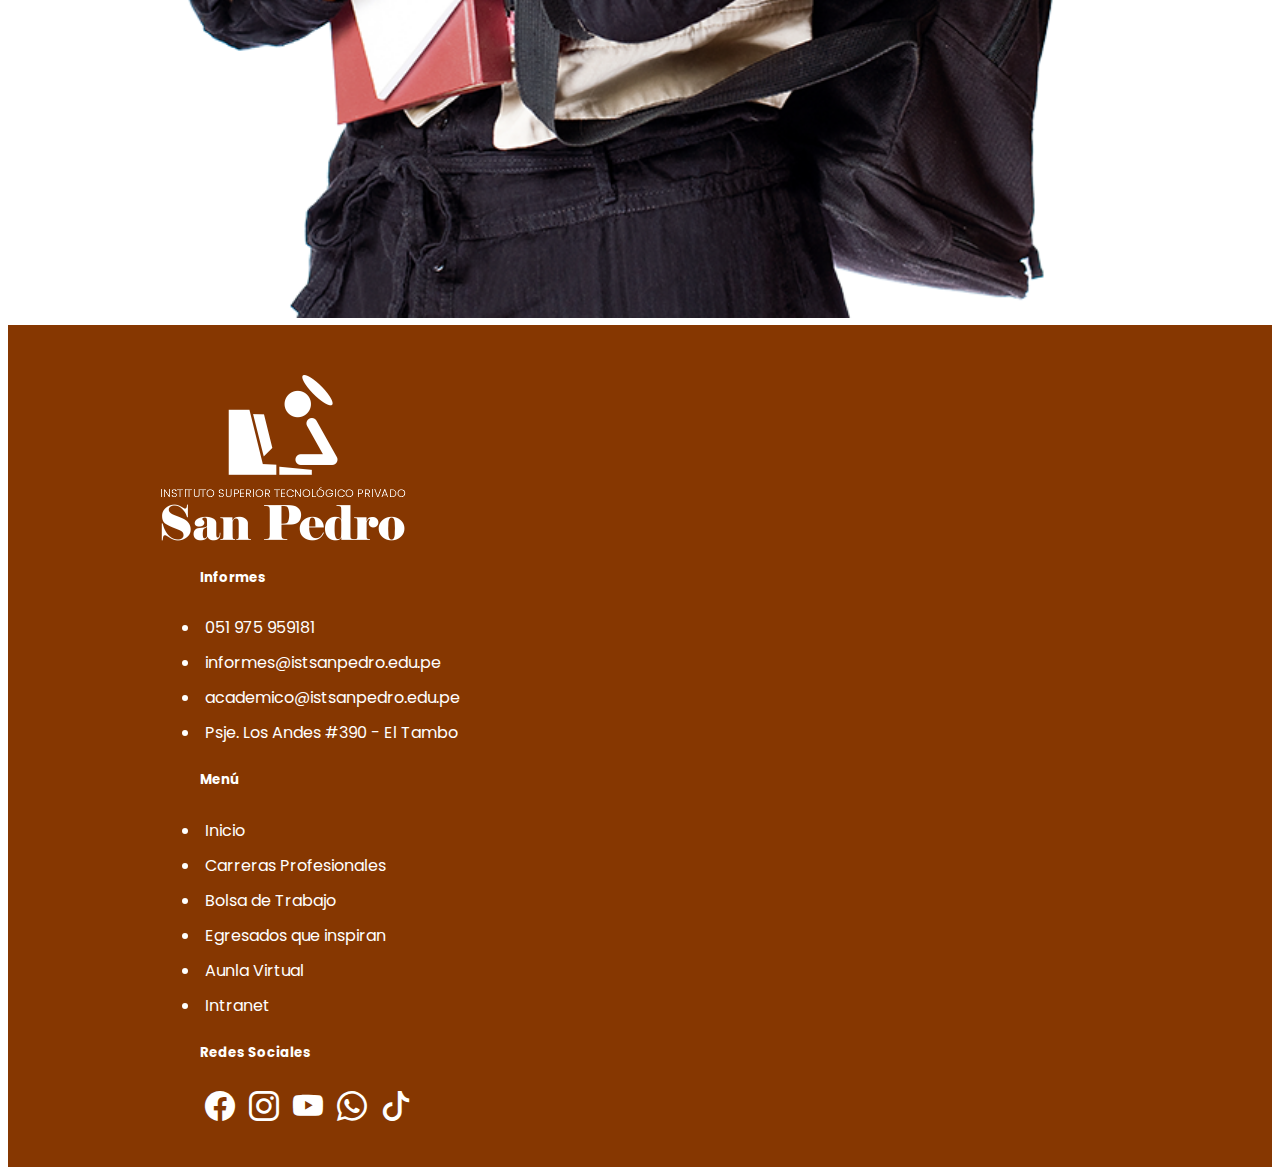
<file: gastronomía/index.html>
<!doctype html>
<html lang="en">
  <head>
    <!-- Required meta tags -->
    <meta charset="utf-8">
    <meta name="viewport" content="width=device-width, initial-scale=1">

    <link rel="stylesheet" href="https://cdn.jsdelivr.net/npm/bootstrap-icons@1.11.1/font/bootstrap-icons.css">

    <link rel="preconnect" href="https://fonts.googleapis.com">
    <link rel="preconnect" href="https://fonts.gstatic.com" crossorigin>
    <link href="https://fonts.googleapis.com/css2?family=Poppins:ital,wght@0,100;0,200;0,400;0,600;0,800;1,100;1,800;1,900&display=swap" rel="stylesheet">

    <link rel="stylesheet" href="main.css">

    <!-- Bootstrap CSS -->
    <link href="https://cdn.jsdelivr.net/npm/bootstrap@5.0.2/dist/css/bootstrap.min.css" rel="stylesheet" integrity="sha384-EVSTQN3/azprG1Anm3QDgpJLIm9Nao0Yz1ztcQTwFspd3yD65VohhpuuCOmLASjC" crossorigin="anonymous">

    <link rel="stylesheet" href="https://cdn.jsdelivr.net/npm/bootstrap-icons@1.11.2/font/bootstrap-icons.min.css">

    <title>Instituto San Pedro</title>
  </head>
  <body>
    <div class="section1">
        <div class="container">        
            <div class="row text-center">
                <div class="col-ms-12 col-md-12 col-lg-4">
                    <h6><i class="bi bi-telephone-fill"></i>&nbsp;&nbsp;+51 975 759 051</h6>
                    <h6><i class="bi bi-telephone-fill"></i>&nbsp;&nbsp;+51 945 095 858</h6>
                </div>
                <div class="col-ms-12 col-md-12 col-lg-4">
                    <h6><i class="bi bi-envelope-fill"></i>&nbsp;&nbsp;sanpedro@istsanpedro.edu.pe</h6>
                </div>
                <div class="col-ms-12 col-md-12 col-lg-4">
                    <a href="https://www.facebook.com/istsanpedro"><i class="bi bi-facebook"></i></a>
                    <a href="https://www.instagram.com/instituto_sanpedro_huancayo/"><i class="bi bi-instagram"></i></a>
                    <a href="https://www.tiktok.com/@istp_san_pedro"><i class="bi bi-tiktok"></i></a>
                </div>
            </div>
        </div>
    </div>



  


    <div class="section2">
        <div class="container">
            <nav class="navbar navbar-expand-lg navbar-light">
                <div class="container-fluid">
                  <img src="logo.png" alt="">
                  <button class="navbar-toggler" type="button" data-bs-toggle="collapse" data-bs-target="#navbarNavDropdown" aria-controls="navbarNavDropdown" aria-expanded="false" aria-label="Toggle navigation" style="width: 100%; margin-top: 10px;">
                    <span class="navbar-toggler-icon"></span>
                  </button>
                  <div class="collapse navbar-collapse" id="navbarNavDropdown">
                    <ul class="navbar-nav">
                      <li class="nav-item">
                        <a class="nav-link active" style="color: #330099;" aria-current="page" href="../index.html">inicio</a>
                      </li>
                      <li class="nav-item">
                        <a class="nav-link active" style="color: #330099;" aria-current="page" href="#">Nosotros</a>
                      </li>

                      <li class="nav-item dropdown">
                        <a class="nav-link dropdown-toggle" href="#" id="navbarDropdownMenuLink" role="button" data-bs-toggle="dropdown" style="color: #330099;" aria-expanded="false">
                          Carreras
                        </a>
                        <ul class="dropdown-menu"  aria-labelledby="navbarDropdownMenuLink">
                          <li><a class="dropdown-item" style="color: #330099;" href="index.html">Gastronomía</a></li>
                          <li><a class="dropdown-item" style="color: #330099;" href="../contabilidad/index.html">Contabilidad</a></li>
                        </ul>
                      </li>

                      <li class="nav-item">
                        <a class="nav-link active" style="color: #330099;" aria-current="page" href="#">Contacto</a>
                      </li>

                      <div class="dropdown">
                        <a class="btn btn-secondary dropdown-toggle" style="margin-right: 5px; background-color: red; border-style: none; margin-top: 5px;" href="#" role="button" id="dropdownMenuLink" data-bs-toggle="dropdown" aria-expanded="false">
                          Alumnos
                        </a>
                      
                        <ul class="dropdown-menu" aria-labelledby="dropdownMenuLink">
                          <li><a class="dropdown-item" href="http://boletanotas.istsanpedro.edu.pe/">Boleta de notas</a></li>
                          <li><a class="dropdown-item" href="http://asisalumnos.istsanpedro.edu.pe/">Asistencia</a></li>
                          <li><a class="dropdown-item" href="http://deudas.istsanpedro.edu.pe/">Pagos</a></li>
                          <li><a class="dropdown-item" href="https://site.q10.com/login?ReturnUrl=%2F&aplentId=577b04e8-da67-4a50-a452-957c4bc0ded6" style="color: #ff0000; font-weight: 600;">Plataforma Virtual</a></li>
                        </ul>
                      </div>
                      <br>
                      <div class="dropdown">
                        <a class="btn btn-secondary dropdown-toggle" style="margin-right: 5px; background-color: red; border-style: none; margin-top: 5px;" href="#" role="button" id="dropdownMenuLink" data-bs-toggle="dropdown" aria-expanded="false">
                          Docentes
                        </a>
                      
                        <ul class="dropdown-menu" aria-labelledby="dropdownMenuLink">
                          <li><a class="dropdown-item" href="http://ingresonotas.istsanpedro.edu.pe/IngresoNotas.aspx">Ingreso de Notas</a></li>
                          <li><a class="dropdown-item" href="http://experimento.istsanpedro.edu.pe/IngresoNotas.aspx">Llamar Asistencia</a></li>
                          <li><a class="dropdown-item" href="http://asisdocentes.istsanpedro.edu.pe/IngresoNotas.aspx">Registro de Asistencia</a></li>
                          <li><a class="dropdown-item" href="https://site.q10.com/login?ReturnUrl=%2F&aplentId=577b04e8-da67-4a50-a452-957c4bc0ded6" style="color: #ff0000; font-weight: 600;">Plataforma Virtual</a></li>
                        </ul>
                      </div>


                      <div class="dropdown">
                        <a class="btn" style="margin-right: 5px; background-color: red;color: #fff; border-style: none; margin-top: 5px;" href="https://site.q10.com/login?ReturnUrl=%2F&aplentId=577b04e8-da67-4a50-a452-957c4bc0ded6">
                          Aula Virtual Q10
                        </a>
                      </div>

                      
                    </ul>
                  </div>
                </div>
              </nav>
        </div>
    </div>

    <div class="section3">
      <div class="container">
        <div class="row">

          <div class="col-sm-12 col-md-4 col-lg 4 col-xl-4">
            <h1>Carrera Profesional</h1>
            <h2>GASTRONOMÍA</h2>
            <a href="https://api.whatsapp.com/send?phone=51975759081&text=Hola%2C%20necesito%20m%C3%A1s%20informaci%C3%B3n.%20Gracias."><button style="border-radius: 15px; margin-top: 10%;">Quiero Estudiar</button></a>
          </div>

          <div class="col-sm-12 col-md-4 col-lg 4 col-xl-4 text-center">
            <img src="imagenes/estudiante.png" alt="">
          </div>

          <div class="col-sm-12 col-md-4 col-lg 4 col-xl-4 text-center">
            
          </div>

        </div>
      </div>

    </div>

      <div class="section4">
        <div class="container">
          <div class="row">
            <div class="col-ms-12 col-md-6 col-lg-6">
              <h3>Perfil Profesional</h3>
              <ul>
                <li>DESCRIPCIÓN DEL PERFIL DE EGRESO</li>
                <ol>
                  <p>
                    El egresado esta en condiciones de efectuar la mise en place del área de cocina y de elaborar platos culinarios, así como de gestionar los diferentes procesos y operaciones culinarias, aplicando, en todos los casos, las buenas prácticas de manipulación de acuerdo con las políticas y procedimientos del establecimiento y de acuerdo a los requerimientos del cliente, haciendo uso de las diversas herramientas informáticas demostrando liderazgo en su quehacer profesional, se comunica efectiva y oportunamente empleando diferentes canales de comunicación e Idioma Inglés en el ambito laboral toma decisiones que contribuyen a la innovación y el emprendimiento con identidad personal y disciplina mediante la practica fisica y deportiva .
                  </p>
                </ol>
              </ul>

              <ul>
                <li>COMPETENCIAS ESPECÍFICAS  (UNIDAD DE COMPETENCIA)</li>
                <ol>
                  <li>Unidad de Competencia N° 01</li>
                  <p>Realizar la mise en place del área de cocina, aplicando las BPM (Buenas Prácticas de Manipulación) y según la hoja de
                    producción, procedimientos establecidos y normativa vigente.</p>
                  
                  <li>Unidad de Competencia N° 02:</li>
                  <p>Elaborar platos culinarios, aplicando las BPM (Buenas Prácticas de Manipulación), y técnicas culinarias, de acuerdo a la oferta del establecimiento, requerimientos del cliente (comanda) y normativa vigente.</p>

                  <li>Unidad de Competencia N° 03:</li>
                  <p>Gestionar los procesos y operaciones culinarias(os), aplicando las BPM (Buenas Prácticas de Manipulación), los procedimientos y políticas del establecimiento y la normativa vigente. </p>

                 
                  </ol>
              </ul>

              <ul>
                <li>COMPETENCIAS PARA LA EMPLEABILIDAD</li>
                <ol>
                  <li>Competencia para la empleabilidad N° 01:</li>
                  <p>Desarrollar integracion social, generar sentido de identidad, practica de valores y recursos, fortaleciendo identidad personal y disciplina mediante la practica fisica y deportiva.</p>
                  
                  <li>Competencia para la empleabilidad N° 02:</li>
                  <p>Desarrollar procedimientos sistematicos enfocados en la mejora significativa u original de un proceso, producto o servicio respondiendo a un problema, una necesidad o una oportunidad del sector productivo y la sociedad.  </p>
                  
                  <li>Competencia para la empleabilidad N° 03:</li>
                  <p>Utilizar las diferentes herramientas informaticas de las TIC, para optimizar, automatizar, y mejorar los procedimientos o tareas vinculados al area profesional, de acuerdo a los requerimientos de su entorno laboral de manara etica y responsable.</p>
                  
                  <li>Competencia para la empleabilidad N° 04:</li>
                  <p>Identificar nuevas oportunidades de proyectos o negocios que generen valor y sean sostenibles, organizando y distribuyendo los recursos, para su funcionamiento con creatividad, liderazgo y ética permanente, articulando acciones que permitan desarrollar innovaciones en la creación de bienes y/o servicios, así como en procesos o productos ya existentes.</p>
                  
                  <li>Competencia para la empleabilidad N° 05:</li>
                  <p>Expresar de manera clara conceptos, ideas, sentimientos, hechos y opiniones en forma oral y escrita para comunicarse e interactuar con otras personas en contextos sociales y laborales diversos.</p>
                  
                  <li>Competencia para la empleabilidad N° 06:</li>
                  <p>Motiva y articula los recursos y potencialidades de cada integrante de su equipo, logrando un trabajo comprometido, colaborativo, creativo, etico, sensible a su contexto social y ambiente, en pro del bien comun.</p>
                  
                  <li>Competencia para la empleabilidad N° 07:</li>
                  <p>Expresar y comprender de manera clara conceptos, ideas, sentimientos, hechos y opiniones en forma oral y escrita para comunicarse e interactuar con otras personas, según el idioma o lengua originaria y de acuerdo a la cultura correspondiente.</p>
                  

                 

                  </ol>
              </ul>


            </div>

            <div class="col-ms-12 col-md-6 col-lg-6 text-center">
              <img src="imagenes/estudiante2.png" alt="">

              <div class="curricula">
                <div class="row">
                  <div class="col-12">
                    <h3>Certificación Progresiva</h3>

                    <div class="accordion accordion-flush" id="accordionFlushExample">
                      <div class="accordion-item">
                        <h2 class="accordion-header" id="flush-headingOne">
                          <button class="accordion-button collapsed" type="button" data-bs-toggle="collapse" data-bs-target="#flush-collapseOne" aria-expanded="false" aria-controls="flush-collapseOne">
                            I - II SEMESTRE
                          </button>
                        </h2>
                        <div id="flush-collapseOne" class="accordion-collapse collapse" aria-labelledby="flush-headingOne" data-bs-parent="#accordionFlushExample">
                          <div class="accordion-body">
                            <ul>
                              <li>Especialista en Técnicas Culinarias y Bar.</li>
                            </ul>
                          </div>
                        </div>
                      </div>
                      <div class="accordion-item">
                        <h2 class="accordion-header" id="flush-headingTwo">
                          <button class="accordion-button collapsed" type="button" data-bs-toggle="collapse" data-bs-target="#flush-collapseTwo" aria-expanded="false" aria-controls="flush-collapseTwo">
                            III - IV SEMESTRE
                          </button>
                        </h2>
                        <div id="flush-collapseTwo" class="accordion-collapse collapse" aria-labelledby="flush-headingTwo" data-bs-parent="#accordionFlushExample">
                          <div class="accordion-body">
                            <ul>
                              <li>Especilista en Cocina Peruana.</li>
                            </ul>
                          </div>
                        </div>
                      </div>
                      <div class="accordion-item">
                        <h2 class="accordion-header" id="flush-headingThree">
                          <button class="accordion-button collapsed" type="button" data-bs-toggle="collapse" data-bs-target="#flush-collapseThree" aria-expanded="false" aria-controls="flush-collapseThree">
                            V - VI SEMESTRE
                          </button>
                        </h2>
                        <div id="flush-collapseThree" class="accordion-collapse collapse" aria-labelledby="flush-headingThree" data-bs-parent="#accordionFlushExample">
                          <div class="accordion-body">
                            <ul>
                              <li>Especialista en Panadería y Pastelería.</li>
                            </ul>
                          </div>
                        </div>
                      </div>
                    </div>

                    <ul>
                      <li>ÁMBITOS DE DESEMPEÑO</li>
                      <ol>
                        <li>En las áreas de cocina, de preparaciones culinarias,  de almacenamiento de insumos y equipos. Asimismo, en áreas de logística y aprovisionamiento de insumos para cocina en restaurantes. También en áreas de cocina y de almacenamiento de servicios colectivos de alimentación dentro de empresas públicas y privadas.</li>
                                      
      
                      </ol>
                    </ul>

                    <ul>
                      <li>Pautas Generales:</li>
                      <ol>
                        <li>
                          Descripción del perfil de egreso: Descripción general y breve de los desempeños que será capaz de realizar el egresado en el campo laboral, al concluir el programa de estudio en correspondencia con las competencias técnicas y de empleabilidad.
                        </li>

                        <li>
                          Competencias específicas: Transcripción de las unidades de competencia del programa de estudio, establecido en el CNOF. En caso de que el programa no se encuentre en el CNOF se tomarán las Unidades de Competencias definidas mediante el análisis de la actividad económica correspondiente.
                        </li>
      
                        <li>
                          Las  competencias para la empleabilidad: son priorizadas por la institución educativa, en concordancia con los Lineamientos Académicos Generales establecidos por el MINEDU y su modelo educativo. Se debe distinguir los que se abordarán como unidad didáctica (UD),  de manera transversal (T) o ambas (UD/T)
                        </li>

                        <li>
                          Ámbitos de desempeño: Listar los campos o áreas laborales en los cuales el egresado del programa de estudio se podrá insertar.
                        </li>
                        </ol>
                        <li>*Se considera el código del programa de estudios  del CNOF, de ser el caso.
                          ** Indicar  sólo en el caso de que sea Dual o En Alternancia, caso contrario dejar la celda en blanco.</li>
                    </ul>


                  </div>
                </div>
              </div>
            </div>

          </div>
        </div>
      </div>

      <div class="section5">
        <div class="container">
          <div class="row">
            <div class="col-sm-12 col-md-6 col-lg-6 text-center">
              <img src="imagenes/estudiante3.png" alt="">
            </div>
            <div class="col-sm-12 col-md-6 col-lg-6">
              <div class="estudio">
                <div class="row">
                  <div class="col-12">

                    <h3>Plan de Estudio</h3>

                    <div class="accordion" id="accordionPanelsStayOpenExample">
                      <div class="accordion-item">
                        <h2 class="accordion-header" id="panelsStayOpen-headingOne">
                          <button class="accordion-button" type="button" data-bs-toggle="collapse" data-bs-target="#panelsStayOpen-collapseOne" aria-expanded="true" aria-controls="panelsStayOpen-collapseOne">
                            I Semestre
                          </button>
                        </h2>
                        <div id="panelsStayOpen-collapseOne" class="accordion-collapse collapse show" aria-labelledby="panelsStayOpen-headingOne">
                          <div class="accordion-body">
                            <ol>
                              <li>TECNICAS CULINARIAS</li>
                              <li>TECNICAS DE COMEDOR</li>
                              <li>COMPRAS Y ALMACEN</li>
                              <li>DIETETICA Y NUTRICION</li>
                              <li>HIGIENE Y MANIPULACION DE LOS ALIMENTOS</li>
                              <li>CONOCIMIENTO DE MERCADERIA</li>
                              <li>TECNICAS DE BAR</li>
                            </ol>
                          </div>
                        </div>
                      </div>
                      <div class="accordion-item">
                        <h2 class="accordion-header" id="panelsStayOpen-headingTwo">
                          <button class="accordion-button collapsed" type="button" data-bs-toggle="collapse" data-bs-target="#panelsStayOpen-collapseTwo" aria-expanded="false" aria-controls="panelsStayOpen-collapseTwo">
                            II Semestre
                          </button>
                        </h2>
                        <div id="panelsStayOpen-collapseTwo" class="accordion-collapse collapse" aria-labelledby="panelsStayOpen-headingTwo">
                          <div class="accordion-body">
                            <ol>
                              <li>COCINA PERUANA I</li>
                              <li>PESCADOS Y MARISCOS</li>
                              <li>COSTOS Y PRESUPUESTOS</li>
                              <li>HISTORIA DE LA GASTRONOMIA</li>
                              <li>TECNICAS EN PARRILLAS</li>
                              <li>BROMATOLOGIA I</li>
                            </ol>
                          </div>
                        </div>
                      </div>
                      <div class="accordion-item">
                        <h2 class="accordion-header" id="panelsStayOpen-headingThree">
                          <button class="accordion-button collapsed" type="button" data-bs-toggle="collapse" data-bs-target="#panelsStayOpen-collapseThree" aria-expanded="false" aria-controls="panelsStayOpen-collapseThree">
                            III Semestre
                          </button>
                        </h2>
                        <div id="panelsStayOpen-collapseThree" class="accordion-collapse collapse" aria-labelledby="panelsStayOpen-headingThree">
                          <div class="accordion-body">
                            <ol>
                              <li>COCINA PERUANA II (SIERRA Y SELVA)</li>
                              <li>COCINA REGIONAL</li>
                              <li>REPOSTERIA PERUANA Y DE CONVENTO</li>
                              <li>ADMINISTRACION DE RESTAURANTE</li>
                              <li>BROMATOLOGIA II</li>
                              
                            </ol>
                          </div>
                        </div>
                      </div>
                      <div class="accordion-item">
                        <h2 class="accordion-header" id="panelsStayOpen-headingFour">
                          <button class="accordion-button collapsed" type="button" data-bs-toggle="collapse" data-bs-target="#panelsStayOpen-collapseFour" aria-expanded="false" aria-controls="panelsStayOpen-collapseFour">
                            IV Semestre
                          </button>
                        </h2>
                        <div id="panelsStayOpen-collapseFour" class="accordion-collapse collapse" aria-labelledby="panelsStayOpen-headingFour">
                          <div class="accordion-body">
                            <ol>
                              <li>PASTELERIA COMERCIAL</li>
                              <li>PANADERIA</li>
                              <li>CHOCOLATERIA</li>
                              <li>PASTELERIA AVANZADA</li>
                              <li>DISEÑO Y EQUIPAMIENTO DE COCINAS</li>
                              <li>TOXICOLOGIA DE LOS ALIMENTOS</li>
                            </ol>
                          </div>
                        </div>
                      </div>
                      <div class="accordion-item">
                        <h2 class="accordion-header" id="panelsStayOpen-headingFive">
                          <button class="accordion-button collapsed" type="button" data-bs-toggle="collapse" data-bs-target="#panelsStayOpen-collapseFive" aria-expanded="false" aria-controls="panelsStayOpen-collapseFive">
                            V Semestre
                          </button>
                        </h2>
                        <div id="panelsStayOpen-collapseFive" class="accordion-collapse collapse" aria-labelledby="panelsStayOpen-headingFive">
                          <div class="accordion-body">
                            <ol>
                              <li>COCINA FRANCESA E ITALIANA</li>
                              <li>COCINA DE AUTOR</li>
                              <li>COCINA MEDITERRANEA</li>
                              <li>COCINA CHINA ASIATICA</li>
                              <li>MARKETING DE SERVICIOS A & B</li>
                              <li>ENOLOGIA</li>
                              <li>DISEÑO DE CARTAS</li>
                            </ol>
                          </div>
                        </div>
                      </div>
                      <div class="accordion-item">
                        <h2 class="accordion-header" id="panelsStayOpen-headingSix">
                          <button class="accordion-button collapsed" type="button" data-bs-toggle="collapse" data-bs-target="#panelsStayOpen-collapseSix" aria-expanded="false" aria-controls="panelsStayOpen-collapseSix">
                            VI Semestre
                          </button>
                        </h2>
                        <div id="panelsStayOpen-collapseSix" class="accordion-collapse collapse" aria-labelledby="panelsStayOpen-headingSix">
                          <div class="accordion-body">
                            <ol>
                              <li>SEGURIDAD Y PREVENCION DE ACCIDENTES</li>
                              <li>ADMINISTRACION DE RR HH</li>
                              <li>BUFFET Y CATERING</li>
                              <li>HACCP</li>
                              <li>COCINA LATINOAMERICA</li>
                              <li>COCINA NOVOANDINA</li>
                            </ol>
                          </div>
                        </div>
                      </div>
                    </div>
                    
                    <style>
                      .accordion{
                        padding: 10%;
                      }
                    </style>


                  </div>
                </div>
              </div>
            </div>
          </div>
        </div>
      </div>

      <div class="section6">
        <div class="container">
          <div class="row">
            <div class="col-sm-12 col-md-6 col-lg-4">
              <div class="list-group">
                <button type="button" class="list-group-item list-group-item-action" style="background-color: #ff0000; color: #fff;" aria-current="true">
                  REQUISITOS PARA ESTIDIAR
                </button>
                <button type="button" class="list-group-item list-group-item-action">Acta de Nacimiento</button>
                <button type="button" class="list-group-item list-group-item-action">Certificado de Estios</button>
                <button type="button" class="list-group-item list-group-item-action">01 Foto T/C</button>
                <button type="button" class="list-group-item list-group-item-action" >01 Copia de DNI</button>
              </div>

              <a href="https://api.whatsapp.com/send?phone=51975759081&text=Hola%2C%20necesito%20m%C3%A1s%20informaci%C3%B3n.%20Gracias."><button type="button" class="btn text-center" style="background: #fff; margin-top: 30px; font-weight: 600; color: #e9671c; width: 90%; margin-left: 20px;">Solicitar Vacante</button></a>

              <style>
                .list-group{
                  padding-top: 10%;
                }
              </style>
            </div>
            <div class="col-sm-12 col-md-6 col-lg-4 text-center">
              <img src="imagenes/pngwing.com.png" alt="">
            </div>
          </div>
        </div>
      </div>












    <footer>
      <div class="container">
        <div class="row">
          <div class="col-sm-12 col-md-6 col-lg-3 text-center">
            <a href="index.html"><img src="icono/logo.png" alt=""></a>
          </div>
          <div class="col-3">
            
            <ul>
              <h5>Informes</h5>
              <li>051 975 959181</li>
              <li>informes@istsanpedro.edu.pe</li>
              <li>academico@istsanpedro.edu.pe</li>
              <li>Psje. Los Andes #390 - El Tambo</li>
            </ul>

          </div>
          <div class="col-sm-12 col-md-6 col-lg-3">
            <ul>
              <h5>Menú</h5>
              <li>Inicio</li>
              <li>Carreras Profesionales</li>
              <li>Bolsa de Trabajo</li>
              <li>Egresados que inspiran</li>
              <li>Aunla Virtual</li>
              <li>Intranet</li>
            </ul>
          </div>
          <div class="col-sm-12 col-md-6 col-lg-3">
            <div class="redes">
              <ul>
                <h5>Redes Sociales</h5>
  
                <a href="https://www.facebook.com/istsanpedro"><i class="bi bi-facebook"></i></a>
                <a href="https://www.instagram.com/instituto_sanpedro_huancayo/"><i class="bi bi-instagram"></i></a>
                <a href="https://www.youtube.com/@institutosanpedro7230"><i class="bi bi-youtube"></i></a>
                <a href="https://api.whatsapp.com/send?phone=51975759081&text=Hola%2C%20necesito%20m%C3%A1s%20informaci%C3%B3n.%20Gracias."><i class="bi bi-whatsapp"></i></a>
                <a href="https://www.tiktok.com/@istp_san_pedro"><i class="bi bi-tiktok"></i></a>
              </ul>
            </div>
          </div>
        </div>
      </div>
    </footer>


    <!-- Optional JavaScript; choose one of the two! -->

    <!-- Option 1: Bootstrap Bundle with Popper -->
    <script src="https://cdn.jsdelivr.net/npm/bootstrap@5.0.2/dist/js/bootstrap.bundle.min.js" integrity="sha384-MrcW6ZMFYlzcLA8Nl+NtUVF0sA7MsXsP1UyJoMp4YLEuNSfAP+JcXn/tWtIaxVXM" crossorigin="anonymous"></script>

    <!-- Option 2: Separate Popper and Bootstrap JS -->
    <!--
    <script src="https://cdn.jsdelivr.net/npm/@popperjs/core@2.9.2/dist/umd/popper.min.js" integrity="sha384-IQsoLXl5PILFhosVNubq5LC7Qb9DXgDA9i+tQ8Zj3iwWAwPtgFTxbJ8NT4GN1R8p" crossorigin="anonymous"></script>
    <script src="https://cdn.jsdelivr.net/npm/bootstrap@5.0.2/dist/js/bootstrap.min.js" integrity="sha384-cVKIPhGWiC2Al4u+LWgxfKTRIcfu0JTxR+EQDz/bgldoEyl4H0zUF0QKbrJ0EcQF" crossorigin="anonymous"></script>
    -->
  </body>
</html>
</file>
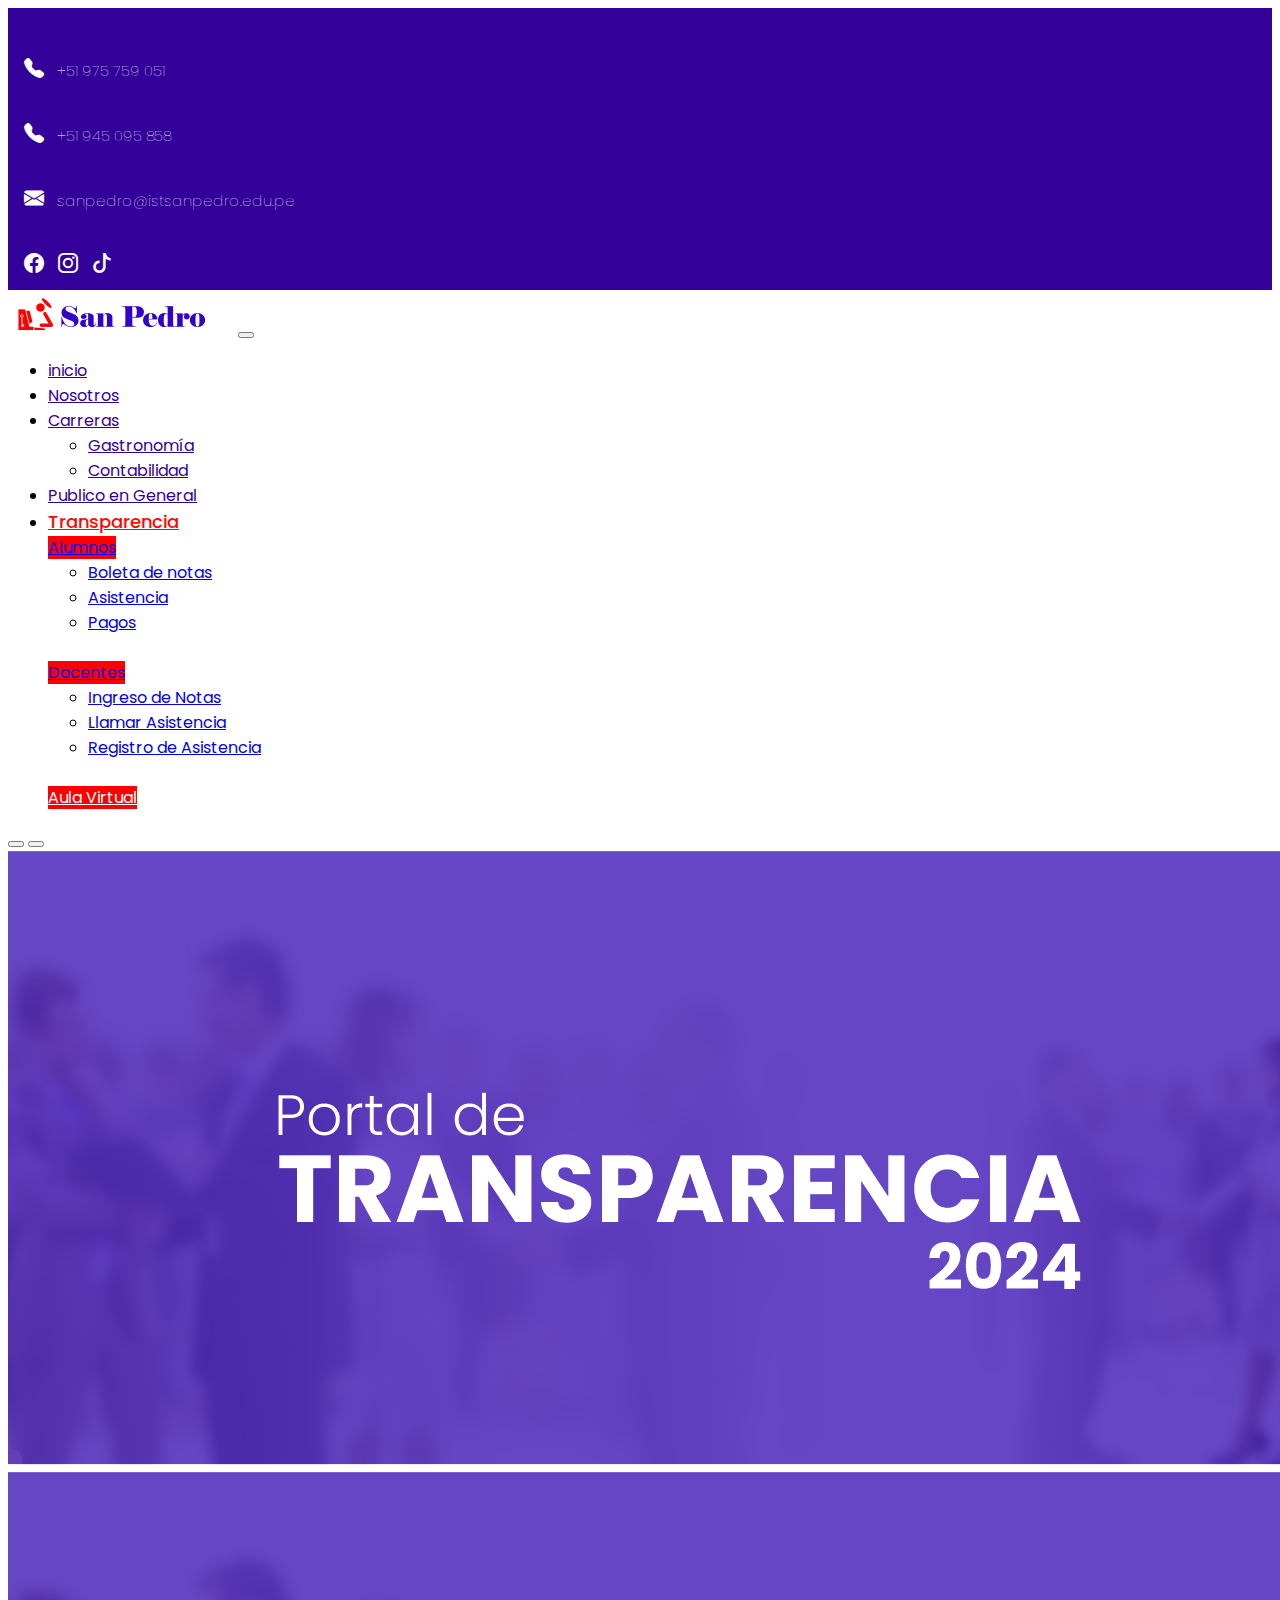
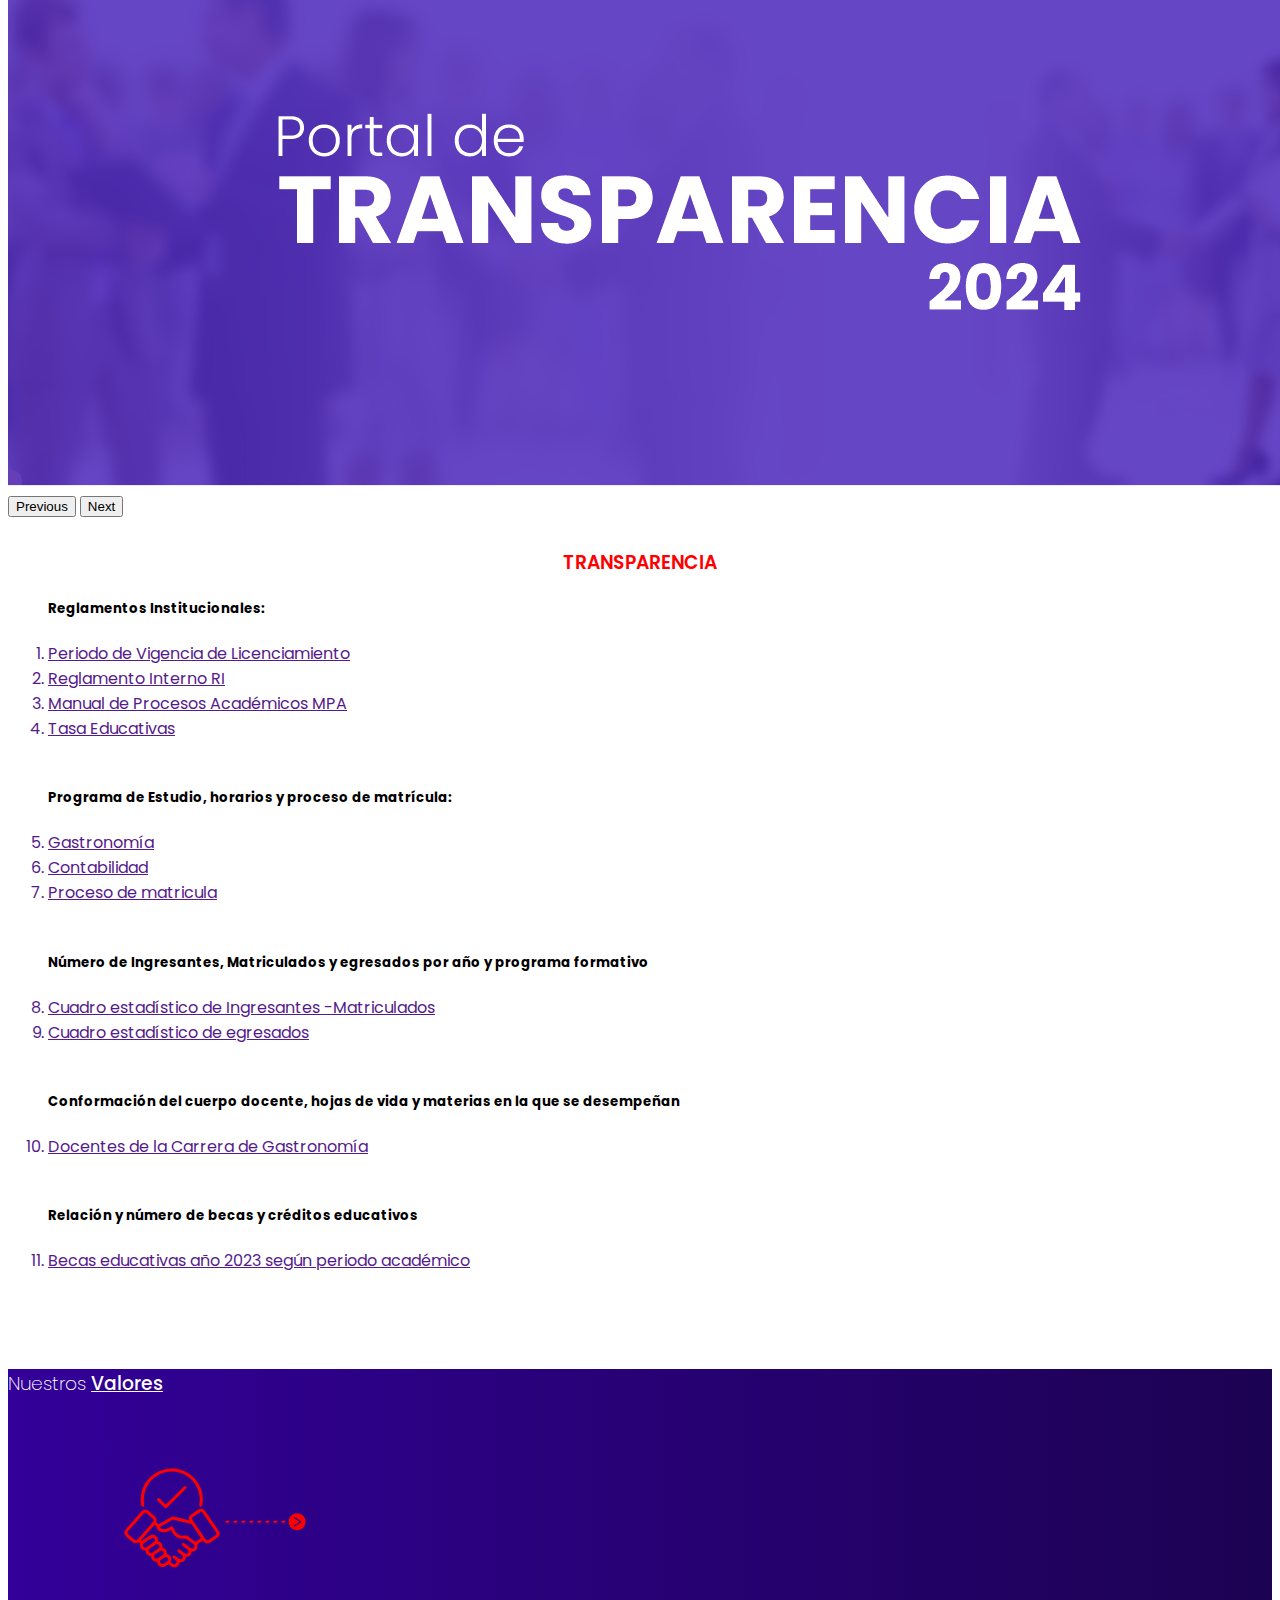
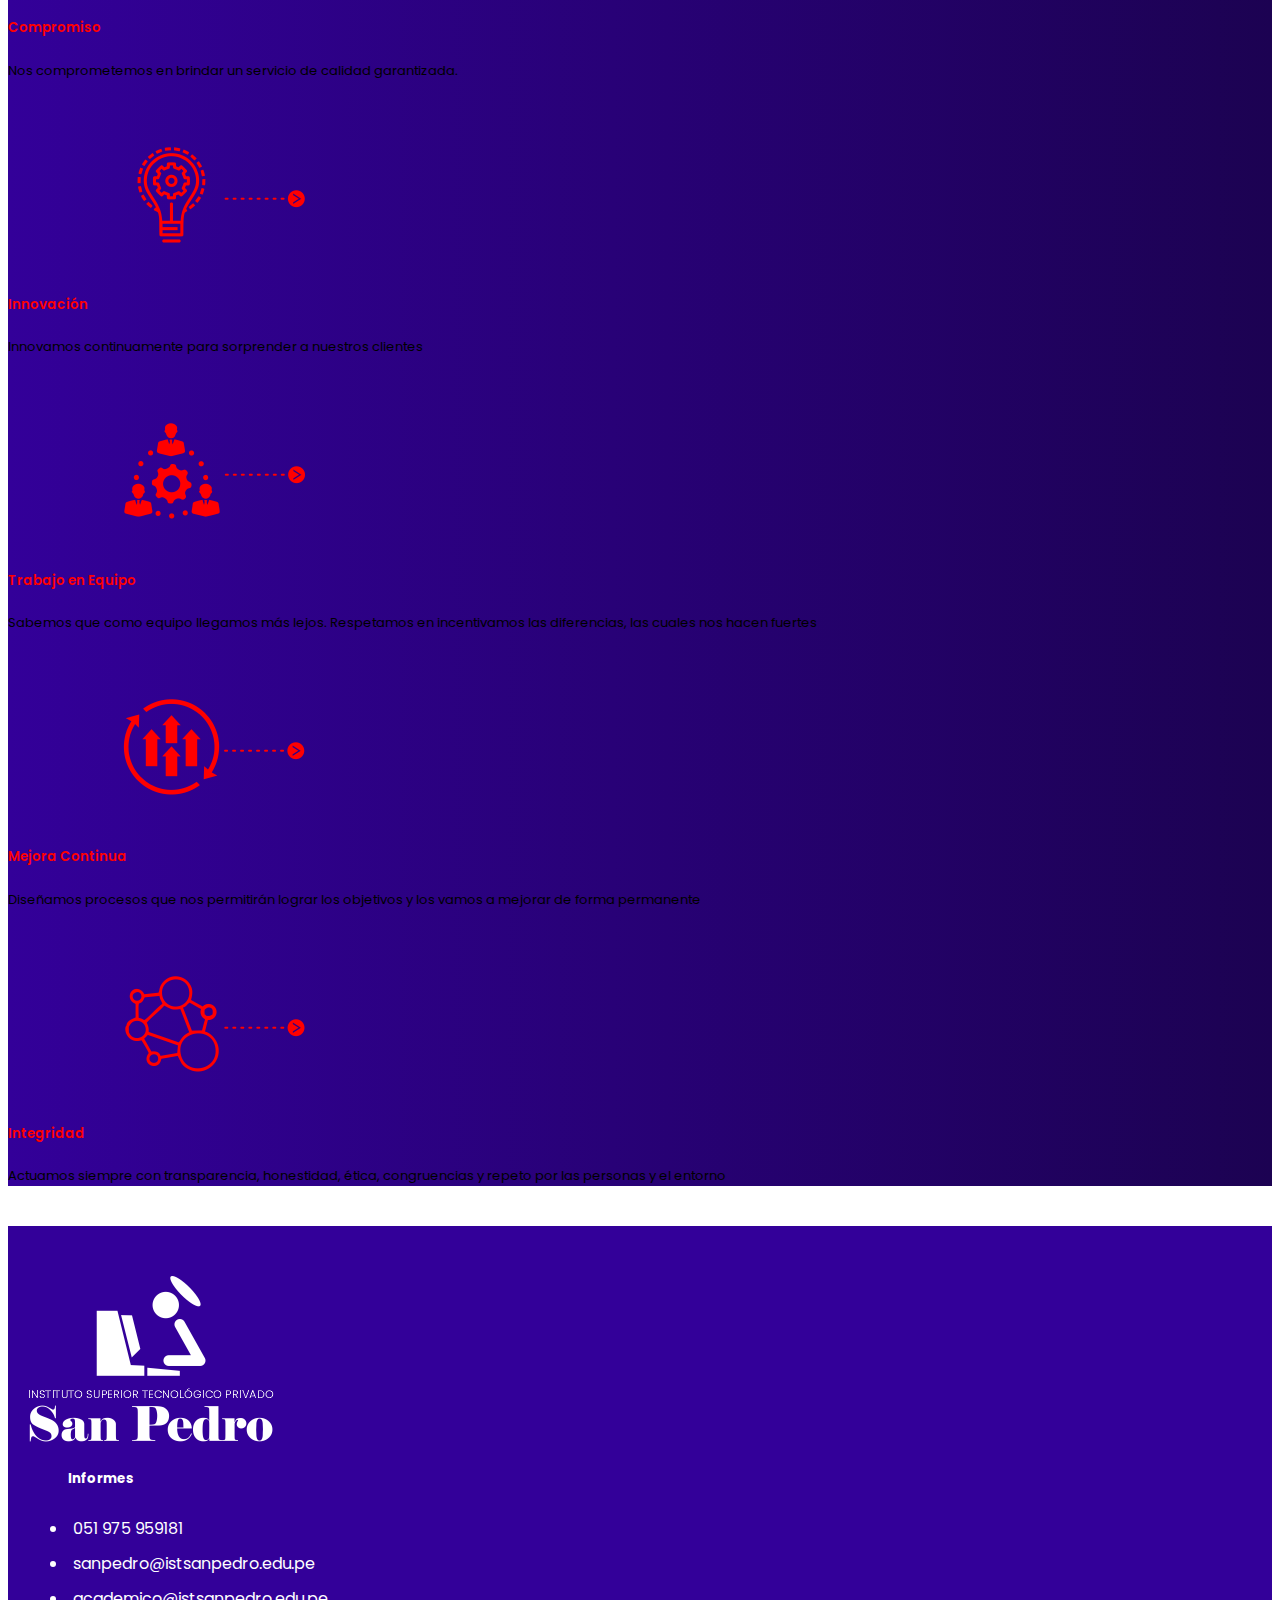
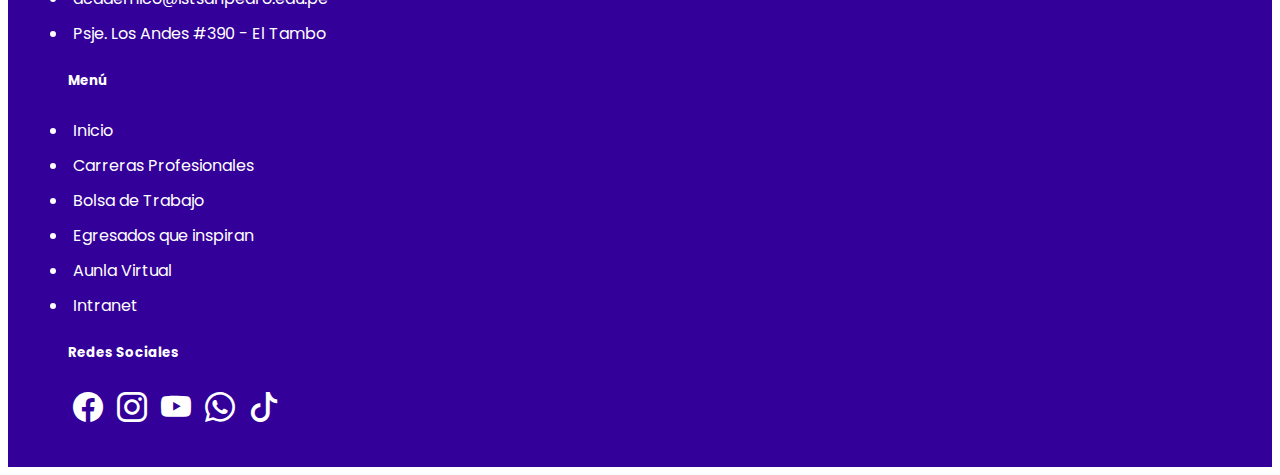
<file: transparencia/index.html>
<!doctype html>
<html lang="en">
  <head>
    <!-- Required meta tags -->
    <meta charset="utf-8">
    <meta name="viewport" content="width=device-width, initial-scale=1">

    <link rel="stylesheet" href="https://cdn.jsdelivr.net/npm/bootstrap-icons@1.11.1/font/bootstrap-icons.css">

    <link rel="preconnect" href="https://fonts.googleapis.com">
    <link rel="preconnect" href="https://fonts.gstatic.com" crossorigin>
    <link href="https://fonts.googleapis.com/css2?family=Poppins:ital,wght@0,100;0,200;0,400;0,600;0,800;1,100;1,800;1,900&display=swap" rel="stylesheet">

    <link rel="stylesheet" href="main.css">

    <!-- Bootstrap CSS -->
    <link href="https://cdn.jsdelivr.net/npm/bootstrap@5.0.2/dist/css/bootstrap.min.css" rel="stylesheet" integrity="sha384-EVSTQN3/azprG1Anm3QDgpJLIm9Nao0Yz1ztcQTwFspd3yD65VohhpuuCOmLASjC" crossorigin="anonymous">

    <link rel="stylesheet" href="https://cdn.jsdelivr.net/npm/bootstrap-icons@1.11.2/font/bootstrap-icons.min.css">

    <title>Instituto San Pedro</title>
  </head>
  <body>
    <div class="section1">
        <div class="container">        
            <div class="row text-center">
                <div class="col-ms-12 col-md-12 col-lg-4">
                    <h6><i class="bi bi-telephone-fill"></i>&nbsp;&nbsp;+51 975 759 051</h6>
                    <h6><i class="bi bi-telephone-fill"></i>&nbsp;&nbsp;+51 945 095 858</h6>
                </div>
                <div class="col-ms-12 col-md-12 col-lg-4">
                    <h6><i class="bi bi-envelope-fill"></i>&nbsp;&nbsp;sanpedro@istsanpedro.edu.pe</h6>
                </div>
                <div class="col-ms-12 col-md-12 col-lg-4">
                    <a href="https://www.facebook.com/istsanpedro"><i class="bi bi-facebook"></i></a>
                    <a href="https://www.instagram.com/instituto_sanpedro_huancayo/"><i class="bi bi-instagram"></i></a>
                    <a href="https://www.tiktok.com/@istp_san_pedro"><i class="bi bi-tiktok"></i></a>
                </div>
            </div>
        </div>
    </div>

    <div class="section2">
        <div class="container">
            <nav class="navbar navbar-expand-lg navbar-light">
                <div class="container-fluid">
                  <img src="logo.png" alt="">
                  <button class="navbar-toggler" type="button" data-bs-toggle="collapse" data-bs-target="#navbarNavDropdown" aria-controls="navbarNavDropdown" aria-expanded="false" aria-label="Toggle navigation">
                    <span class="navbar-toggler-icon"></span>
                  </button>
                  <div class="collapse navbar-collapse" id="navbarNavDropdown">
                    <ul class="navbar-nav">
                      <li class="nav-item">
                        <a class="nav-link active" style="color: #330099;" aria-current="page" href="../index.html">inicio</a>
                      </li>
                      <li class="nav-item">
                        <a class="nav-link active" style="color: #330099;" aria-current="page" href="#">Nosotros</a>
                      </li>

                      <li class="nav-item dropdown">
                        <a class="nav-link dropdown-toggle" href="#" id="navbarDropdownMenuLink" role="button" data-bs-toggle="dropdown" style="color: #330099;" aria-expanded="false">
                          Carreras
                        </a>
                        <ul class="dropdown-menu"  aria-labelledby="navbarDropdownMenuLink">
                          <li><a class="dropdown-item" style="color: #330099;" href="../gastronomía/index.html">Gastronomía</a></li>
                          <li><a class="dropdown-item" style="color: #330099;" href="../contabilidad/index.html">Contabilidad</a></li>
                        </ul>
                      </li>
                      <li class="nav-item">
                        <a class="nav-link active" style="color: #330099;" aria-current="page" href="#">Publico en General</a>
                      </li>
                      <li class="nav-item">
                        <a class="nav-link active" style="color: #ff0800; font-weight: 500; font-size: 18px;" aria-current="page" href="#">Transparencia</a>
                      </li>

                      <div class="dropdown">
                        <a class="btn btn-secondary dropdown-toggle" style="margin-right: 5px; background-color: red; border-style: none;" href="#" role="button" id="dropdownMenuLink" data-bs-toggle="dropdown" aria-expanded="false">
                          Alumnos
                        </a>
                      
                        <ul class="dropdown-menu" aria-labelledby="dropdownMenuLink">
                          <li><a class="dropdown-item" href="http://boletanotas.istsanpedro.edu.pe/">Boleta de notas</a></li>
                          <li><a class="dropdown-item" href="http://asisalumnos.istsanpedro.edu.pe/">Asistencia</a></li>
                          <li><a class="dropdown-item" href="http://deudas.istsanpedro.edu.pe/">Pagos</a></li>
                        </ul>
                      </div>
                      <br>
                      <div class="dropdown">
                        <a class="btn btn-secondary dropdown-toggle" style="margin-right: 5px; background-color: red; border-style: none;" href="#" role="button" id="dropdownMenuLink" data-bs-toggle="dropdown" aria-expanded="false">
                          Docentes
                        </a>
                      
                        <ul class="dropdown-menu" aria-labelledby="dropdownMenuLink">
                          <li><a class="dropdown-item" href="http://ingresonotas.istsanpedro.edu.pe/IngresoNotas.aspx">Ingreso de Notas</a></li>
                          <li><a class="dropdown-item" href="http://experimento.istsanpedro.edu.pe/IngresoNotas.aspx">Llamar Asistencia</a></li>
                          <li><a class="dropdown-item" href="http://asisdocentes.istsanpedro.edu.pe/IngresoNotas.aspx">Registro de Asistencia</a></li>
                        </ul>
                      </div>
                     <br>
                      <div class="dropdown">
                        <a class="btn" style="margin-right: 5px; background-color: red;color: #fff; border-style: none;" href="https://site.q10.com/login?ReturnUrl=%2F&aplentId=577b04e8-da67-4a50-a452-957c4bc0ded6">
                          Aula Virtual
                        </a>
                      </div>
                      
                    </ul>
                  </div>
                </div>
              </nav>
        </div>
    </div>


    <div class="section3">

        <div id="carouselExampleIndicators" class="carousel slide" data-bs-ride="carousel">
            <div class="carousel-indicators">
              <button type="button" data-bs-target="#carouselExampleIndicators" data-bs-slide-to="0" class="active" aria-current="true" aria-label="Slide 1"></button>
              <button type="button" data-bs-target="#carouselExampleIndicators" data-bs-slide-to="1" aria-label="Slide 2"></button>
            </div>
            <div class="carousel-inner">
              <div class="carousel-item active">
                <img src="img/contabilidad.png" class="d-block w-100" alt="...">
            </div>
              <div class="carousel-item">
                <img src="img/gastronomia.png" class="d-block w-100" alt="...">
              </div>
            </div>
            <button class="carousel-control-prev" type="button" data-bs-target="#carouselExampleIndicators" data-bs-slide="prev">
              <span class="carousel-control-prev-icon" aria-hidden="true"></span>
              <span class="visually-hidden">Previous</span>
            </button>
            <button class="carousel-control-next" type="button" data-bs-target="#carouselExampleIndicators" data-bs-slide="next">
              <span class="carousel-control-next-icon" aria-hidden="true"></span>
              <span class="visually-hidden">Next</span>
            </button>
          </div>

    </div>

    <div class="section4">
        <div class="container">
            <div class="row">
                <div class="col-sm-12 col-lg-6 col-lg-6">
                    <h3>TRANSPARENCIA</h3>
                </div>
                <div class="col-sm-12 col-lg-6 col-lg-6">
                  
              </div>

                <div class="col-sm-12 col-lg-6 col-lg-6">
                  <ol>
                    <h5>Reglamentos Institucionales:</h5>
                    <a href=""><li>Periodo de Vigencia de Licenciamiento</li></a>
                    <a href=""><li>Reglamento Interno RI</li></a>
                    <a href=""><li>Manual de Procesos Académicos MPA</li></a>
                    <a href=""><li>Tasa Educativas</li></a>
                    <br>
                    <h5>Programa de Estudio, horarios y proceso de matrícula:</h5>
                    <a href=""><li>Gastronomía</li></a>
                    <a href=""><li>Contabilidad</li></a>
                    <a href=""><li>Proceso de matricula</li></a>

                    <br>
                    <h5>Número de Ingresantes, Matriculados y egresados por año y programa formativo</h5>
                    <a href=""><li>Cuadro estadístico de Ingresantes -Matriculados</li></a>
                    <a href=""><li>Cuadro estadístico de egresados</li></a>

                    <br>
                    <h5>Conformación del cuerpo docente, hojas de vida y materias en la que se desempeñan</h5>
                    <a href=""><li>Docentes de la Carrera de Gastronomía</li></a>
                    <br>
                    <h5>Relación y número de becas y créditos educativos</h5>
                    <a href=""><li>Becas educativas año 2023 según periodo académico</li></a>

                  </ol>
                </div>


                
                








            </div>
        </div>

    </div>

    <br>
    <br>
    
    <div class="section5">
        <div class="container">
            <div class="row">
                <div class="col-12">
                    <h3>Nuestros <span>Valores</span></h3>
                </div>

                <div class="row row-cols-1 row-cols-md-3 row-cols-lg-5  g-4 text-center" style="margin-left: 0.3px; margin-block-end: 40px;">
                    <div class="col">
                      <div class="card h-100">
                        <img src="/icono/1.png" class="card-img-top" alt="...">
                        <div class="card-body">
                          <h5 class="card-title">Compromiso</h5>
                          <p class="card-text">Nos comprometemos en brindar un servicio de calidad garantizada.</p>
                        </div>
                      </div>
                    </div>
                    <div class="col">
                      <div class="card h-100">
                        <img src="/icono/2.png" class="card-img-top" alt="...">
                        <div class="card-body">
                          <h5 class="card-title">Innovación</h5>
                          <p class="card-text">Innovamos continuamente para sorprender a nuestros clientes</p>
                        </div>
                      </div>
                    </div>
                    <div class="col">
                      <div class="card h-100">
                        <img src="/icono/3.png" class="card-img-top" alt="...">
                        <div class="card-body">
                          <h5 class="card-title">Trabajo en Equipo</h5>
                          <p class="card-text">Sabemos que como equipo llegamos más lejos. Respetamos en incentivamos las diferencias, las cuales nos hacen fuertes</p>
                        </div>
                      </div>
                    </div>
                    <div class="col">
                      <div class="card h-100">
                        <img src="/icono/4.png" class="card-img-top" alt="...">
                        <div class="card-body">
                          <h5 class="card-title">Mejora Continua</h5>
                          <p class="card-text">Diseñamos procesos que nos permitirán lograr los objetivos y los vamos a mejorar de forma permanente</p>
                        </div>
                      </div>
                    </div>
                    <div class="col">
                        <div class="card h-100">
                          <img src="/icono/5.png" class="card-img-top" alt="...">
                          <div class="card-body">
                            <h5 class="card-title">Integridad</h5>
                            <p class="card-text">Actuamos siempre con transparencia, honestidad, ética, congruencias y repeto por las personas y el entorno</p>
                          </div>
                        </div>
                      </div>
                  </div>

            </div>

        </div>
    </div>










    <footer>
      <div class="container">
        <div class="row">
          <div class="col-sm-12 col-md-6 col-lg-3 text-center">
            <a href="index.html"><img src="icono/logo.png" alt=""></a>
          </div>
          <div class="col-3">
            
            <ul>
              <h5>Informes</h5>
              <li>051 975 959181</li>
              <li>sanpedro@istsanpedro.edu.pe</li>
              <li>academico@istsanpedro.edu.pe</li>
              <li>Psje. Los Andes #390 - El Tambo</li>
            </ul>

          </div>
          <div class="col-sm-12 col-md-6 col-lg-3">
            <ul>
              <h5>Menú</h5>
              <li>Inicio</li>
              <li>Carreras Profesionales</li>
              <li>Bolsa de Trabajo</li>
              <li>Egresados que inspiran</li>
              <li>Aunla Virtual</li>
              <li>Intranet</li>
            </ul>
          </div>
          <div class="col-sm-12 col-md-6 col-lg-3">
            <div class="redes">
              <ul>
                <h5>Redes Sociales</h5>
  
                <a href="https://www.facebook.com/istsanpedro"><i class="bi bi-facebook"></i></a>
                <a href="https://www.instagram.com/instituto_sanpedro_huancayo?fbclid=IwAR2f2OF7j2FC-6GdqoWsOyZnWYrren7uiXrd9nI_RmtpudNFlX0VPO43Qgc"><i class="bi bi-instagram"></i></a>
                <a href="https://www.youtube.com/@institutosanpedro7230"><i class="bi bi-youtube"></i></a>
                <a href="https://api.whatsapp.com/send?phone=51975759081&text=Hola%2C%20necesito%20m%C3%A1s%20informaci%C3%B3n.%20Gracias."><i class="bi bi-whatsapp"></i></a>
                <a href="https://www.tiktok.com/@istp_san_pedro"><i class="bi bi-tiktok"></i></a>
              </ul>
            </div>
          </div>
        </div>
      </div>
    </footer>


    <!-- Optional JavaScript; choose one of the two! -->

    <!-- Option 1: Bootstrap Bundle with Popper -->
    <script src="https://cdn.jsdelivr.net/npm/bootstrap@5.0.2/dist/js/bootstrap.bundle.min.js" integrity="sha384-MrcW6ZMFYlzcLA8Nl+NtUVF0sA7MsXsP1UyJoMp4YLEuNSfAP+JcXn/tWtIaxVXM" crossorigin="anonymous"></script>

    <!-- Option 2: Separate Popper and Bootstrap JS -->
    <!--
    <script src="https://cdn.jsdelivr.net/npm/@popperjs/core@2.9.2/dist/umd/popper.min.js" integrity="sha384-IQsoLXl5PILFhosVNubq5LC7Qb9DXgDA9i+tQ8Zj3iwWAwPtgFTxbJ8NT4GN1R8p" crossorigin="anonymous"></script>
    <script src="https://cdn.jsdelivr.net/npm/bootstrap@5.0.2/dist/js/bootstrap.min.js" integrity="sha384-cVKIPhGWiC2Al4u+LWgxfKTRIcfu0JTxR+EQDz/bgldoEyl4H0zUF0QKbrJ0EcQF" crossorigin="anonymous"></script>
    -->
  </body>
</html>
</file>
<file: main.css>
body{
    font-family: Poppins;
}

.section1{
    background-color: #330099;
    color: #fff;
    padding: 11px;
}

.section1 h6{
    font-size: 15px;
    font-weight: 100;
}

.section1 i{
    font-size: 20px;
    padding: 5px;
    color: #fff;
}
.section4 h3{
    font-family: poppins;
    color: red;
    margin-top: 30px;
    text-align: center;
    font-weight: 600;
}

.section5{
    background: linear-gradient(to right, #330099, #1c0252);
}

.section5 h3{
    font-family: poppins;
    color: #fff;
    margin-top: 30px;
    text-align: center;
    font-weight: 200;
}

.section5 h3 span{
    font-family: poppins;
    color: #fff;
    margin-top: 30px;
    text-align: center;
    font-weight: 500;
    text-decoration: underline;
}

.section5 h5 {
    font-family: poppins;
    font-weight: 600;
    color: red;
}

.section5 p{
    font-family: poppins;
    font-size: 13px;
}

.section6{
    padding: 30px;
}
.section6 h3{
    margin-top: 30px;
    font-family: poppins;
    font-weight: 500;
    color: #000066;
    padding-block-end: 20px;
}

.section6 h3 span{
    font-weight: 600;
    text-decoration: underline;
}

.section7 h3{
    margin-top: 30px;
    font-family: poppins;
    font-weight: 500;
    color: #fff;
    margin-left: 50px;
    padding: 20px;
}

.section7{
    background: url(img/fondo.png);
    background-repeat: no-repeat;
    background-position: center center;
    background-attachment: fixed;
    background-size: cover;
}

.section7 h3 span{
    font-weight: 800;
}

.section7 .section7-1{ 
    background: #020561;
}

.section7 .section7-1 p{
    font-family: poppins;
    color: #fff;
    font-size: 20px;
    font-weight: 100;
    margin-top: 25px;
    
}

.section7 .section7-1 p span{
    font-weight: 600;
}

.section7 img{
    margin-top: 35px;
    margin-block-end: 35px;
}





.section8 {
    background: url(back/contacto.jpg);
    background-repeat: no-repeat;
    background-position: center center;
    background-attachment: fixed;
    background-size: cover;
    color: #1f1e1e;
    line-height: 1.6;
    font-family: 'Quicksand', sans-serif;
    padding: 0 1.5em;
}

.section8 .container {
    max-width: 1170px;
    margin-left: auto;
    margin-right: auto;
    padding: 1.5em;
}

.section8 ul {
    list-style: none;
    padding: 0;
}

.section8 .logo {
    text-align: center;
    font-size: 3em;
}

.section8 .logo span {
    color: #4f0eb7;
}

.section8 .contact-wrapper {
    box-shadow: 0 0 20px 0 rgba(255, 255, 255, .3);
}

.section8 .contact-wrapper > * {
    padding: 1em;
}

.section8 .contact-form {
    background: #c7c7c7e5;
}

.section8 .contact-form form {
    display: grid;
    grid-template-columns: 1fr 1fr;
}

.section8 .contact-form form label {
    display: block;
}

.section8 .contact-form form p {
    margin: 0;
    padding: 1em;
}

.section8 .contact-form form .block {
    grid-column: 1 / 3;
}

.section8 .contact-form form button,
.section8 .contact-form form input,
.section8 .contact-form form textarea {
    width: 100%;
    padding: .7em;
    border: none;
    background: none;
    outline: 0;
    color: #fff;
    border-bottom: 1px solid #fafafa;
}

.section8 .contact-info{
    color: #fff;
}
.section8 .contact-form form button {
    background: #686aeb;
    border: 0;
    text-transform: uppercase;
    padding: 1em;
}

.section8 .contact-form form button:hover,
.section8 .contact-form form button:focus {
    background: #3a0491;
    color: #fff;
    transition: background-color 1s ease-out;
    outline: 0;
}

/* CONTACT INFO */
.section8 .contact-info {
    background: #020561e1;
}

.section8 .contact-info h4, .contact-info ul, .contact-info p {
    text-align: center;
    margin: 0 0 1rem 0;
}

/* LARGE SIZE */
@media(min-width: 700px) {
    .section8 {
        padding: 0 4em;
    }
    .contact-wrapper {
        display: grid;
        grid-template-columns: 2fr 1fr;
    }
    .contact-wrapper > * {
        padding: 2em;
    }
    .contact-info h4,
    .contact-info ul,
    .contact-info p {
        text-align: left;
    }
}

footer{
    background: #330099;
    color: #fff;
    padding: 20px;
}

footer .container{
    margin-top: 30px;
}

footer ul li{
    text-decoration: none;
}
footer li{
    padding: 5px;
}

footer ul h5{
    margin-top: 20px;
}

footer .redes i{
    padding: 5px;
    font-size: 30px;
    color: #fff;
    
}
</file>
<file: contabilidad/main.css>
*{
    font-family: poppins;
}

body{
    font-family: Poppins;
}


.container{
    width: 75vw;
    max-width: 1000px;
    min-width: 320px;
    margin: auto;
}

.section1{
    background-color: #139202;
    color: #fff;
    padding: 11px;
}

.section1 h6{
    font-size: 15px;
    font-weight: 100;
}

.section1 i{
    font-size: 20px;
    padding: 5px;
    color: #fff;
}



.section3{
    background: url(back/fondo.png);
    background-repeat: no-repeat;
    background-position: center center;
    background-attachment: fixed;
    background-size: cover;
}

.section3 img{
    width: 90%;
    
}

.section3 h1{
    padding-top: 31%;
    font-size: 35px;
    font-weight: 600;
    color: #fff;
}

.section3 h2{
    font-size: 50px;
    font-weight: 800;
    color: #fff;
}

button{
    
    height: 60px;
    width: 190px;
    color: #ffffff;
    font-weight: 600;
    background-color: #0d9900;
    border-color: #ffffff;
    border-width: 3px; 
    box-shadow: 10px 10px 10px rgba(0, 00, 0, 0.4);   
}

button:hover{
    cursor: pointer;
    background-color: #fff;
    color: #0d9900;
    border-color: #0d9900;
    font-weight: 600;
    box-shadow: 10px 10px 10px rgba(43, 42, 42, 0.4);
    transition-duration: 1s;
}


.section4{
    margin-top: 5%;

}

.section4 h3{
    color: #0d9900;    
    font-weight: 600;
}

.section4 ul li{
    color: #444444;
    padding: 1%;
    text-align: left;
}

.section4 img{
    width: 90%;
    
}

.section4 .curricula h3{
    color: #009926;    
    font-weight: 600;
}

.section5{
    background: linear-gradient(70deg, rgb(1, 177, 59), rgb(3, 121, 33));
}


.section5 img{
    width: 90%;
    
}
.section5 h3{
    padding: 20px;
    color: #fff;
    font-size: 40px;
    font-weight: 600;
    text-align: center;
    padding-top: 30px;
}


.section6 img{
    width: 100%;
}


.section6{
    background-color: #fff;
    background: url(back/fondo2.png);
    background-repeat: no-repeat;
    background-position: center center;
    background-attachment: fixed;
    background-size: cover;
}




footer{
    background: #016d18;
    color: #fff;
    padding: 20px;
}

footer .container{
    margin-top: 30px;
}

footer ul li{
    text-decoration: none;
}
footer li{
    padding: 5px;
}

footer ul h5{
    margin-top: 20px;
}

footer .redes i{
    padding: 5px;
    font-size: 30px;
    color: #fff;
    
}
</file>
<file: gastronomía/main.css>
*{
    font-family: poppins;
}

body{
    font-family: Poppins;
}


.container{
    width: 75vw;
    max-width: 1000px;
    min-width: 320px;
    margin: auto;
}

.section1{
    background-color: #b65801;
    color: #fff;
    padding: 11px;
}

.section1 h6{
    font-size: 15px;
    font-weight: 100;
}

.section1 i{
    font-size: 20px;
    padding: 5px;
    color: #fff;
}



.section3{
    background: url(back/fondo.png);
    background-repeat: no-repeat;
    background-position: center center;
    background-attachment: fixed;
    background-size: cover;
}

.section3 img{
    width: 90%;
    
}

.section3 h1{
    padding-top: 31%;
    font-size: 35px;
    font-weight: 600;
    color: #fff;
}

.section3 h2{
    font-size: 50px;
    font-weight: 800;
    color: #fff;
}

button{
    
    height: 60px;
    width: 190px;
    color: #ffffff;
    font-weight: 600;
    background-color: #e6661c;
    border-color: #ffffff;
    border-width: 3px; 
    box-shadow: 10px 10px 10px rgba(0, 00, 0, 0.4);   
}

button:hover{
    cursor: pointer;
    background-color: #fff;
    color: #e6661c;
    border-color: #e6661c;
    font-weight: 600;
    box-shadow: 10px 10px 10px rgba(43, 42, 42, 0.4);
    transition-duration: 1s;
}


.section4{
    margin-top: 5%;

}

.section4 h3{
    color: #e6661c;    
    font-weight: 600;
}

.section4 ul li{
    color: #444444;
    padding: 1%;
    text-align: left;
}

.section4 img{
    width: 90%;
    
}

.section4 .curricula h3{
    color: #cc430d;    
    font-weight: 600;
}

.section5{
    background: linear-gradient(70deg, rgb(253, 126, 41), rgb(199, 90, 1));
}


.section5 img{
    width: 90%;
    
}
.section5 h3{
    padding: 20px;
    color: #fff;
    font-size: 40px;
    font-weight: 600;
    text-align: center;
    padding-top: 30px;
}


.section6 img{
    width: 100%;
}


.section6{
    background-color: #fff;
    background: url(back/fondo2.png);
    background-repeat: no-repeat;
    background-position: center center;
    background-attachment: fixed;
    background-size: cover;
}




footer{
    background: #863701;
    color: #fff;
    padding: 20px;
}

footer .container{
    margin-top: 30px;
}

footer ul li{
    text-decoration: none;
}
footer li{
    padding: 5px;
}

footer ul h5{
    margin-top: 20px;
}

footer .redes i{
    padding: 5px;
    font-size: 30px;
    color: #fff;
    
}
</file>
<file: transparencia/main.css>
body{
    font-family: Poppins;
}

.section1{
    background-color: #330099;
    color: #fff;
    padding: 11px;
}

.section1 h6{
    font-size: 15px;
    font-weight: 100;
}

.section1 i{
    font-size: 20px;
    padding: 5px;
    color: #fff;
}
.section4 h3{
    font-family: poppins;
    color: red;
    margin-top: 30px;
    text-align: center;
    font-weight: 600;
}

.section5{
    background: linear-gradient(to right, #330099, #1c0252);
}

.section5 h3{
    font-family: poppins;
    color: #fff;
    margin-top: 30px;
    text-align: left;
    font-weight: 200;
}

.section5 h3 span{
    font-family: poppins;
    color: #fff;
    margin-top: 30px;
    text-align: center;
    font-weight: 500;
    text-decoration: underline;
}

.section5 h5 {
    font-family: poppins;
    font-weight: 600;
    color: red;
}

.section5 p{
    font-family: poppins;
    font-size: 13px;
}

footer{
    background: #330099;
    color: #fff;
    padding: 20px;
}

footer .container{
    margin-top: 30px;
}

footer ul li{
    text-decoration: none;
}
footer li{
    padding: 5px;
}

footer ul h5{
    margin-top: 20px;
}

footer .redes i{
    padding: 5px;
    font-size: 30px;
    color: #fff;
    
}
</file>
